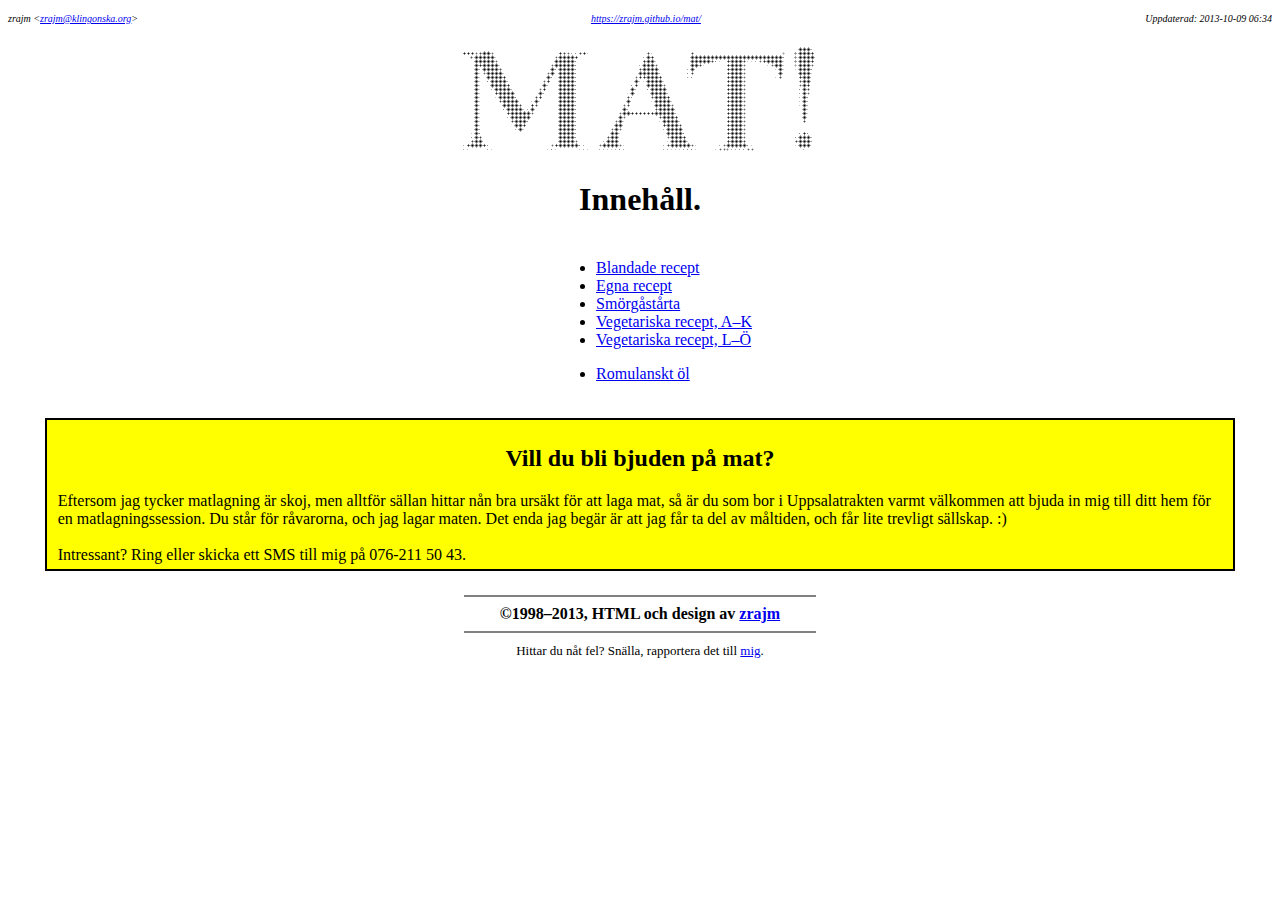
<file: index.html>
<!DOCTYPE html><!--*-ispell-dictionary:"sv";js-indent-level:2;css-indent-offset:2-*-->
<!-- Copyright 1998-2013 by zrajm. License: CC BY-SA (text) and GPLv2 (code) -->
<meta charset="utf-8">
<meta name="viewport" content="width=device-width,initial-scale=1">
<html>
<head>
  <title>Mat! – Innehåll.</title>
  <link rel=stylesheet href="main.css">
</head>
<body vlink="#551a8b" alink="#ffff00" link="#0000ee" text="#000000" bgcolor="#ffffff">

<!-- ==================== Adressinfo ==================== -->
<TABLE BORDER=0 CELLPADDING=0 CELLSPACING=0 WIDTH=100% ALIGN=CENTER>
  <TR>
    <TD ALIGN=LEFT><I><FONT SIZE=1>zrajm &lt;<A HREF="mailto:zrajm@klingonska.org">zrajm@klingonska.org</A>&gt;</FONT></I></TD>
    <TD ALIGN=CENTER><I><FONT SIZE=1><A HREF="https://zrajm.github.io/mat/">https://zrajm.github.io/mat/</A></FONT></I></TD>
    <TD ALIGN=RIGHT><I><FONT SIZE=1>Uppdaterad: 2013-10-09 06:34<!--:19 +0200--></FONT></I></TD>
  </TR>
</TABLE>


<!-- ==================== Titel ==================== -->
<P ALIGN=CENTER>
<A HREF=".."><IMG SRC="pic/title.gif" WIDTH="365" HEIGHT="114" ALT="Mat!" BORDER=0></A>

<H1 ALIGN=CENTER>Innehåll.</H1>

<table border=0 align=center><tr><td>      </td><td>
<ul>
<li><a href="blandat.html">Blandade recept</a>
<li><a href="eget.html">Egna recept</a>
<li><a href="smargas.html">Smörgåstårta</a>
<li><a href="vegomat1.html">Vegetariska recept, A–K</a>
<li><a href="vegomat2.html">Vegetariska recept, L–Ö</a>
<p>
<li><a href="romulanskt.html">Romulanskt öl</a>
</ul>
</td></tr></table>


<p><div class=important><h2 align=center>Vill du bli bjuden på mat?</h2>

Eftersom jag tycker matlagning är skoj, men alltför sällan hittar nån bra
ursäkt för att laga mat, så är du som bor i Uppsalatrakten varmt välkommen att
bjuda in mig till ditt hem för en matlagningssession. Du står för råvarorna,
och jag lagar maten. Det enda jag begär är att jag får ta del av måltiden, och
får lite trevligt sällskap. :)

<br><br>Intressant? Ring eller skicka ett SMS till mig på 076-211 50 43.</div>


<!-- ==================== Copyright ==================== -->
<p><center><table cellpadding=0 cellspacing=0 border=0>
<tr><td valign=bottom colspan=3><hr noshade></td></tr><tr><td>         </td>
<td align=center><b>©1998–2013, HTML och design av
<a href="mailto:zrajm@klingonska.org">zrajm</a></b></td>
<td>         </td></tr><tr><td valign=top colspan=3><hr noshade></td></tr>
</table>

<font size=2>Hittar du nåt fel? Snälla, rapportera det till <a href="mailto:zrajm@klingonska.org">mig</a>.</font>
</center>
</body>
</html>
</file>
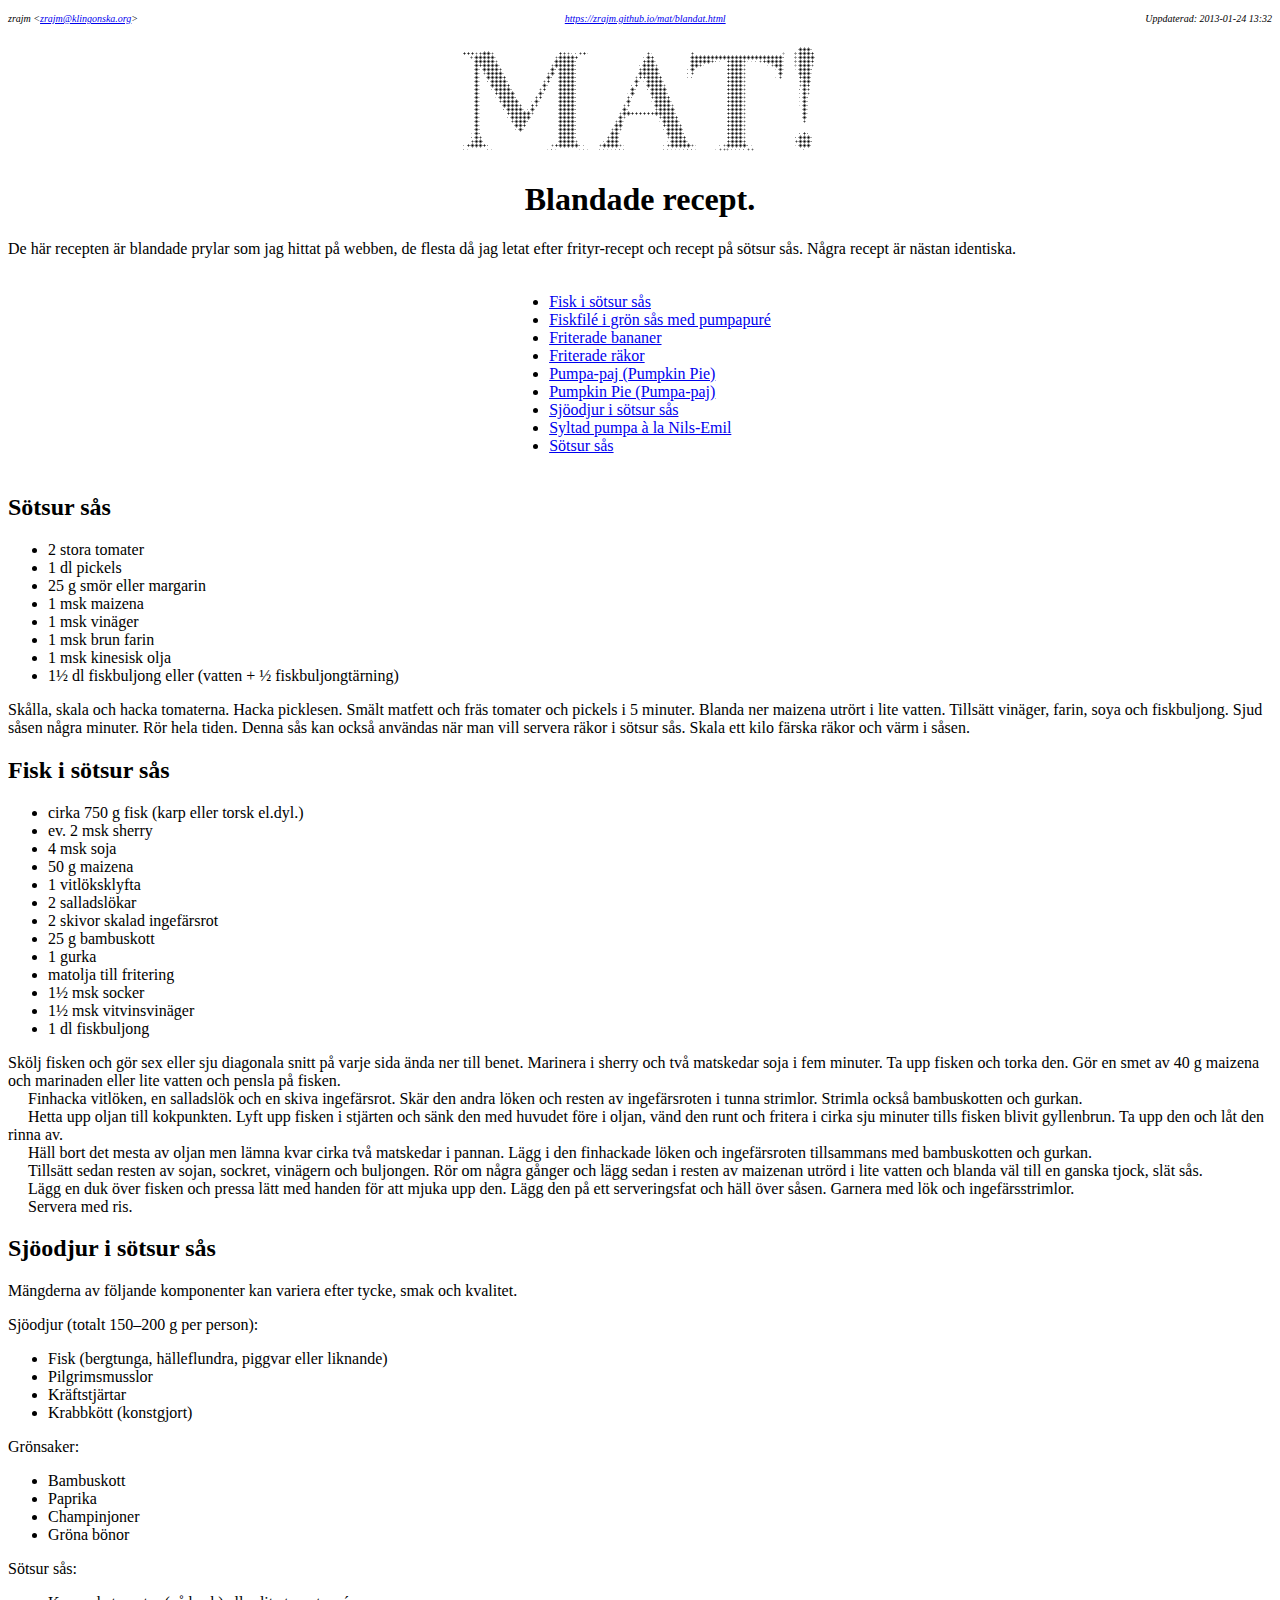
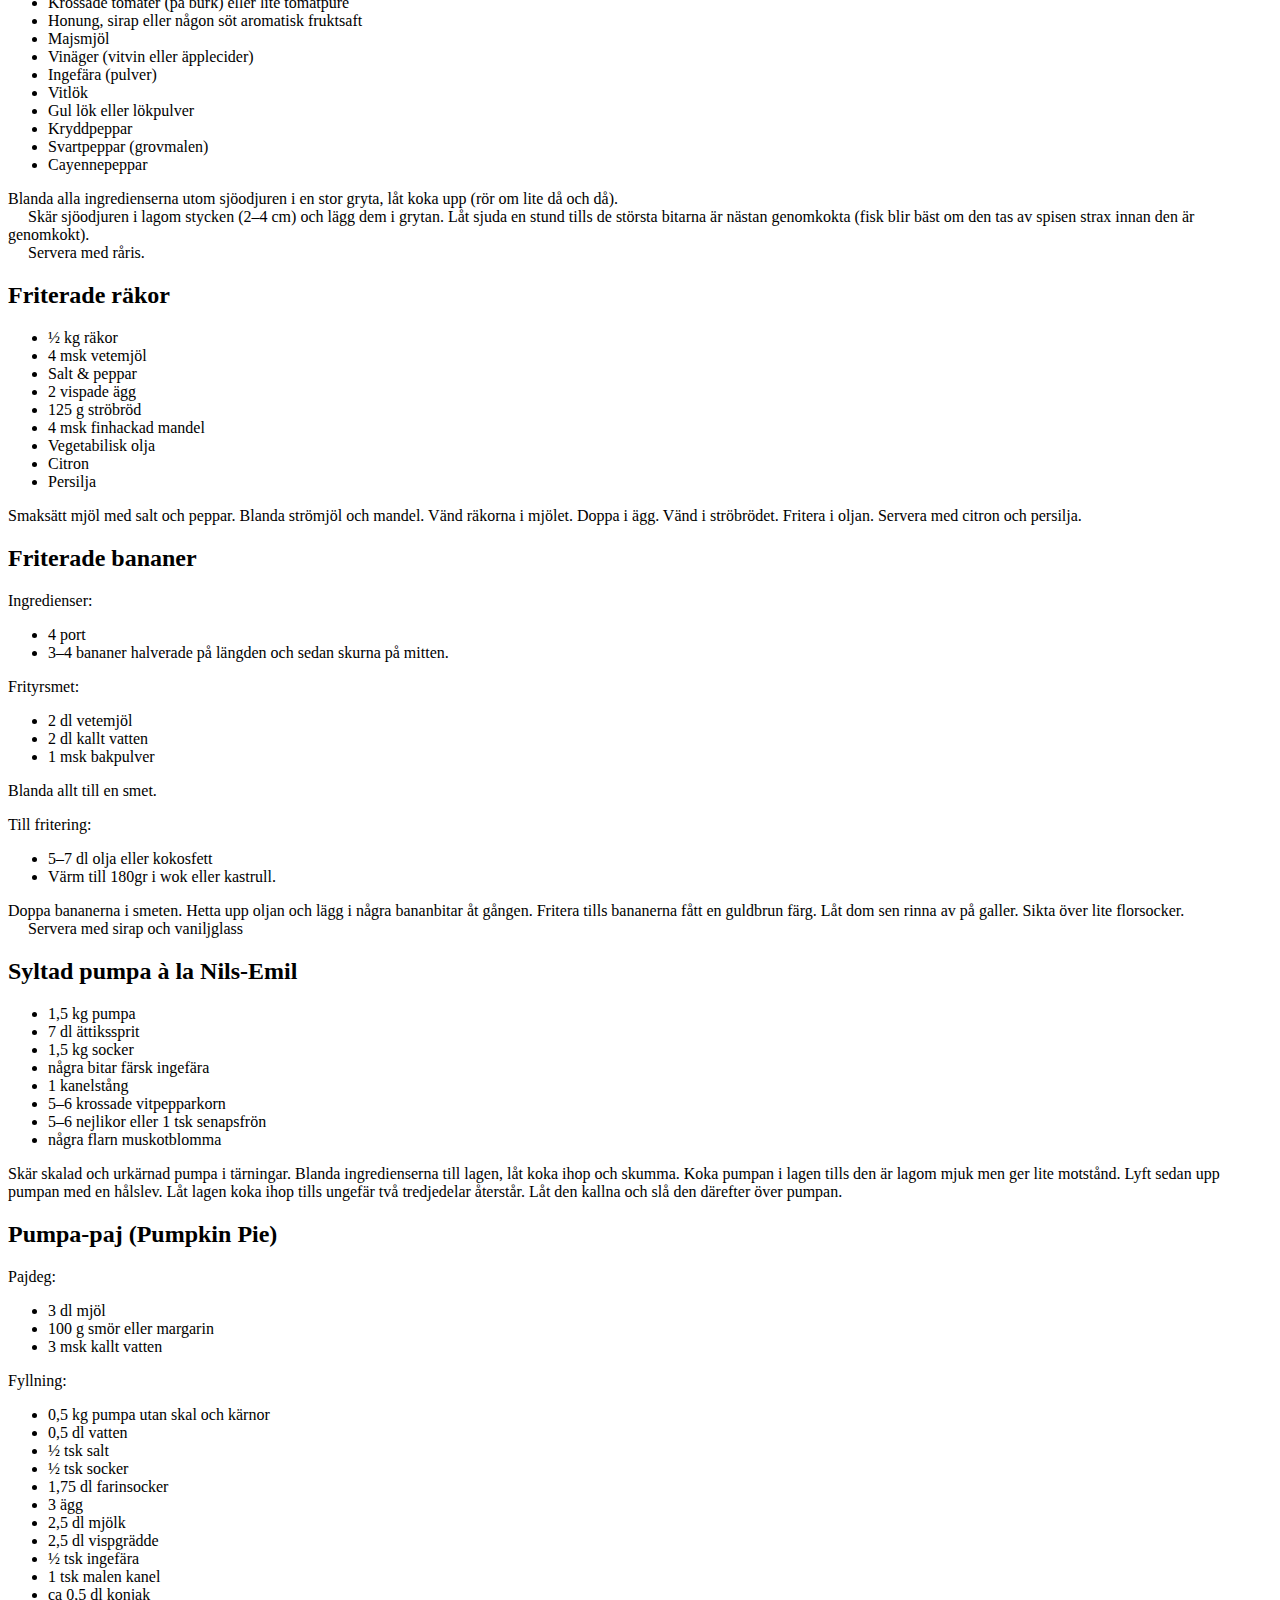
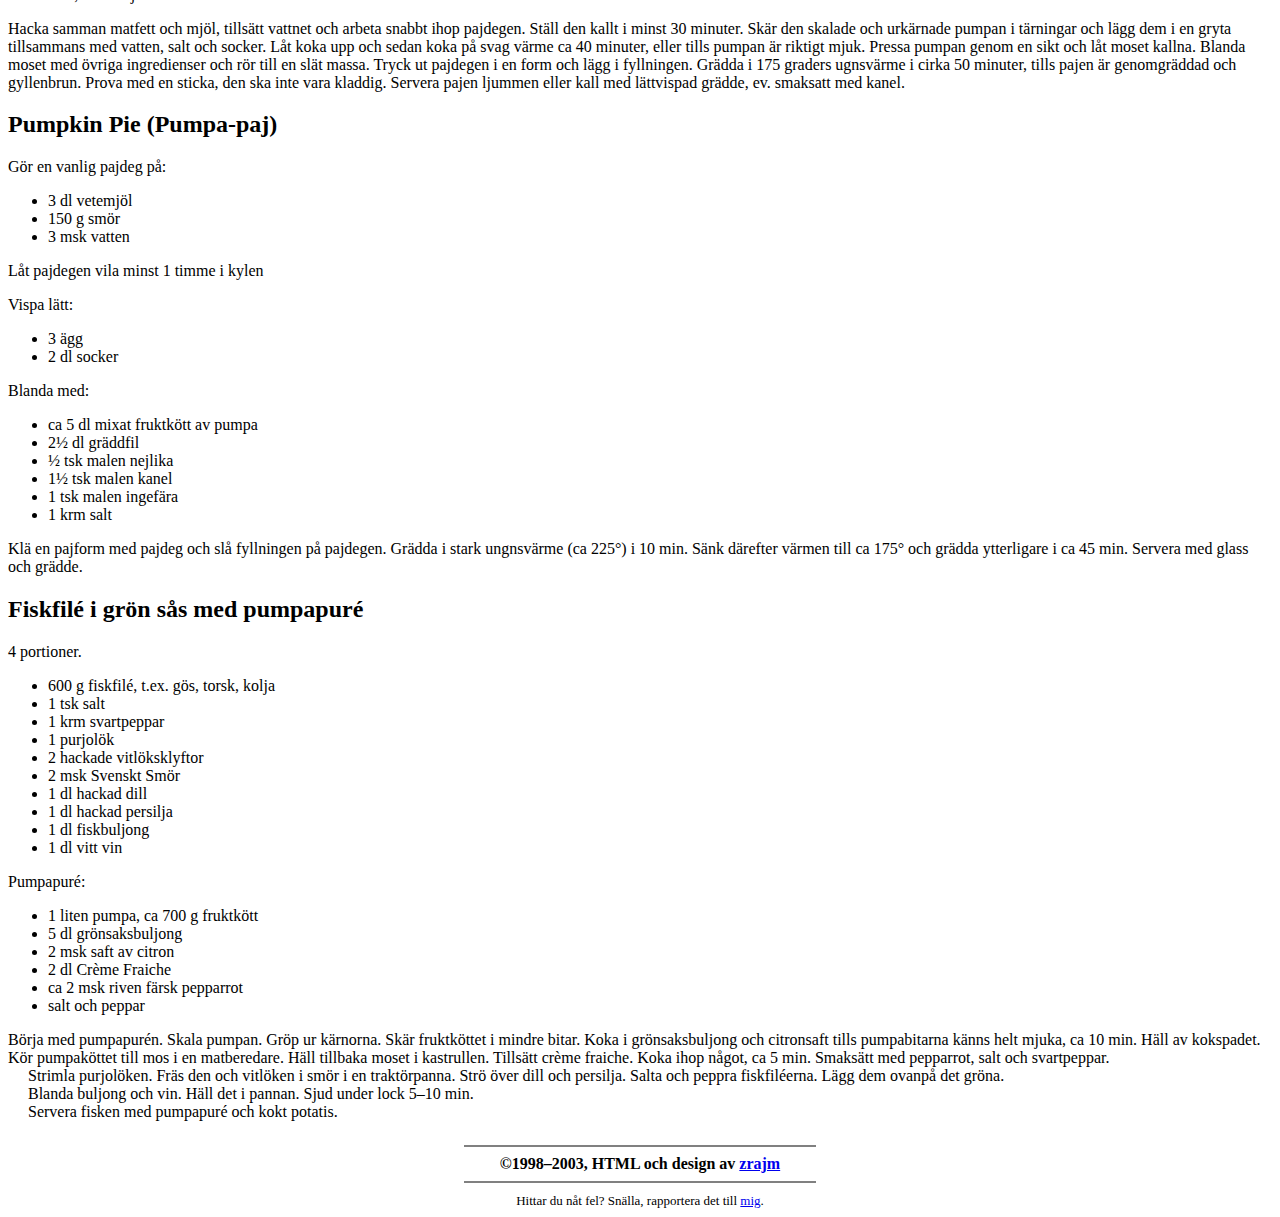
<file: blandat.html>
<!DOCTYPE html><!--*-ispell-dictionary:"sv";js-indent-level:2;css-indent-offset:2-*-->
<!-- Copyright 1998-2003 by zrajm. License: CC BY-SA (text) and GPLv2 (code) -->
<meta charset="utf-8">
<meta name="viewport" content="width=device-width,initial-scale=1">
<html>
<head>
  <title>Mat! – Blandade recept.</title>
</head>
<body vlink="#551a8b" alink="#ffff00" link="#0000ee" text="#000000" bgcolor="#ffffff">

<!-- ==================== Adressinfo ==================== -->
<TABLE BORDER=0 CELLPADDING=0 CELLSPACING=0 WIDTH=100% ALIGN=CENTER>
  <TR>
    <TD ALIGN=LEFT><I><FONT SIZE=1>zrajm &lt;<A HREF="mailto:zrajm@klingonska.org">zrajm@klingonska.org</A>&gt;</FONT></I></TD>
    <TD ALIGN=CENTER><I><FONT SIZE=1><A HREF="https://zrajm.github.io/mat/blandat.html">https://zrajm.github.io/mat/blandat.html</A></FONT></I></TD>
    <TD ALIGN=RIGHT><I><FONT SIZE=1>Uppdaterad: 2013-01-24 13:32<!--:31 +0100--></FONT></I></TD>
  </TR>
</TABLE>


<!-- ==================== Titel ==================== -->
<P ALIGN=CENTER>
<A HREF="."><IMG SRC="pic/title.gif" WIDTH="365" HEIGHT="114" ALT="Mat!" BORDER=0></A>

<H1 ALIGN=CENTER>Blandade recept.</H1>

<P>De här recepten är blandade prylar som jag hittat på webben, de flesta då
jag letat efter frityr-recept och recept på sötsur sås. Några recept är nästan
identiska.


<P><TABLE BORDER=0 ALIGN=CENTER><TR><TD><UL>
<LI><A HREF="#Fisk i sötsur sås">Fisk i sötsur sås</A>
<LI><A HREF="#Fiskfilé i grön sås med pumpapuré">Fiskfilé i grön sås med pumpapuré</A>
<LI><A HREF="#Friterade bananer">Friterade bananer</A>
<LI><A HREF="#Friterade räkor">Friterade räkor</A>
<LI><A HREF="#Pumpa-paj (Pumpkin Pie)">Pumpa-paj (Pumpkin Pie)</A>
<LI><A HREF="#Pumpkin Pie (Pumpa-paj)">Pumpkin Pie (Pumpa-paj)</A>
<LI><A HREF="#Sjöodjur i sötsur sås">Sjöodjur i sötsur sås</A>
<LI><A HREF="#Syltad pumpa à la Nils-Emil">Syltad pumpa à la Nils-Emil</A>
<LI><A HREF="#Sötsur sås">Sötsur sås</A>
</UL></TD></TR></TABLE>


<H2><A NAME="Sötsur sås"></A>Sötsur sås</H2>

<UL>
<LI>2 stora tomater
<LI>1 dl pickels
<LI>25 g smör eller margarin
<LI>1 msk maizena
<LI>1 msk vinäger
<LI>1 msk brun farin
<LI>1 msk kinesisk olja
<LI>1½ dl fiskbuljong eller (vatten + ½ fiskbuljongtärning)
</UL>

<P>Skålla, skala och hacka tomaterna. Hacka picklesen. Smält matfett och fräs
tomater och pickels i 5 minuter. Blanda ner maizena utrört i lite vatten.
Tillsätt vinäger, farin, soya och fiskbuljong. Sjud såsen några minuter. Rör
hela tiden. Denna sås kan också användas när man vill servera räkor i sötsur
sås. Skala ett kilo färska räkor och värm i såsen.



<H2><A NAME="Fisk i sötsur sås"></A>Fisk i sötsur sås</H2>

<UL>
<LI>cirka 750 g fisk (karp eller torsk el.dyl.)
<LI>ev. 2 msk sherry
<LI>4 msk soja
<LI>50 g maizena
<LI>1 vitlöksklyfta
<LI>2 salladslökar
<LI>2 skivor skalad ingefärsrot
<LI>25 g bambuskott
<LI>1 gurka
<LI>matolja till fritering
<LI>1½ msk socker
<LI>1½ msk vitvinsvinäger
<LI>1 dl fiskbuljong
</UL>

<P>Skölj fisken och gör sex eller sju diagonala snitt på varje sida ända ner
till benet. Marinera i sherry och två matskedar soja i fem minuter. Ta upp
fisken och torka den. Gör en smet av 40 g maizena och marinaden eller lite
vatten och pensla på fisken.

<BR>     Finhacka vitlöken, en salladslök och en skiva ingefärsrot. Skär den
andra löken och resten av ingefärsroten i tunna strimlor. Strimla också
bambuskotten och gurkan.

<BR>     Hetta upp oljan till kokpunkten. Lyft upp fisken i stjärten och sänk
den med huvudet före i oljan, vänd den runt och fritera i cirka sju minuter
tills fisken blivit gyllenbrun. Ta upp den och låt den rinna av.

<BR>     Häll bort det mesta av oljan men lämna kvar cirka två matskedar i
pannan. Lägg i den finhackade löken och ingefärsroten tillsammans med
bambuskotten och gurkan.

<BR>     Tillsätt sedan resten av sojan, sockret, vinägern och buljongen. Rör om
några gånger och lägg sedan i resten av maizenan utrörd i lite vatten och blanda
väl till en ganska tjock, slät sås.

<BR>     Lägg en duk över fisken och pressa lätt med handen för att mjuka upp
den. Lägg den på ett serveringsfat och häll över såsen. Garnera med lök och
ingefärsstrimlor.

<BR>     Servera med ris.



<H2><A NAME="Sjöodjur i sötsur sås"></A>Sjöodjur i sötsur sås</H2>

<P>Mängderna av följande komponenter kan variera efter tycke, smak och kvalitet.


<P>Sjöodjur (totalt 150–200 g per person):

<UL>
<LI>Fisk (bergtunga, hälleflundra, piggvar eller liknande)
<LI>Pilgrimsmusslor
<LI>Kräftstjärtar
<LI>Krabbkött (konstgjort)
</UL>

<P>Grönsaker:

<UL>
<LI>Bambuskott
<LI>Paprika
<LI>Champinjoner
<LI>Gröna bönor
</UL>

<P>Sötsur sås:

<UL>
<LI>Krossade tomater (på burk) eller lite tomatpuré
<LI>Honung, sirap eller någon söt aromatisk fruktsaft
<LI>Majsmjöl
<LI>Vinäger (vitvin eller äpplecider)
<LI>Ingefära (pulver)
<LI>Vitlök
<LI>Gul lök eller lökpulver
<LI>Kryddpeppar
<LI>Svartpeppar (grovmalen)
<LI>Cayennepeppar
</UL>

<P>Blanda alla ingredienserna utom sjöodjuren i en stor gryta, låt koka upp (rör
om lite då och då).

<BR>     Skär sjöodjuren i lagom stycken (2–4 cm) och lägg dem i grytan. Låt
sjuda en stund tills de största bitarna är nästan genomkokta (fisk blir bäst om
den tas av spisen strax innan den är genomkokt).

<BR>     Servera med råris.



<H2><A NAME="Friterade räkor"></A>Friterade räkor</H2>

<UL>
<LI>½ kg räkor
<LI>4 msk vetemjöl
<LI>Salt & peppar
<LI>2 vispade ägg
<LI>125 g ströbröd
<LI>4 msk finhackad mandel
<LI>Vegetabilisk olja
<LI>Citron
<LI>Persilja
</UL>

<P>Smaksätt mjöl med salt och peppar. Blanda strömjöl och mandel. Vänd räkorna i
mjölet. Doppa i ägg. Vänd i ströbrödet. Fritera i oljan. Servera med citron och
persilja.



<H2><A NAME="Friterade bananer"></A>Friterade bananer</H2>

<P>Ingredienser:

<UL>
<LI>4 port
<LI>3–4 bananer halverade på längden och sedan skurna på mitten.
</UL>

<P>Frityrsmet:

<UL>
<LI>2 dl vetemjöl
<LI>2 dl kallt vatten
<LI>1 msk bakpulver
</UL>

<P>Blanda allt till en smet.

<P>Till fritering:

<UL>
<LI>5–7 dl olja eller kokosfett
<LI>Värm till 180gr i wok eller kastrull.
</UL>

<P>Doppa bananerna i smeten. Hetta upp oljan och lägg i några bananbitar åt
gången. Fritera tills bananerna fått en guldbrun färg. Låt dom sen rinna av på
galler. Sikta över lite florsocker.

<BR>     Servera med sirap och vaniljglass



<H2><A NAME="Syltad pumpa à la Nils-Emil"></A>Syltad pumpa à la Nils-Emil</H2>

<UL>
<LI>1,5 kg pumpa
<LI>7 dl ättikssprit
<LI>1,5 kg socker
<LI>några bitar färsk ingefära
<LI>1 kanelstång
<LI>5–6 krossade vitpepparkorn
<LI>5–6 nejlikor eller 1 tsk senapsfrön
<LI>några flarn muskotblomma
</UL>

<P>Skär skalad och urkärnad pumpa i tärningar. Blanda ingredienserna till lagen,
låt koka ihop och skumma. Koka pumpan i lagen tills den är lagom mjuk men ger
lite motstånd. Lyft sedan upp pumpan med en hålslev. Låt lagen koka ihop tills
ungefär två tredjedelar återstår. Låt den kallna och slå den därefter över
pumpan.



<H2><A NAME="Pumpa-paj (Pumpkin Pie)"></A>Pumpa-paj (Pumpkin Pie)</H2>

<P>Pajdeg:

<UL>
<LI>3 dl mjöl
<LI>100 g smör eller margarin
<LI>3 msk kallt vatten
</UL>

<P>Fyllning:

<UL>
<LI>0,5 kg pumpa utan skal och kärnor
<LI>0,5 dl vatten
<LI>½ tsk salt
<LI>½ tsk socker
<LI>1,75 dl farinsocker
<LI>3 ägg
<LI>2,5 dl mjölk
<LI>2,5 dl vispgrädde
<LI>½ tsk ingefära
<LI>1 tsk malen kanel
<LI>ca 0,5 dl konjak
</UL>

<P>Hacka samman matfett och mjöl, tillsätt vattnet och arbeta snabbt ihop
pajdegen. Ställ den kallt i minst 30 minuter. Skär den skalade och urkärnade
pumpan i tärningar och lägg dem i en gryta tillsammans med vatten, salt och
socker. Låt koka upp och sedan koka på svag värme ca 40 minuter, eller tills
pumpan är riktigt mjuk. Pressa pumpan genom en sikt och låt moset kallna. Blanda
moset med övriga ingredienser och rör till en slät massa. Tryck ut pajdegen i en
form och lägg i fyllningen. Grädda i 175 graders ugnsvärme i cirka 50 minuter,
tills pajen är genomgräddad och gyllenbrun. Prova med en sticka, den ska inte
vara kladdig. Servera pajen ljummen eller kall med lättvispad grädde, ev.
smaksatt med kanel.



<H2><A NAME="Pumpkin Pie (Pumpa-paj)"></A>Pumpkin Pie (Pumpa-paj)</H2>

<P>Gör en vanlig pajdeg på:

<UL>
<LI>3 dl vetemjöl
<LI>150 g smör
<LI>3 msk vatten
</UL>

<P>Låt pajdegen vila minst 1 timme i kylen

<P>Vispa lätt:

<UL>
<LI>3 ägg
<LI>2 dl socker
</UL>

<P>Blanda med:

<UL>
<LI>ca 5 dl mixat fruktkött av pumpa
<LI>2½ dl gräddfil
<LI>½ tsk malen nejlika
<LI>1½ tsk malen kanel
<LI>1 tsk malen ingefära
<LI>1 krm salt
</UL>

<P>Klä en pajform med pajdeg och slå fyllningen på pajdegen. Grädda i stark
ungnsvärme (ca 225°) i 10 min. Sänk därefter värmen till ca 175° och grädda
ytterligare i ca 45 min. Servera med glass och grädde.



<H2><A NAME="Fiskfilé i grön sås med pumpapuré"></A>Fiskfilé i grön sås med pumpapuré</H2>

<P>4 portioner.

<UL>
<LI>600 g fiskfilé, t.ex. gös, torsk, kolja
<LI>1 tsk salt
<LI>1 krm svartpeppar
<LI>1 purjolök
<LI>2 hackade vitlöksklyftor
<LI>2 msk Svenskt Smör
<LI>1 dl hackad dill
<LI>1 dl hackad persilja
<LI>1 dl fiskbuljong
<LI>1 dl vitt vin
</UL>

<P>Pumpapuré:

<UL>
<LI>1 liten pumpa, ca 700 g fruktkött
<LI>5 dl grönsaksbuljong
<LI>2 msk saft av citron
<LI>2 dl Crème Fraiche
<LI>ca 2 msk riven färsk pepparrot
<LI>salt och peppar
</UL>

<P>Börja med pumpapurén. Skala pumpan. Gröp ur kärnorna. Skär fruktköttet i
mindre bitar. Koka i grönsaksbuljong och citronsaft tills pumpabitarna känns
helt mjuka, ca 10 min. Häll av kokspadet. Kör pumpaköttet till mos i en
matberedare. Häll tillbaka moset i kastrullen. Tillsätt crème fraiche. Koka ihop
något, ca 5 min. Smaksätt med pepparrot, salt och svartpeppar.

<BR>     Strimla purjolöken. Fräs den och vitlöken i smör i en traktörpanna.
Strö över dill och persilja. Salta och peppra fiskfiléerna. Lägg dem ovanpå det
gröna.

<BR>     Blanda buljong och vin. Häll det i pannan. Sjud under lock 5–10 min.

<BR>     Servera fisken med pumpapuré och kokt potatis.


<!-- ==================== Copyright ==================== -->
<p><center><table cellpadding=0 cellspacing=0 border=0>
<tr><td valign=bottom colspan=3><hr noshade></td></tr><tr><td>         </td>
<td align=center><b>©1998–2003, HTML och design av
<a href="mailto:zrajm@klingonska.org">zrajm</a></b></td>
<td>         </td></tr><tr><td valign=top colspan=3><hr noshade></td></tr>
</table>

<font size=2>Hittar du nåt fel? Snälla, rapportera det till <a href="mailto:zrajm@klingonska.org">mig</a>.</font>
</center>
</body>
</html>
</file>
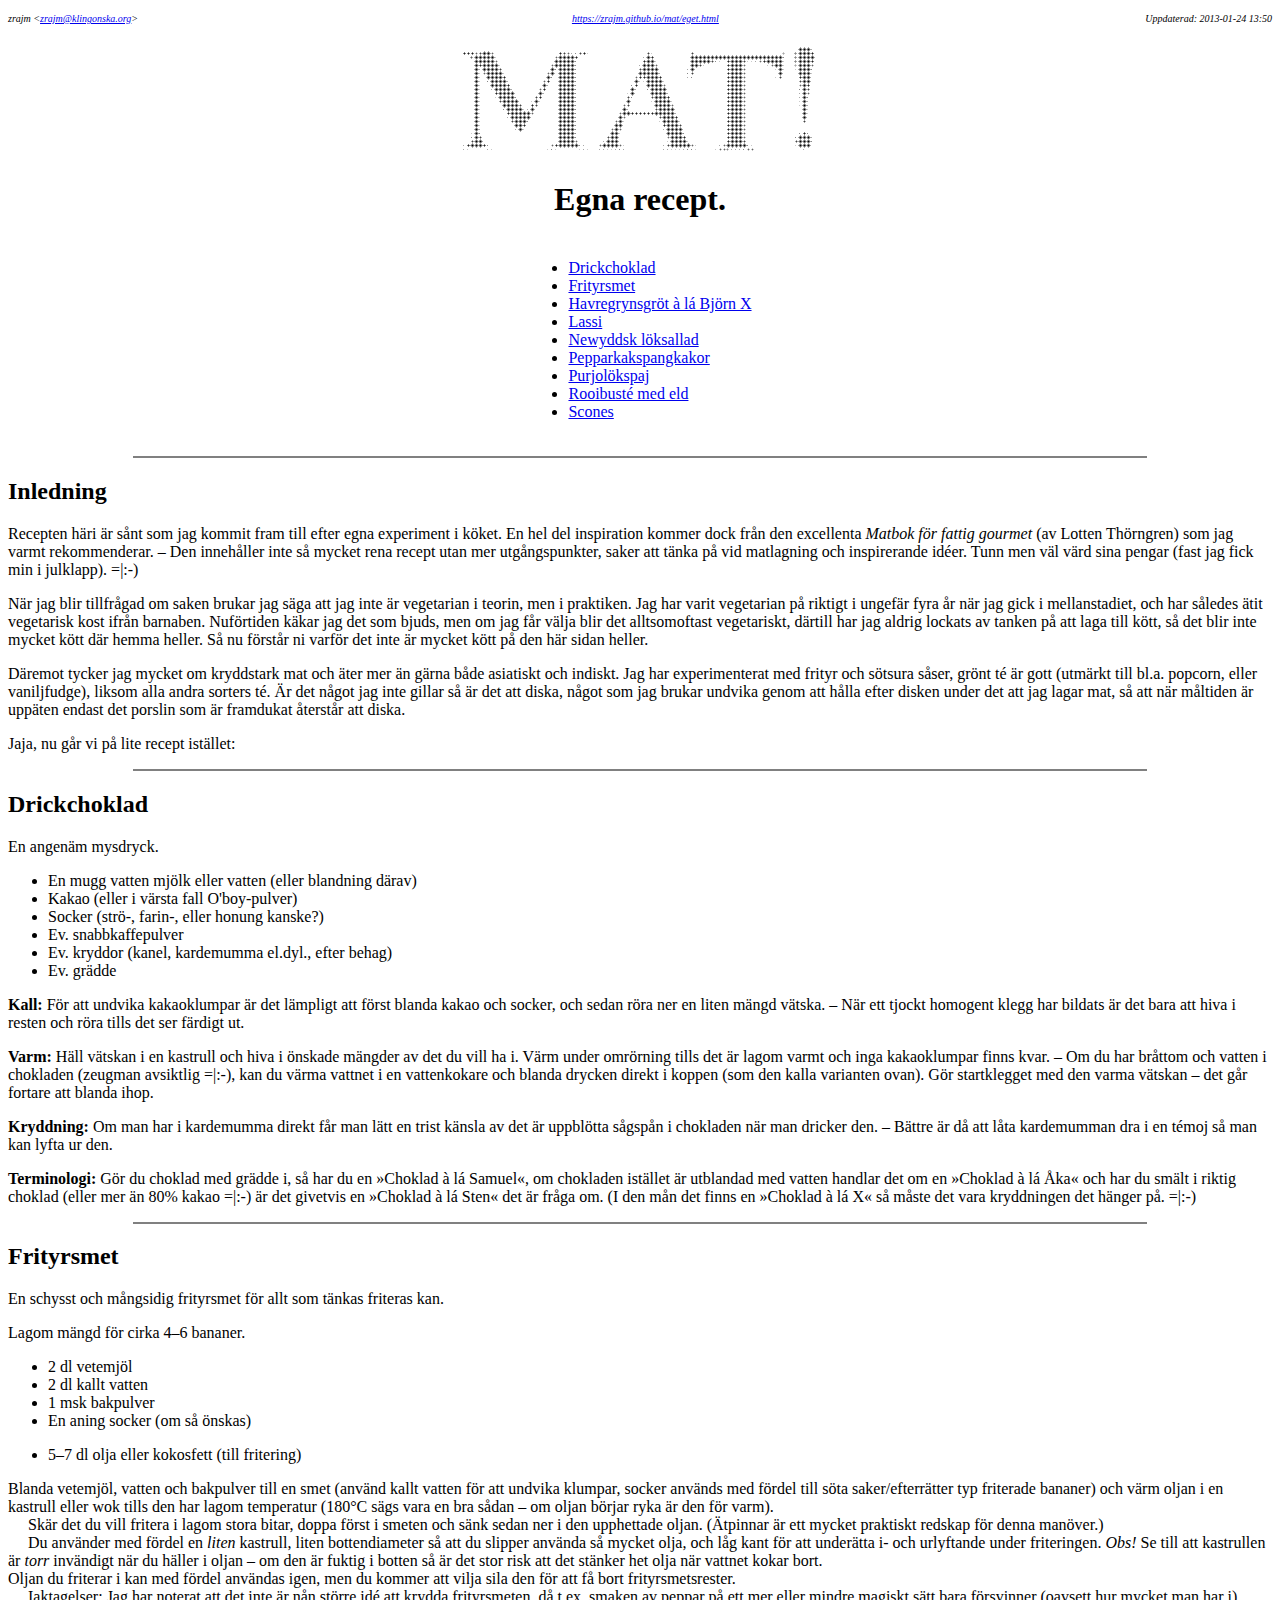
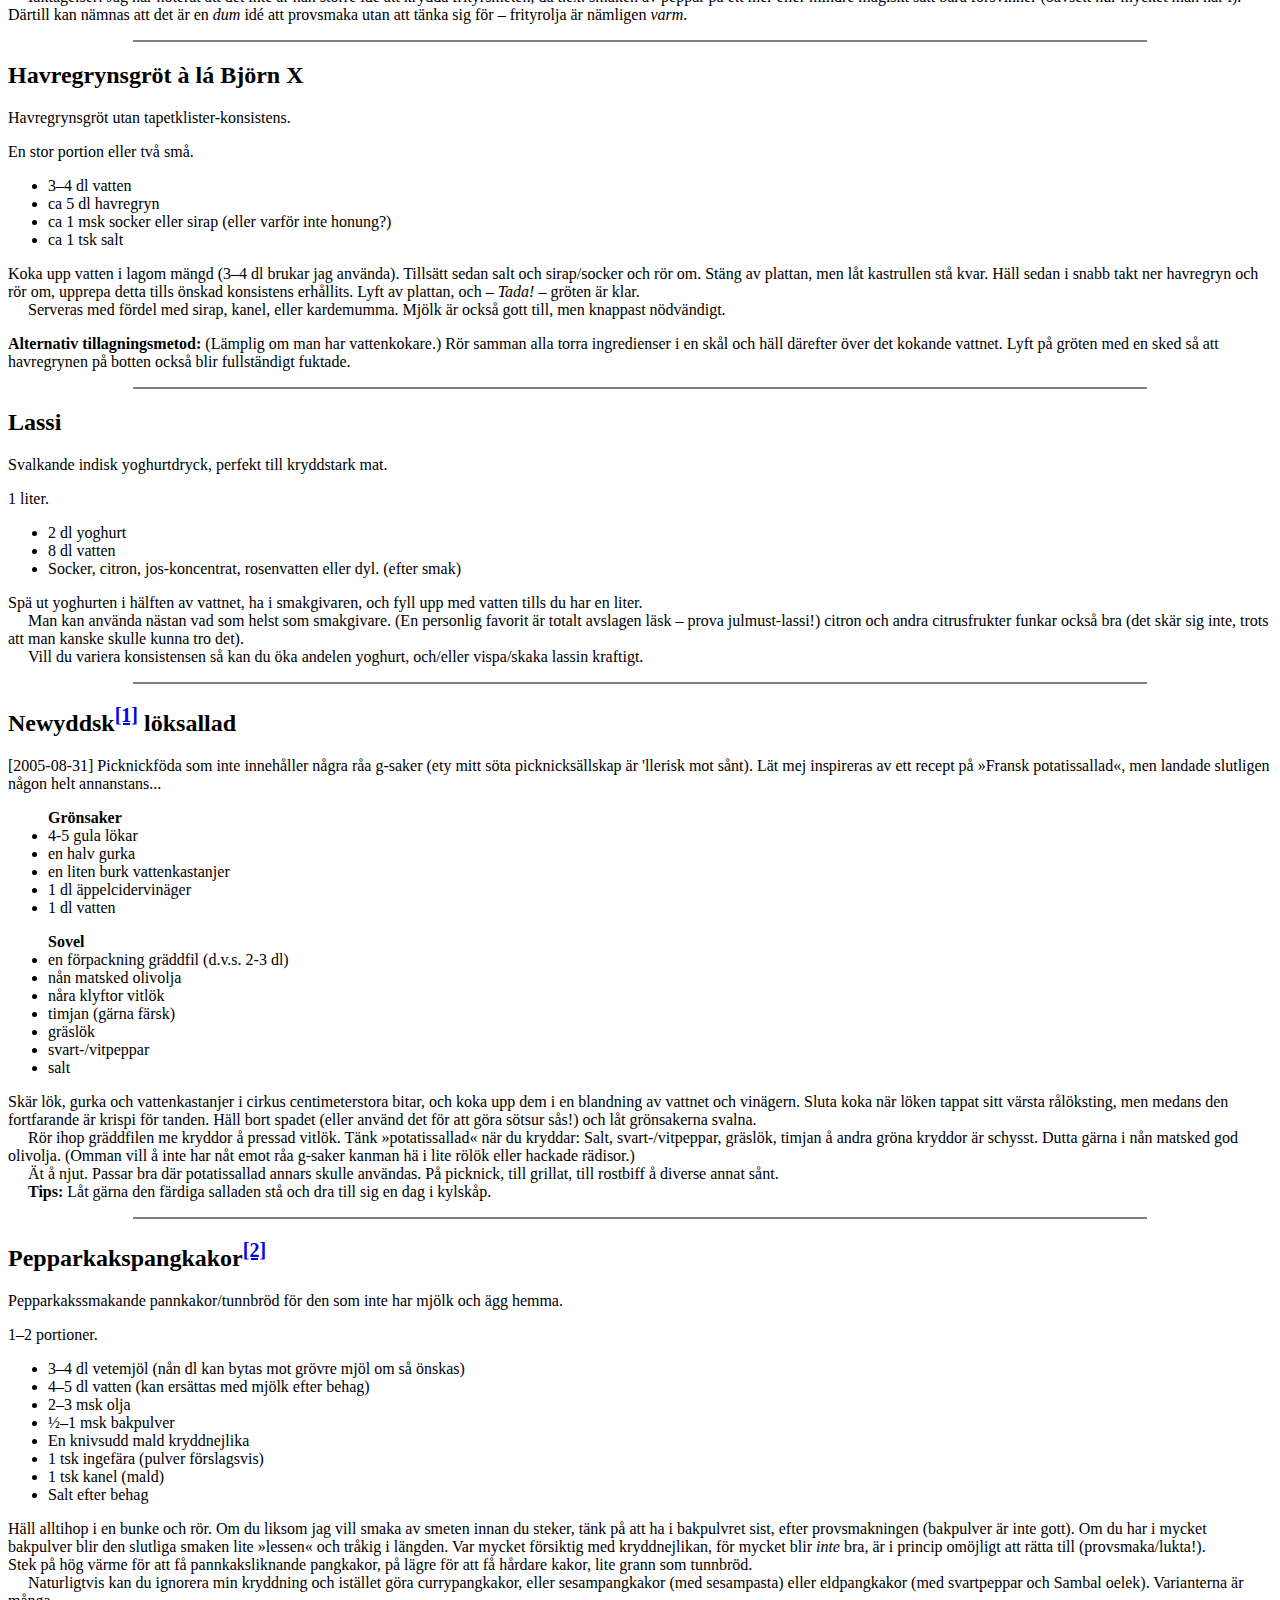
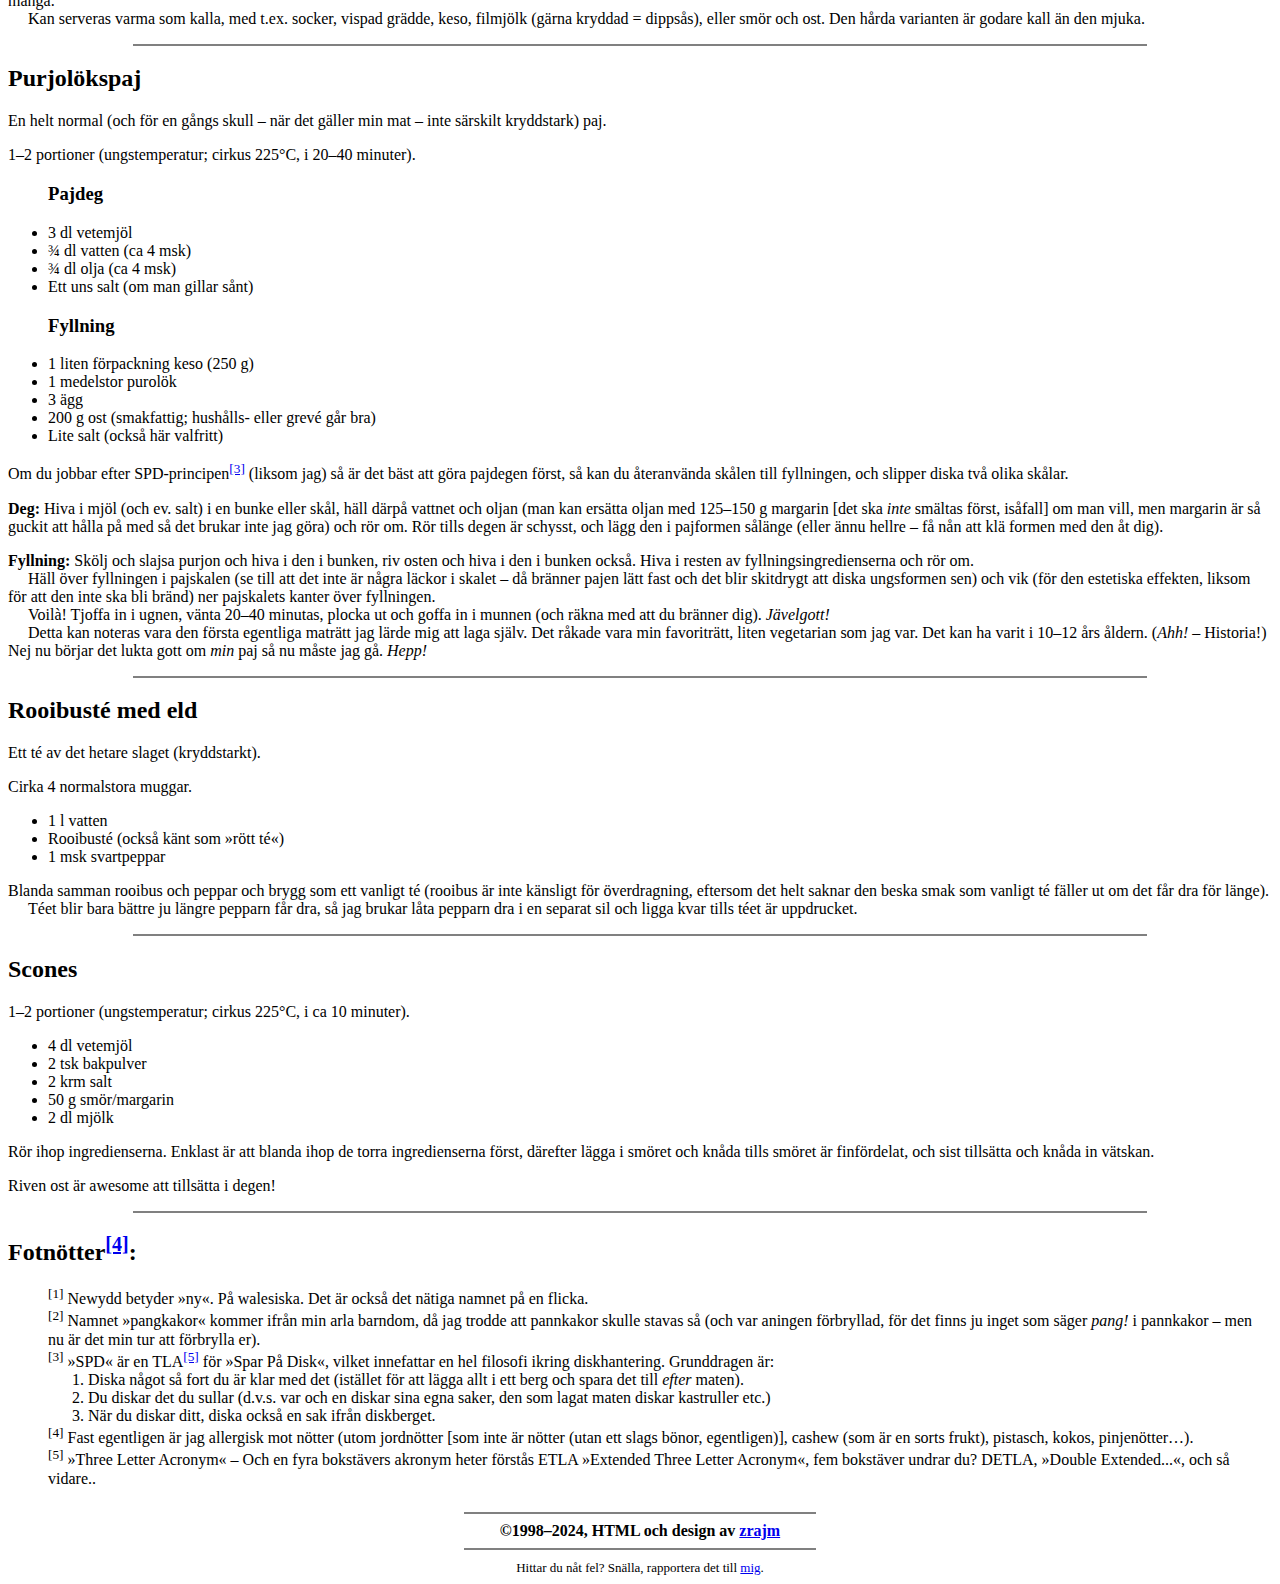
<file: eget.html>
<!DOCTYPE html><!--*-ispell-dictionary:"sv";js-indent-level:2;css-indent-offset:2-*-->
<!-- Copyright 1998-2024 by zrajm. License: CC BY-SA (text) and GPLv2 (code) -->
<meta charset="utf-8">
<meta name="viewport" content="width=device-width,initial-scale=1">
<html lang="sv">
<head>
  <title>Mat! – Egna recept.</title>
</head>
<body vlink="#551a8b" alink="#ffff00" link="#0000ee" text="#000000" bgcolor="#ffffff">

<!-- ==================== Adressinfo ==================== -->
<TABLE BORDER=0 CELLPADDING=0 CELLSPACING=0 WIDTH=100% ALIGN=CENTER>
  <TR>
    <TD ALIGN=LEFT><I><FONT SIZE=1>zrajm &lt;<A HREF="mailto:zrajm@klingonska.org">zrajm@klingonska.org</A>&gt;</FONT></I></TD>
    <TD ALIGN=CENTER><I><FONT SIZE=1><A HREF="https://zrajm.github.io/mat/eget.html">https://zrajm.github.io/mat/eget.html</A></FONT></I></TD>
    <TD ALIGN=RIGHT><I><FONT SIZE=1>Uppdaterad: 2013-01-24 13:50<!--:30 +0100--></FONT></I></TD>
  </TR>
</TABLE>


<!-- ==================== Titel ==================== -->
<P ALIGN=CENTER>
<A HREF="."><IMG SRC="pic/title.gif" WIDTH="365" HEIGHT="114" ALT="Mat!" BORDER=0></A>

<H1 ALIGN=CENTER>Egna recept.</H1>

<p><table border=0 align=center><tr><td><ul>
<li><a href="#Drickchoklad">Drickchoklad</a>
<li><a href="#Frityrsmet">Frityrsmet</a>
<li><a href="#Havregrynsgröt à lá Björn X">Havregrynsgröt à lá Björn X</a>
<li><a href="#Lassi">Lassi</a>
<li><a href="#Newyddsk löksallad">Newyddsk löksallad</a>
<li><a href="#Pepparkakspangkakor">Pepparkakspangkakor</a>
<li><a href="#Purjolökspaj">Purjolökspaj</a>
<li><a href="#Rooibusté med eld">Rooibusté med eld</a>
<li><a href="#Scones">Scones</a>
</ul></td></tr></table>



<p><hr size=2 noshade width=80% align=center>

<h2><a name="Drickchoklad"></a>Inledning</h2>

<p>Recepten häri är sånt som jag kommit fram till efter egna experiment i
köket. En hel del inspiration kommer dock från den excellenta <i>Matbok för
fattig gourmet</i> (av Lotten Thörngren) som jag varmt rekommenderar. – Den
innehåller inte så mycket rena recept utan mer utgångspunkter, saker att tänka
på vid matlagning och inspirerande idéer. Tunn men väl värd sina pengar (fast
jag fick min i julklapp). =|:-)

<p>När jag blir tillfrågad om saken brukar jag säga att jag inte är vegetarian
i teorin, men i praktiken. Jag har varit vegetarian på riktigt i ungefär fyra
år när jag gick i mellanstadiet, och har således ätit vegetarisk kost ifrån
barnaben. Nuförtiden käkar jag det som bjuds, men om jag får välja blir det
alltsomoftast vegetariskt, därtill har jag aldrig lockats av tanken på att laga
till kött, så det blir inte mycket kött där hemma heller. Så nu förstår ni
varför det inte är mycket kött på den här sidan heller.

<p>Däremot tycker jag mycket om kryddstark mat och äter mer än gärna både
asiatiskt och indiskt. Jag har experimenterat med frityr och sötsura såser,
grönt té är gott (utmärkt till bl.a. popcorn, eller vaniljfudge), liksom alla
andra sorters té. Är det något jag inte gillar så är det att diska, något som
jag brukar undvika genom att hålla efter disken under det att jag lagar mat, så
att när måltiden är uppäten endast det porslin som är framdukat återstår att
diska.

<p>Jaja, nu går vi på lite recept istället:


<p><hr size=2 noshade width=80% align=center>

<h2><a name="Drickchoklad"></a>Drickchoklad</h2>

<p>En angenäm mysdryck.

<ul>
<li>En mugg vatten mjölk eller vatten (eller blandning därav)
<li>Kakao (eller i värsta fall O'boy-pulver)
<li>Socker (strö-, farin-, eller honung kanske?)
<li>Ev. snabbkaffepulver
<li>Ev. kryddor (kanel, kardemumma el.dyl., efter behag)
<li>Ev. grädde
</ul>

<p><b>Kall:</b> För att undvika kakaoklumpar är det lämpligt att
först blanda kakao och socker, och sedan röra ner en liten mängd
vätska. – När ett tjockt homogent klegg har bildats är det bara att
hiva i resten och röra tills det ser färdigt ut.

<p><b>Varm:</b> Häll vätskan i en kastrull och hiva i önskade
mängder av det du vill ha i. Värm under omrörning tills det är lagom
varmt och inga kakaoklumpar finns kvar. – Om du har bråttom och
vatten i chokladen (zeugman avsiktlig =|:-), kan du värma vattnet i
en vattenkokare och blanda drycken direkt i koppen (som den kalla
varianten ovan). Gör startklegget med den varma vätskan – det går
fortare att blanda ihop.

<p><b>Kryddning:</b> Om man har i kardemumma direkt får man lätt en
trist känsla av det är uppblötta sågspån i chokladen när man dricker
den. – Bättre är då att låta kardemumman dra i en témoj så man kan
lyfta ur den.

<p><b>Terminologi:</b> Gör du choklad med grädde i, så har du en
»Choklad à lá Samuel«, om chokladen istället är utblandad med
vatten handlar det om en »Choklad à lá Åka« och har du smält i
riktig choklad (eller mer än 80% kakao =|:-) är det givetvis en
»Choklad à lá Sten« det är fråga om. (I den mån det finns en
»Choklad à lá X« så måste det vara kryddningen det hänger på. =|:-)


<p><hr size=2 noshade width=80% align=center>


<h2><a name="Frityrsmet"></a>Frityrsmet</h2>

<p>En schysst och mångsidig frityrsmet för allt som tänkas friteras
kan.

<p>Lagom mängd för cirka 4–6 bananer.

<ul>
<li>2 dl vetemjöl
<li>2 dl kallt vatten
<li>1 msk bakpulver
<li>En aning socker (om så önskas)
<p>
<li>5–7 dl olja eller kokosfett (till fritering)
</ul>

<p>Blanda vetemjöl, vatten och bakpulver till en smet (använd kallt
vatten för att undvika klumpar, socker används med fördel till söta
saker/efterrätter typ friterade bananer) och värm oljan i en
kastrull eller wok tills den har lagom temperatur (180°C sägs vara
en bra sådan – om oljan börjar ryka är den för varm).

<br>     Skär det du vill fritera i lagom stora bitar, doppa först i
smeten och sänk sedan ner i den upphettade oljan. (Ätpinnar är ett
mycket praktiskt redskap för denna manöver.)

<br>     Du använder med fördel en <i>liten</i> kastrull, liten
bottendiameter så att du slipper använda så mycket olja, och låg
kant för att underätta i- och urlyftande under friteringen.
<i>Obs!</i> Se till att kastrullen är <i>torr</i> invändigt när du
häller i oljan – om den är fuktig i botten så är det stor risk att
det stänker het olja när vattnet kokar bort.

<br>Oljan du friterar i kan med fördel användas igen, men du kommer
att vilja sila den för att få bort frityrsmetsrester.

<br>     Iaktagelser: Jag har noterat att det inte är nån större idé
att krydda frityrsmeten, då t.ex. smaken av peppar på ett mer eller
mindre magiskt sätt bara försvinner (oavsett hur mycket man har i).
Därtill kan nämnas att det är en <i>dum</i> idé att provsmaka utan
att tänka sig för – frityrolja är nämligen <i>varm</i>.


<p><hr size=2 noshade width=80% align=center>


<h2><a name="Havregrynsgröt à lá Björn X"></a>Havregrynsgröt à lá Björn X</h2>

<p>Havregrynsgröt utan tapetklister-konsistens.

<p>En stor portion eller två små.

<ul>
<li>3–4 dl vatten
<li>ca 5 dl havregryn
<li>ca 1 msk socker eller sirap (eller varför inte honung?)
<li>ca 1 tsk salt
</ul>

<p>Koka upp vatten i lagom mängd (3–4 dl brukar jag använda).
Tillsätt sedan salt och sirap/socker och rör om. Stäng av plattan,
men låt kastrullen stå kvar. Häll sedan i snabb takt ner havregryn
och rör om, upprepa detta tills önskad konsistens erhållits. Lyft av
plattan, och – <i>Tada!</i> – gröten är klar.

<br>     Serveras med fördel med sirap, kanel, eller kardemumma.
Mjölk är också gott till, men knappast nödvändigt.

<p><b>Alternativ tillagningsmetod:</b> (Lämplig om man har vattenkokare.)
Rör samman alla torra ingredienser i en skål och häll därefter över
det kokande vattnet. Lyft på gröten med en sked så att havregrynen
på botten också blir fullständigt fuktade.


<p><hr size=2 noshade width=80% align=center>


<h2><a name="Lassi"></a>Lassi</h2>

<p>Svalkande indisk yoghurtdryck, perfekt till kryddstark mat.

<p>1 liter.

<ul>
<li>2 dl yoghurt
<li>8 dl vatten
<li>Socker, citron, jos-koncentrat, rosenvatten eller dyl. (efter smak)
</ul>

<p>Spä ut yoghurten i hälften av vattnet, ha i smakgivaren, och fyll
upp med vatten tills du har en liter.

<br>     Man kan använda nästan vad som helst som smakgivare. (En
personlig favorit är totalt avslagen läsk – prova julmust-lassi!)
citron och andra citrusfrukter funkar också bra (det skär sig inte,
trots att man kanske skulle kunna tro det).

<br>     Vill du variera konsistensen så kan du öka andelen yoghurt,
och/eller vispa/skaka lassin kraftigt.


<p><hr size=2 noshade width=80% align=center>


<h2><a name="Newyddsk löksallad"></a>Newyddsk<sup><a href="#fotnot1">[1]</a></sup> löksallad</h2>

<p>[2005-08-31] Picknickföda som inte innehåller några råa g-saker (ety mitt
söta picknicksällskap är 'llerisk mot sånt). Lät mej inspireras av ett recept
på »Fransk potatissallad«, men landade slutligen någon helt annanstans...

<ul>
<b>Grönsaker</b>
<li>4-5 gula lökar
<li>en halv gurka
<li>en liten burk vattenkastanjer
<li>1 dl äppelcidervinäger
<li>1 dl vatten
</ul>

<ul>
<b>Sovel</b>
<li>en förpackning gräddfil (d.v.s. 2-3 dl)
<li>nån matsked olivolja
<li>nåra klyftor vitlök
<li>timjan (gärna färsk)
<li>gräslök
<li>svart-/vitpeppar
<li>salt
</ul>

<p>Skär lök, gurka och vattenkastanjer i cirkus centimeterstora bitar, och koka
upp dem i en blandning av vattnet och vinägern. Sluta koka när löken tappat
sitt värsta rålöksting, men medans den fortfarande är krispi för tanden. Häll
bort spadet (eller använd det för att göra sötsur sås!) och låt grönsakerna
svalna.

<br>     Rör ihop gräddfilen me kryddor å pressad vitlök. Tänk
»potatissallad« när du kryddar: Salt, svart-/vitpeppar, gräslök, timjan å andra
gröna kryddor är schysst. Dutta gärna i nån matsked god olivolja. (Omman vill å
inte har nåt emot råa g-saker kanman hä i lite rölök eller hackade rädisor.)

<br>     Ät å njut. Passar bra där potatissallad annars skulle användas.
På picknick, till grillat, till rostbiff å diverse annat sånt.

<br>     <b>Tips:</b> Låt gärna den färdiga salladen stå och dra till sig
en dag i kylskåp.



<p><hr size=2 noshade width=80% align=center>


<h2><a name="Pepparkakspangkakor"></a>Pepparkakspangkakor<sup><a href="#fotnot2">[2]</a></sup></h2>

<p>Pepparkakssmakande pannkakor/tunnbröd för den som inte har mjölk
och ägg hemma.

<p>1–2 portioner.

<ul>
<li>3–4 dl vetemjöl (nån dl kan bytas mot grövre mjöl om så önskas)
<li>4–5 dl vatten (kan ersättas med mjölk efter behag)
<li>2–3 msk olja
<li>½–1 msk bakpulver
<li>En knivsudd mald kryddnejlika
<li>1 tsk ingefära (pulver förslagsvis)
<li>1 tsk kanel (mald)
<li>Salt efter behag
</ul>

<p>Häll alltihop i en bunke och rör. Om du liksom jag vill smaka av smeten innan
du steker, tänk på att ha i bakpulvret sist, efter provsmakningen (bakpulver är
inte gott). Om du har i mycket bakpulver blir den slutliga smaken lite »lessen«
och tråkig i längden. Var mycket försiktig med kryddnejlikan, för mycket blir
<i>inte</i> bra, är i princip omöjligt att rätta till (provsmaka/lukta!).

<br>Stek på hög värme för att få pannkaksliknande pangkakor, på lägre för att
få hårdare kakor, lite grann som tunnbröd.

<br>     Naturligtvis kan du ignorera min kryddning och istället göra
currypangkakor, eller sesampangkakor (med sesampasta) eller eldpangkakor (med
svartpeppar och Sambal oelek). Varianterna är många.

<br>     Kan serveras varma som kalla, med t.ex. socker, vispad grädde, keso,
filmjölk (gärna kryddad = dippsås), eller smör och ost. Den hårda varianten är
godare kall än den mjuka.


<p><hr size=2 noshade width=80% align=center>


<h2><a name="Purjolökspaj"></a>Purjolökspaj</h2>

<p>En helt normal (och för en gångs skull – när det gäller min mat –
inte särskilt kryddstark) paj.

<p>1–2 portioner (ungstemperatur; cirkus 225°C, i 20–40 minuter).

<ul>
<h3>Pajdeg</h3>
<li>3 dl vetemjöl
<li>¾ dl vatten (ca 4 msk)
<li>¾ dl olja (ca 4 msk)
<li>Ett uns salt (om man gillar sånt)

<h3>Fyllning</h3>
<li>1 liten förpackning keso (250 g)
<li>1 medelstor purolök
<li>3 ägg
<li>200 g ost (smakfattig; hushålls- eller grevé går bra)
<li>Lite salt (också här valfritt)
</ul>

<p>Om du jobbar efter SPD-principen<sup><a href="#fotnot3">[3]</a></sup>
(liksom jag) så är det bäst att göra pajdegen först, så kan du återanvända
skålen till fyllningen, och slipper diska två olika skålar.

<p><b>Deg:</b> Hiva i mjöl (och ev. salt) i en bunke eller skål, häll därpå
vattnet och oljan (man kan ersätta oljan med 125–150 g margarin [det ska
<i>inte</i> smältas först, isåfall] om man vill, men margarin är så guckit att
hålla på med så det brukar inte jag göra) och rör om. Rör tills degen är
schysst, och lägg den i pajformen sålänge (eller ännu hellre – få nån att klä
formen med den åt dig).

<p><b>Fyllning:</b> Skölj och slajsa purjon och hiva i den i bunken, riv osten
och hiva i den i bunken också. Hiva i resten av fyllningsingredienserna och rör
om.

<br>     Häll över fyllningen i pajskalen (se till att det inte är några
läckor i skalet – då bränner pajen lätt fast och det blir skitdrygt att diska
ungsformen sen) och vik (för den estetiska effekten, liksom för att den inte
ska bli bränd) ner pajskalets kanter över fyllningen.

<br>     Voilà! Tjoffa in i ugnen, vänta 20–40 minutas, plocka ut och
goffa in i munnen (och räkna med att du bränner dig).  <i>Jävelgott!</i>

<br>     Detta kan noteras vara den första egentliga maträtt jag lärde mig
att laga själv. Det råkade vara min favoriträtt, liten vegetarian som jag var.
Det kan ha varit i 10–12 års åldern. (<i>Ahh!</i> – Historia!) Nej nu börjar
det lukta gott om <i>min</i> paj så nu måste jag gå. <i>Hepp!</i>


<p><hr size=2 noshade width=80% align=center>


<h2><a name="Rooibusté med eld"></a>Rooibusté med eld</h2>

<p>Ett té av det hetare slaget (kryddstarkt).

<p>Cirka 4 normalstora muggar.

<ul>
<li>1 l vatten
<li>Rooibusté (också känt som »rött té«)
<li>1 msk svartpeppar
</ul>

<p>Blanda samman rooibus och peppar och brygg som ett vanligt té (rooibus är
inte känsligt för överdragning, eftersom det helt saknar den beska smak som
vanligt té fäller ut om det får dra för länge).

<br>     Téet blir bara bättre ju längre pepparn får dra, så jag brukar
låta pepparn dra i en separat sil och ligga kvar tills téet är uppdrucket.


<p><hr size=2 noshade width=80% align=center>


<h2><a name="Scones"></a>Scones</h2>

<p>1–2 portioner (ungstemperatur; cirkus 225°C, i ca 10 minuter).

<ul>
<li>4 dl vetemjöl
<li>2 tsk bakpulver
<li>2 krm salt
<li>50 g smör/margarin
<li>2 dl mjölk
</ul>

<p>Rör ihop ingredienserna. Enklast är att blanda ihop de torra ingredienserna
först, därefter lägga i smöret och knåda tills smöret är finfördelat, och sist
tillsätta och knåda in vätskan.

<p>Riven ost är awesome att tillsätta i degen!


<p><hr size=2 noshade width=80% align=center>


<h2>Fotnötter<sup><a href="#fotnot4">[4]</a></sup>:</h2>

<dl>

<dd><sup><a name="fotnot1">[1]</a></sup> Newydd betyder »ny«. På walesiska. Det
är också det nätiga namnet på en flicka.

<dd><sup><a name="fotnot2">[2]</a></sup> Namnet »pangkakor« kommer ifrån min
arla barndom, då jag trodde att pannkakor skulle stavas så (och var aningen
förbryllad, för det finns ju inget som säger <i>pang!</i> i pannkakor – men
nu är det min tur att förbrylla er).

<dd><sup><a name="fotnot3">[3]</a></sup> »SPD« är en TLA<sup><A
HREF="#fotnot5">[5]</a></sup> för »Spar På Disk«, vilket innefattar en hel
filosofi ikring diskhantering. Grunddragen är:

<ol>
    <li>Diska något så fort du är klar med det (istället för att lägga allt i
    ett berg och spara det till <i>efter</i> maten).
    <li>Du diskar det du sullar (d.v.s. var och en diskar sina egna saker, den
    som lagat maten diskar kastruller etc.)
    <li>När du diskar ditt, diska också en sak ifrån diskberget.
</ol>

<dd><sup><a name="fotnot4">[4]</a></sup> Fast egentligen är jag allergisk mot
nötter (utom jordnötter [som inte är nötter (utan ett slags bönor,
egentligen)], cashew (som är en sorts frukt), pistasch, kokos, pinjenötter…).

<dd><sup><a name="fotnot5">[5]</a></sup> »Three Letter Acronym« – Och en fyra
bokstävers akronym heter förstås ETLA »Extended Three Letter Acronym«, fem
bokstäver undrar du? DETLA, »Double Extended...«, och så vidare..

</dl>


<!-- ==================== Copyright ==================== -->
<p><center><table cellpadding=0 cellspacing=0 border=0>
<tr><td valign=bottom colspan=3><hr noshade></td></tr><tr><td>         </td>
<td align=center><b>©1998–2024, HTML och design av
<a href="mailto:zrajm@klingonska.org">zrajm</a></b></td>
<td>         </td></tr><tr><td valign=top colspan=3><hr noshade></td></tr>
</table>

<font size=2>Hittar du nåt fel? Snälla, rapportera det till <a href="mailto:zrajm@klingonska.org">mig</a>.</font>
</center>
</body>
</html>
</file>
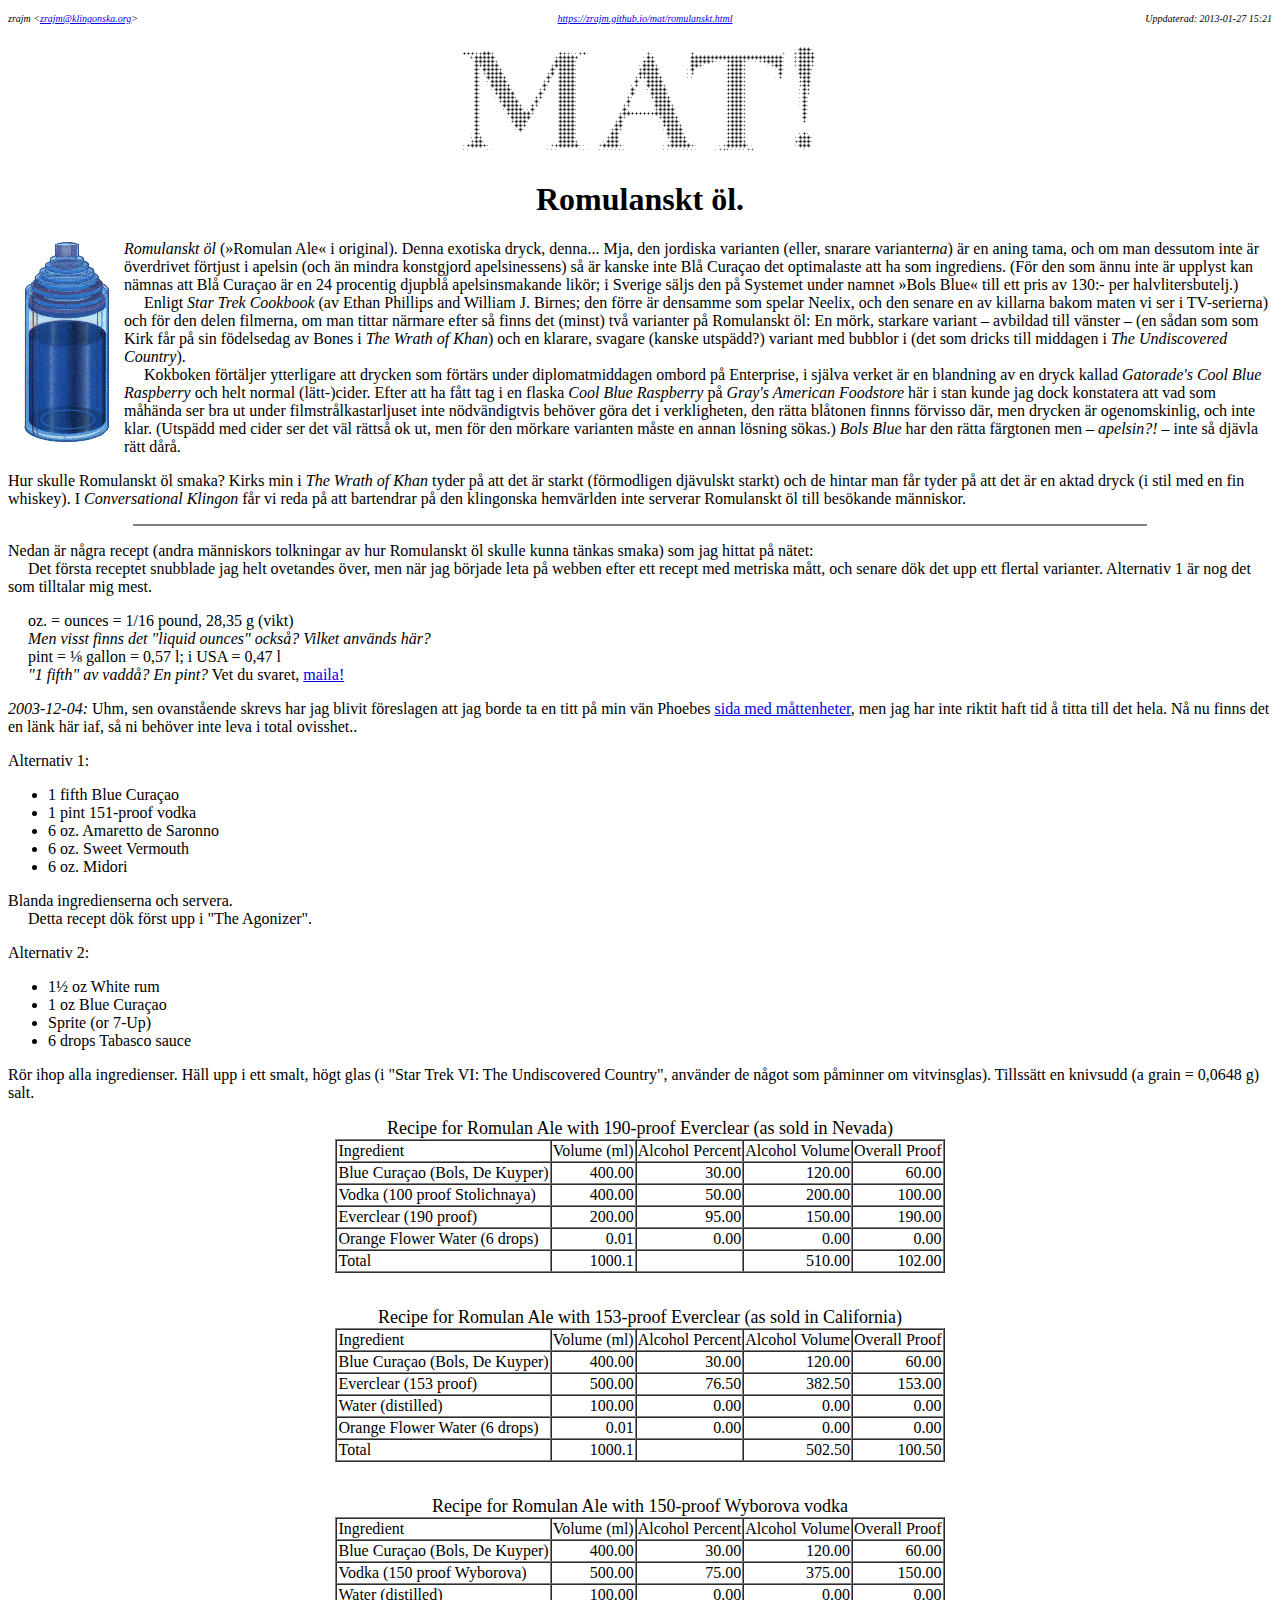
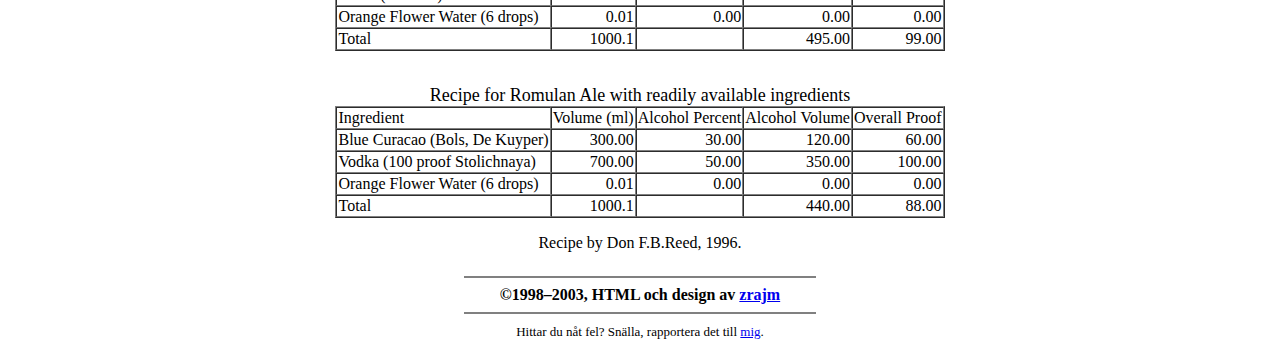
<file: romulanskt.html>
<!DOCTYPE html><!--*-ispell-dictionary:"sv";js-indent-level:2;css-indent-offset:2-*-->
<!-- Copyright 1998-2003 by zrajm. License: CC BY-SA (text) and GPLv2 (code) -->
<meta charset="utf-8">
<meta name="viewport" content="width=device-width,initial-scale=1">
<html>
<head>
  <title>Mat! – Romulanskt öl.</title>
</head>
<body vlink="#551a8b" alink="#ffff00" link="#0000ee" text="#000000" bgcolor="#ffffff">

<!-- ==================== Adressinfo ==================== -->
<TABLE BORDER=0 CELLPADDING=0 CELLSPACING=0 WIDTH=100% ALIGN=CENTER>
  <TR>
    <TD ALIGN=LEFT><I><FONT SIZE=1>zrajm &lt;<A HREF="mailto:zrajm@klingonska.org">zrajm@klingonska.org</A>&gt;</FONT></I></TD>
    <TD ALIGN=CENTER><I><FONT SIZE=1><A HREF="https://zrajm.github.io/mat/romulanskt.html">https://zrajm.github.io/mat/romulanskt.html</A></FONT></I></TD>
    <TD ALIGN=RIGHT><I><FONT SIZE=1>Uppdaterad: 2013-01-27 15:21<!--:37 +0100--></FONT></I></TD>
  </TR>
</TABLE>


<!-- ==================== Titel ==================== -->
<P ALIGN=CENTER>
<A HREF="."><IMG SRC="pic/title.gif" WIDTH="365" HEIGHT="114" ALT="Mat!" BORDER=0></A>

<H1 ALIGN=CENTER>Romulanskt öl.</H1>

<a href="pic/romulanb.gif"><img src="pic/romulan.gif" width=86 height=206
hspace=15 align=left border=0 alt="Mörkt Romulanskt öl."></a>

<p><i>Romulanskt öl</i> (»Romulan Ale« i original). Denna exotiska dryck,
denna... Mja, den jordiska varianten (eller, snarare varianter<I>na</I>) är en
aning tama, och om man dessutom inte är överdrivet förtjust i apelsin (och än
mindra konstgjord apelsinessens) så är kanske inte Blå Curaçao det optimalaste
att ha som ingrediens. (För den som ännu inte är upplyst kan nämnas att Blå
Curaçao är en 24 procentig djupblå apelsinsmakande likör; i Sverige säljs den
på Systemet under namnet »Bols Blue« till ett pris av 130:- per
halvlitersbutelj.)

<br>     Enligt <I>Star Trek Cookbook</I> (av Ethan Phillips and William J.
Birnes; den förre är densamme som spelar Neelix, och den senare en av killarna
bakom maten vi ser i TV-serierna) och för den delen filmerna, om man tittar
närmare efter så finns det (minst) två varianter på Romulanskt öl: En mörk,
starkare variant – avbildad till vänster – (en sådan som som Kirk får på sin
födelsedag av Bones i <I>The Wrath of Khan</I>) och en klarare, svagare (kanske
utspädd?) variant med bubblor i (det som dricks till middagen i
<I>The Undiscovered Country</I>).

<BR>     Kokboken förtäljer ytterligare att drycken som förtärs under
diplomatmiddagen ombord på Enterprise, i själva verket är en blandning av en
dryck kallad <I>Gatorade's Cool Blue Raspberry</I> och helt normal
(lätt-)cider. Efter att ha fått tag i en flaska <I>Cool Blue Raspberry</I> på
<I>Gray's American Foodstore</I> här i stan kunde jag dock konstatera att vad
som måhända ser bra ut under filmstrålkastarljuset inte nödvändigtvis behöver
göra det i verkligheten, den rätta blåtonen finnns förvisso där, men drycken är
ogenomskinlig, och inte klar. (Utspädd med cider ser det väl rättså ok ut, men
för den mörkare varianten måste en annan lösning sökas.) <I>Bols Blue</I> har
den rätta färgtonen men – <I>apelsin?!</I> – inte så djävla rätt dårå.

<P>Hur skulle Romulanskt öl smaka? Kirks min i <I>The Wrath of Khan</I> tyder
på att det är starkt (förmodligen djävulskt starkt) och de hintar man får
tyder på att det är en aktad dryck (i stil med en fin whiskey). I
<I>Conversational Klingon</I> får vi reda på att bartendrar på den klingonska
hemvärlden inte serverar Romulanskt öl till besökande människor.


<P><HR SIZE=2 NOSHADE WIDTH=80%>


<P>Nedan är några recept (andra människors tolkningar av hur Romulanskt öl
skulle kunna tänkas smaka) som jag hittat på nätet:


<BR>     Det första receptet snubblade jag helt ovetandes över, men när jag
började leta på webben efter ett recept med metriska mått, och senare dök det
upp ett flertal varianter. Alternativ 1 är nog det som tilltalar mig mest.


<P>     oz. = ounces = 1/16 pound, 28,35 g (vikt)
<BR>     <I>Men visst finns det "liquid ounces" också? Vilket används här?</I>
<BR>     pint = ⅛ gallon = 0,57 l; i USA = 0,47 l
<BR>     <I>"1 fifth" av vaddå? En pint?</I> Vet du svaret, <A HREF="mailto:zrajm@klingonska.org">maila!</A>

<p><i>2003-12-04:</i> Uhm, sen ovanstående skrevs har jag blivit föreslagen att
jag borde ta en titt på min vän
Phoebes <a href="http://web.archive.org/web/20051129004309/user.bahnhof.se/~pcl/info/measurements.shtml">sida
med måttenheter</a>, men jag har inte riktit haft tid å titta till det hela. Nå
nu finns det en länk här iaf, så ni behöver inte leva i total ovisshet..

<P>Alternativ 1:

<UL>
<LI>1 fifth Blue Curaçao
<LI>1 pint 151-proof vodka
<LI>6 oz. Amaretto de Saronno
<LI>6 oz. Sweet Vermouth
<LI>6 oz. Midori
</UL>

<P>Blanda ingredienserna och servera.

<BR>     Detta recept dök först upp i "The Agonizer".


<P>Alternativ 2:

<UL>
<LI>1½ oz White rum
<LI>1 oz Blue Curaçao
<LI>Sprite (or 7-Up)
<LI>6 drops Tabasco sauce
</UL>

<P>Rör ihop alla ingredienser. Häll upp i ett smalt, högt glas (i "Star Trek VI:
The Undiscovered Country", använder de något som påminner om vitvinsglas).
Tillssätt en knivsudd (a grain = 0,0648 g) salt.



 <P><TABLE BORDER=1 CELLSPACING=0 ALIGN=CENTER>
<CAPTION><CENTER><FONT SIZE=4>Recipe for Romulan Ale with 190-proof Everclear (as sold in Nevada)</FONT></CENTER></CAPTION>
<TR>
	<TD NOWRAP>Ingredient</TD> 
	<TD NOWRAP>Volume (ml)</TD>
	<TD NOWRAP>Alcohol Percent</TD>
	<TD NOWRAP>Alcohol Volume</TD>
	<TD NOWRAP>Overall Proof</TD>
</TR><TR ALIGN=RIGHT>
	<TD ALIGN=LEFT>Blue Curaçao (Bols, De Kuyper)</TD>
	<TD>400.00</TD>
	<TD>30.00</TD>
	<TD>120.00</TD>
	<TD>60.00</TD>
</TR><TR ALIGN=RIGHT>
	<TD ALIGN=LEFT>Vodka (100 proof Stolichnaya)</TD>
	<TD>400.00</TD>
	<TD>50.00</TD>
	<TD>200.00</TD>
	<TD>100.00</TD>
</TR><TR ALIGN=RIGHT>
	<TD ALIGN=LEFT>Everclear (190 proof)</TD>
	<TD>200.00</TD>
	<TD>95.00</TD>
	<TD>150.00</TD>
	<TD>190.00</TD>
</TR><TR ALIGN=RIGHT>
	<TD ALIGN=LEFT>Orange Flower Water (6 drops)</TD>
	<TD>0.01</TD>
	<TD>0.00</TD>
	<TD>0.00</TD>
	<TD>0.00</TD>
</TR><TR ALIGN=RIGHT>
	<TD ALIGN=LEFT>Total</TD> 
	<TD>1000.1</TD>
	<TD> </TD>
	<TD>510.00</TD>
	<TD>102.00</TD>
</TR>
</TABLE>



 <P><TABLE BORDER=1 CELLSPACING=0 ALIGN=CENTER>
<CAPTION><CENTER><FONT SIZE=4>Recipe for Romulan Ale with 153-proof Everclear (as sold in California)</FONT></CENTER></CAPTION>
<TR>
	<TD NOWRAP>Ingredient</TD> 
	<TD NOWRAP>Volume (ml)</TD>
	<TD NOWRAP>Alcohol Percent</TD>
	<TD NOWRAP>Alcohol Volume</TD>
	<TD NOWRAP>Overall Proof</TD>
</TR><TR ALIGN=RIGHT>
	<TD ALIGN=LEFT>Blue Curaçao (Bols, De Kuyper)</TD>
	<TD>400.00</TD>
	<TD>30.00</TD>
	<TD>120.00</TD>
	<TD>60.00</TD>
</TR><TR ALIGN=RIGHT>
	<TD ALIGN=LEFT>Everclear (153 proof)</TD>
	<TD>500.00</TD>
	<TD>76.50</TD>
	<TD>382.50</TD>
	<TD>153.00</TD>
</TR><TR ALIGN=RIGHT>
	<TD ALIGN=LEFT>Water (distilled)</TD>
	<TD>100.00</TD>
	<TD>0.00</TD>
	<TD>0.00</TD>
	<TD>0.00</TD>
</TR><TR ALIGN=RIGHT>
	<TD ALIGN=LEFT>Orange Flower Water (6 drops)</TD>
	<TD>0.01</TD>
	<TD>0.00</TD>
	<TD>0.00</TD>
	<TD>0.00</TD>
</TR><TR ALIGN=RIGHT>
	<TD ALIGN=LEFT>Total</TD> 
	<TD>1000.1</TD>
	<TD> </TD>
	<TD>502.50</TD>
	<TD>100.50</TD>
</TR>
</TABLE>



 <P><TABLE BORDER=1 CELLSPACING=0 ALIGN=CENTER>
<CAPTION><CENTER><FONT SIZE=4>Recipe for Romulan Ale with 150-proof Wyborova vodka</FONT></CENTER></CAPTION> 
<TR> 
	<TD NOWRAP>Ingredient</TD>
	<TD NOWRAP>Volume (ml)</TD>
	<TD NOWRAP>Alcohol Percent</TD>
	<TD NOWRAP>Alcohol Volume</TD>
	<TD NOWRAP>Overall Proof</TD>
</TR><TR ALIGN=RIGHT>
	<TD ALIGN=LEFT>Blue Curaçao (Bols, De Kuyper)</TD>
	<TD>400.00</TD>
	<TD>30.00</TD>
	<TD>120.00</TD>
	<TD>60.00</TD>
</TR><TR ALIGN=RIGHT>
	<TD ALIGN=LEFT>Vodka (150 proof Wyborova)</TD>
	<TD>500.00</TD>
	<TD>75.00</TD>
	<TD>375.00</TD>
	<TD>150.00</TD>
</TR><TR ALIGN=RIGHT>
	<TD ALIGN=LEFT>Water (distilled)</TD>
	<TD>100.00</TD>
	<TD>0.00</TD>
	<TD>0.00</TD>
	<TD>0.00</TD>
</TR><TR ALIGN=RIGHT>
	<TD ALIGN=LEFT>Orange Flower Water (6 drops)</TD>
	<TD>0.01</TD>
	<TD>0.00</TD>
	<TD>0.00</TD>
	<TD>0.00</TD>
</TR><TR ALIGN=RIGHT>
	<TD ALIGN=LEFT>Total</TD>
	<TD>1000.1</TD> 
	<TD> </TD>
	<TD>495.00</TD>
	<TD>99.00</TD>
</TR>
</TABLE>



 <P><TABLE BORDER=1 CELLSPACING=0 ALIGN=CENTER>
<CAPTION><CENTER><FONT SIZE=4>Recipe for Romulan Ale with readily available ingredients</FONT></CENTER></CAPTION> 
<TR>
	<TD NOWRAP>Ingredient</TD>
	<TD NOWRAP>Volume (ml)</TD>
	<TD NOWRAP>Alcohol Percent</TD>
	<TD NOWRAP>Alcohol Volume</TD>
	<TD NOWRAP>Overall Proof</TD>
</TR><TR ALIGN=RIGHT>
	<TD ALIGN=LEFT>Blue Curacao (Bols, De Kuyper)</TD>
	<TD>300.00</TD>
	<TD>30.00</TD>
	<TD>120.00</TD>
	<TD>60.00</TD>
</TR><TR ALIGN=RIGHT>
	<TD ALIGN=LEFT>Vodka (100 proof Stolichnaya)</TD>
	<TD>700.00</TD>
	<TD>50.00</TD>
	<TD>350.00</TD>
	<TD>100.00</TD>
</TR><TR ALIGN=RIGHT>
	<TD ALIGN=LEFT>Orange Flower Water (6 drops)</TD>
	<TD>0.01</TD>
	<TD>0.00</TD>
	<TD>0.00</TD>
	<TD>0.00</TD>
</TR><TR ALIGN=RIGHT>
	<TD ALIGN=LEFT>Total</TD>
	<TD>1000.1</TD> 
	<TD> </TD>
	<TD>440.00</TD>
	<TD>88.00</TD>
</TR>
</TABLE>

<CENTER><P>Recipe by Don F.B.Reed, 1996.</CENTER>


<!-- ==================== Copyright ==================== -->
<p><center><table cellpadding=0 cellspacing=0 border=0>
<tr><td valign=bottom colspan=3><hr noshade></td></tr><tr><td>         </td>
<td align=center><b>©1998–2003, HTML och design av
<a href="mailto:zrajm@klingonska.org">zrajm</a></b></td>
<td>         </td></tr><tr><td valign=top colspan=3><hr noshade></td></tr>
</table>

<font size=2>Hittar du nåt fel? Snälla, rapportera det till <a href="mailto:zrajm@klingonska.org">mig</a>.</font>
</center>
</body>
</html>
</file>
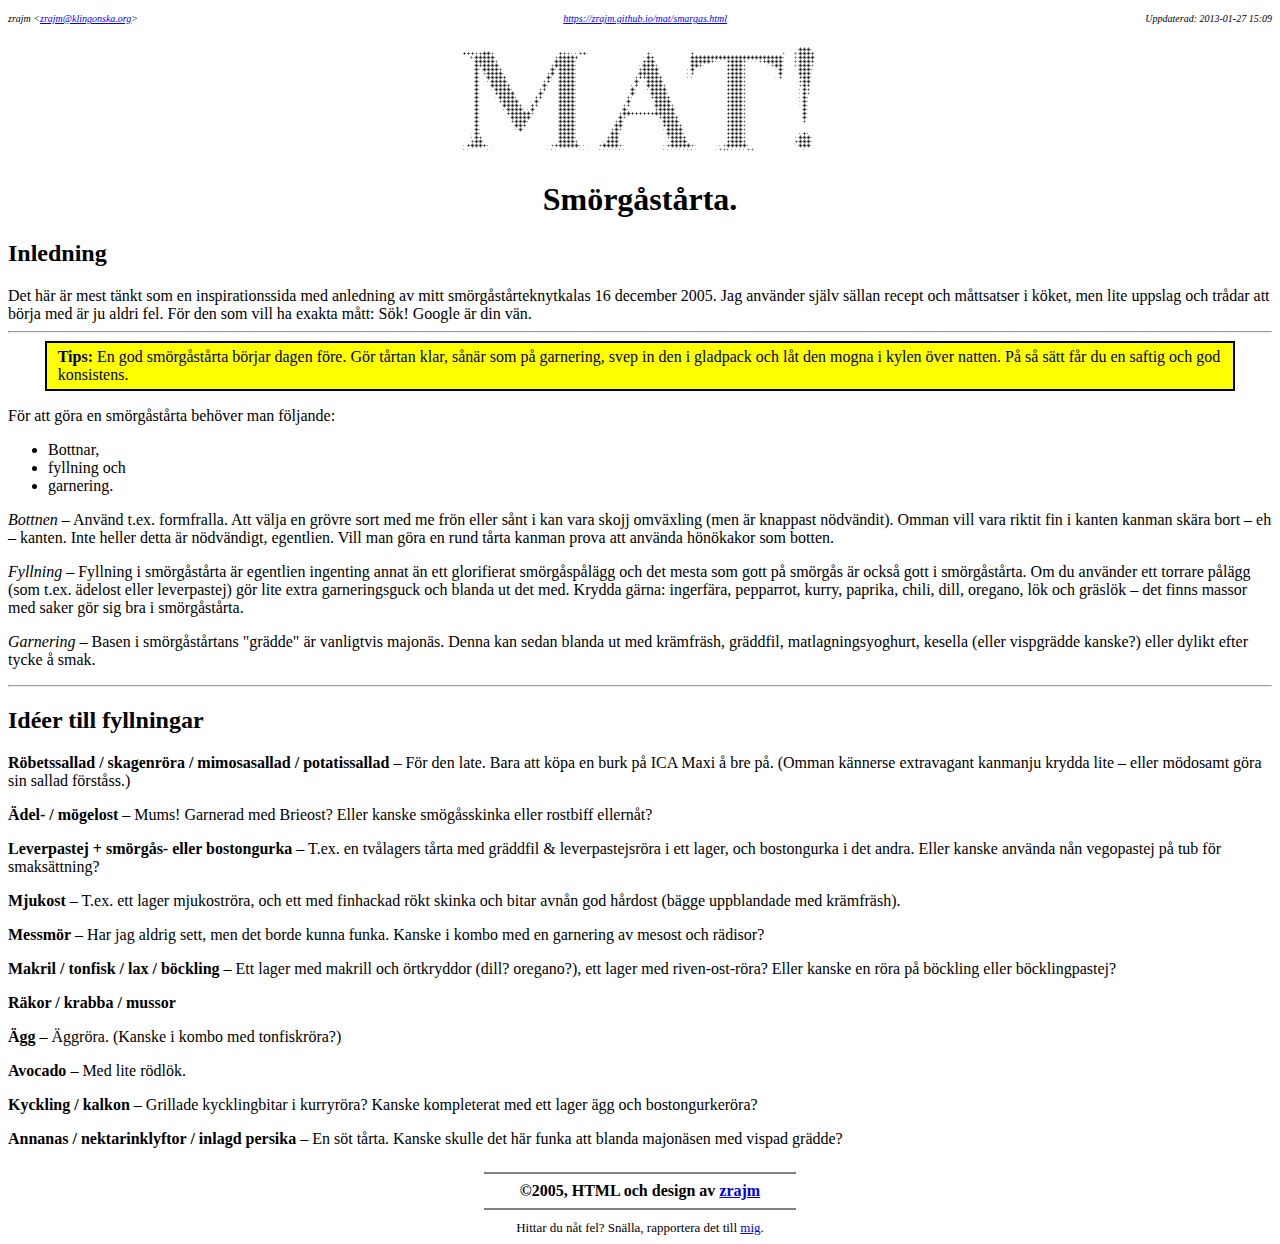
<file: smargas.html>
<!DOCTYPE html><!--*-ispell-dictionary:"sv";js-indent-level:2;css-indent-offset:2-*-->
<!-- Copyright 2005 by zrajm. License: CC BY-SA (text) and GPLv2 (code) -->
<meta charset="utf-8">
<meta name="viewport" content="width=device-width,initial-scale=1">
<html>
<head>
  <title>Mat! – Smörgåstårta.</title>
  <link rel=stylesheet href="main.css">
</head>
<body vlink="#551a8b" alink="#ffff00" link="#0000ee" text="#000000" bgcolor="#ffffff">

<!-- ==================== Adressinfo ==================== -->
<TABLE BORDER=0 CELLPADDING=0 CELLSPACING=0 WIDTH=100% ALIGN=CENTER>
  <TR>
    <TD ALIGN=LEFT><I><FONT SIZE=1>zrajm &lt;<A HREF="mailto:zrajm@klingonska.org">zrajm@klingonska.org</A>&gt;</FONT></I></TD>
    <TD ALIGN=CENTER><I><FONT SIZE=1><A HREF="https://zrajm.github.io/mat/smargas.html">https://zrajm.github.io/mat/smargas.html</A></FONT></I></TD>
    <TD ALIGN=RIGHT><I><FONT SIZE=1>Uppdaterad: 2013-01-27 15:09<!--:01 +0100--></FONT></I></TD>
  </TR>
</TABLE>


<!-- ==================== Titel ==================== -->
<P ALIGN=CENTER>
<A HREF="."><IMG SRC="pic/title.gif" WIDTH="365" HEIGHT="114" ALT="Mat!" BORDER=0></A>

<H1 ALIGN=CENTER>Smörgåstårta.</H1>

<h2>Inledning</h2>

Det här är mest tänkt som en inspirationssida med anledning av mitt
smörgåstårteknytkalas 16 december 2005. Jag använder själv sällan recept och
måttsatser i köket, men lite uppslag och trådar att börja med är ju aldri fel.
För den som vill ha exakta mått: Sök! Google är din vän.

<hr>

<p class=important><b>Tips:</b> En god smörgåstårta börjar dagen före. Gör
tårtan klar, sånär som på garnering, svep in den i gladpack och låt den mogna i
kylen över natten. På så sätt får du en saftig och god konsistens.


<p>För att göra en smörgåstårta behöver man följande:
<ul>
<li>Bottnar,
<li>fyllning och
<li>garnering.
</ul>

<p><i>Bottnen</i> – Använd t.ex. formfralla. Att välja en grövre sort med me
frön eller sånt i kan vara skojj omväxling (men är knappast nödvändit). Omman
vill vara riktit fin i kanten kanman skära bort – eh – kanten. Inte heller
detta är nödvändigt, egentlien. Vill man göra en rund tårta kanman prova att
använda hönökakor som botten.

<p><i>Fyllning</i> – Fyllning i smörgåstårta är egentlien ingenting annat än
ett glorifierat smörgåspålägg och det mesta som gott på smörgås är också gott i
smörgåstårta. Om du använder ett torrare pålägg (som t.ex. ädelost eller
leverpastej) gör lite extra garneringsguck och blanda ut det med. Krydda gärna:
ingerfära, pepparrot, kurry, paprika, chili, dill, oregano, lök och gräslök –
det finns massor med saker gör sig bra i smörgåstårta.

<p><i>Garnering</i> – Basen i smörgåstårtans "grädde" är vanligtvis majonäs.
Denna kan sedan blanda ut med krämfräsh, gräddfil, matlagningsyoghurt, kesella
(eller vispgrädde kanske?) eller dylikt efter tycke å smak.

<hr>

<h2>Idéer till fyllningar</h2>

<p><b>Röbetssallad / skagenröra / mimosasallad / potatissallad</b> – För den
late. Bara att köpa en burk på ICA Maxi å bre på. (Omman kännerse extravagant
kanmanju krydda lite – eller mödosamt göra sin sallad förståss.)

<p><b>Ädel- / mögelost</b> – Mums! Garnerad med Brieost? Eller kanske
smögåsskinka eller rostbiff ellernåt?

<p><b>Leverpastej + smörgås- eller bostongurka</b> – T.ex. en tvålagers tårta
med gräddfil & leverpastejsröra i ett lager, och bostongurka i det andra. Eller
kanske använda nån vegopastej på tub för smaksättning?

<p><b>Mjukost</b> – T.ex. ett lager mjukoströra, och ett med finhackad rökt
skinka och bitar avnån god hårdost (bägge uppblandade med krämfräsh).

<p><b>Messmör</b> – Har jag aldrig sett, men det borde kunna funka. Kanske i
kombo med en garnering av mesost och rädisor?

<p><b>Makril / tonfisk / lax / böckling</b> – Ett lager med makrill
och örtkryddor (dill? oregano?), ett lager med riven-ost-röra? Eller kanske en
röra på böckling eller böcklingpastej?

<p><b>Räkor / krabba / mussor</b>

<p><b>Ägg</b> – Äggröra. (Kanske i kombo med tonfiskröra?)

<p><b>Avocado</b> – Med lite rödlök.

<p><b>Kyckling / kalkon</b> – Grillade kycklingbitar i kurryröra? Kanske
kompleterat med ett lager ägg och bostongurkeröra?

<p><b>Annanas / nektarinklyftor / inlagd persika</b> – En söt tårta. Kanske
skulle det här funka att blanda majonäsen med vispad grädde?


<!-- ==================== Copyright ==================== -->
<p><center><table cellpadding=0 cellspacing=0 border=0>
<tr><td valign=bottom colspan=3><hr noshade></td></tr><tr><td>         </td>
<td align=center><b>©2005, HTML och design av
<a href="mailto:zrajm@klingonska.org">zrajm</a></b></td>
<td>         </td></tr><tr><td valign=top colspan=3><hr noshade></td></tr>
</table>

<font size=2>Hittar du nåt fel? Snälla, rapportera det till <a href="mailto:zrajm@klingonska.org">mig</a>.</font>
</center>
</body>
</html>
</file>
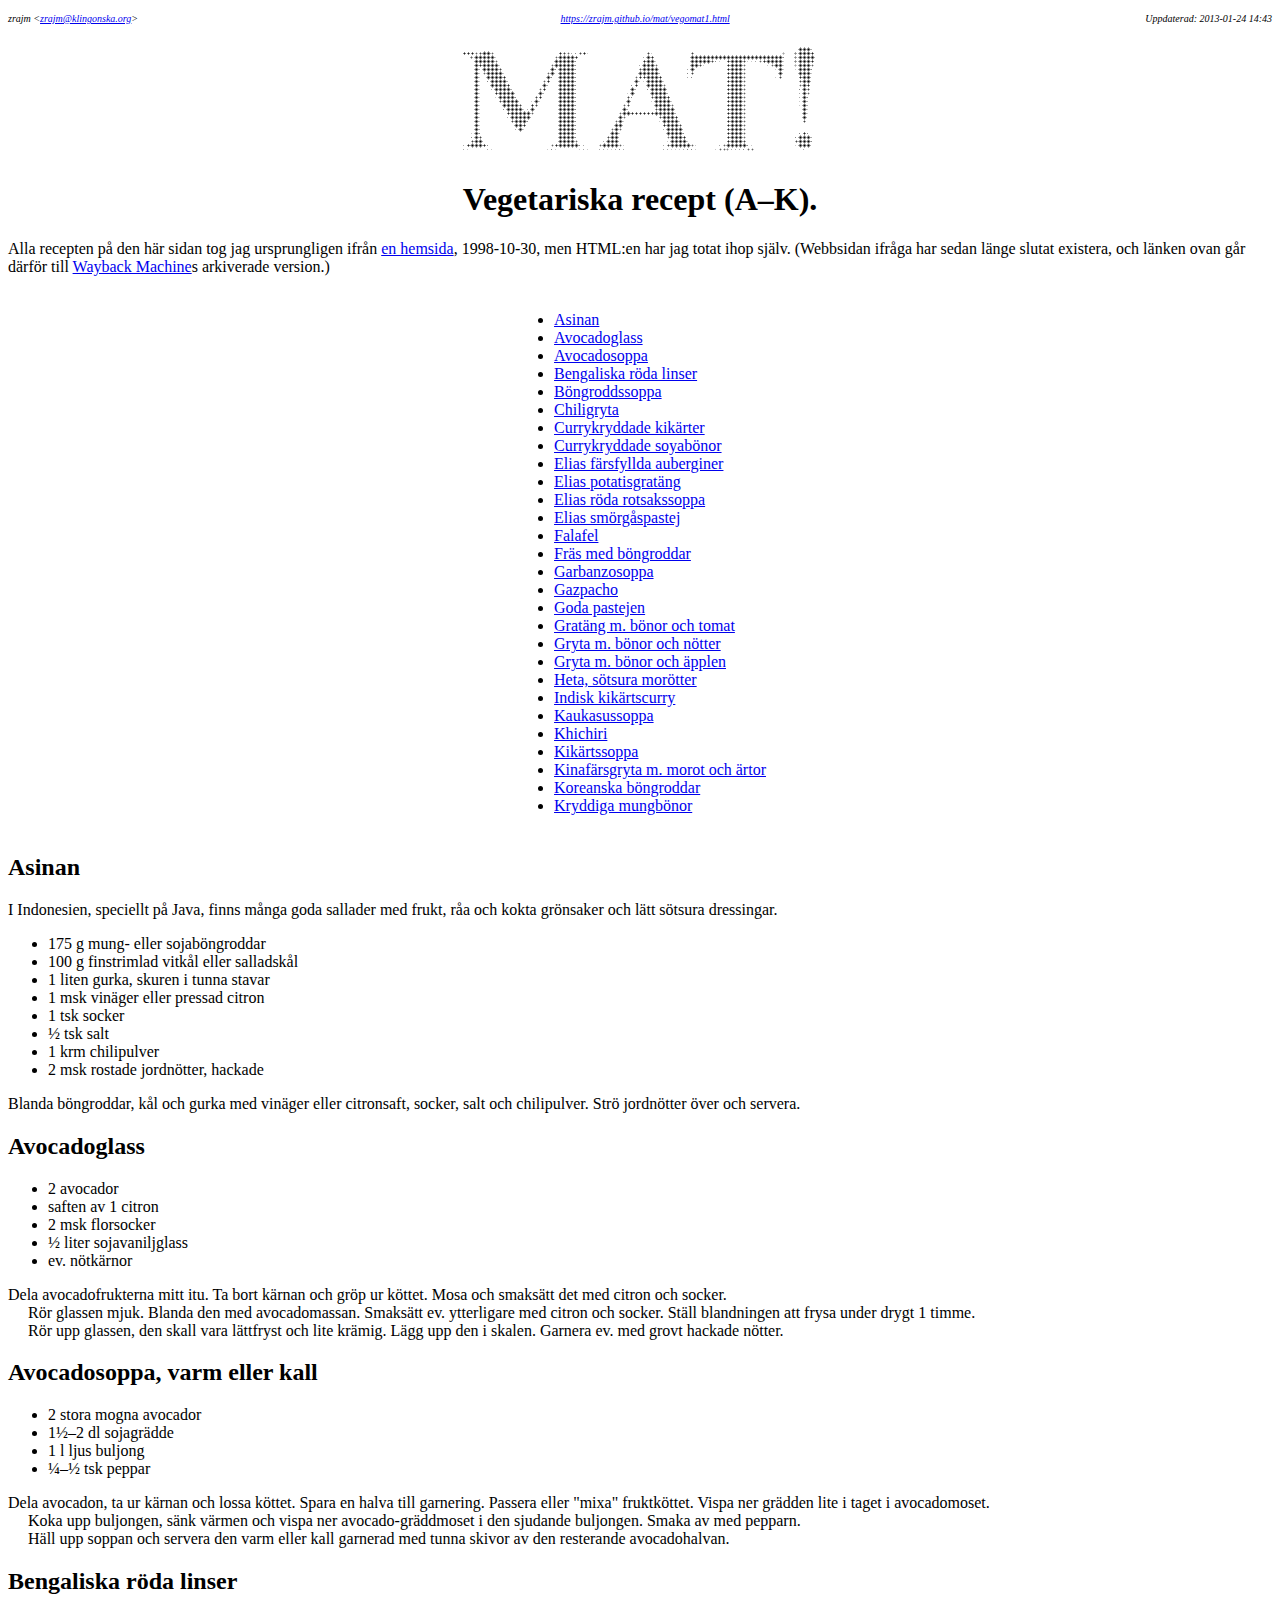
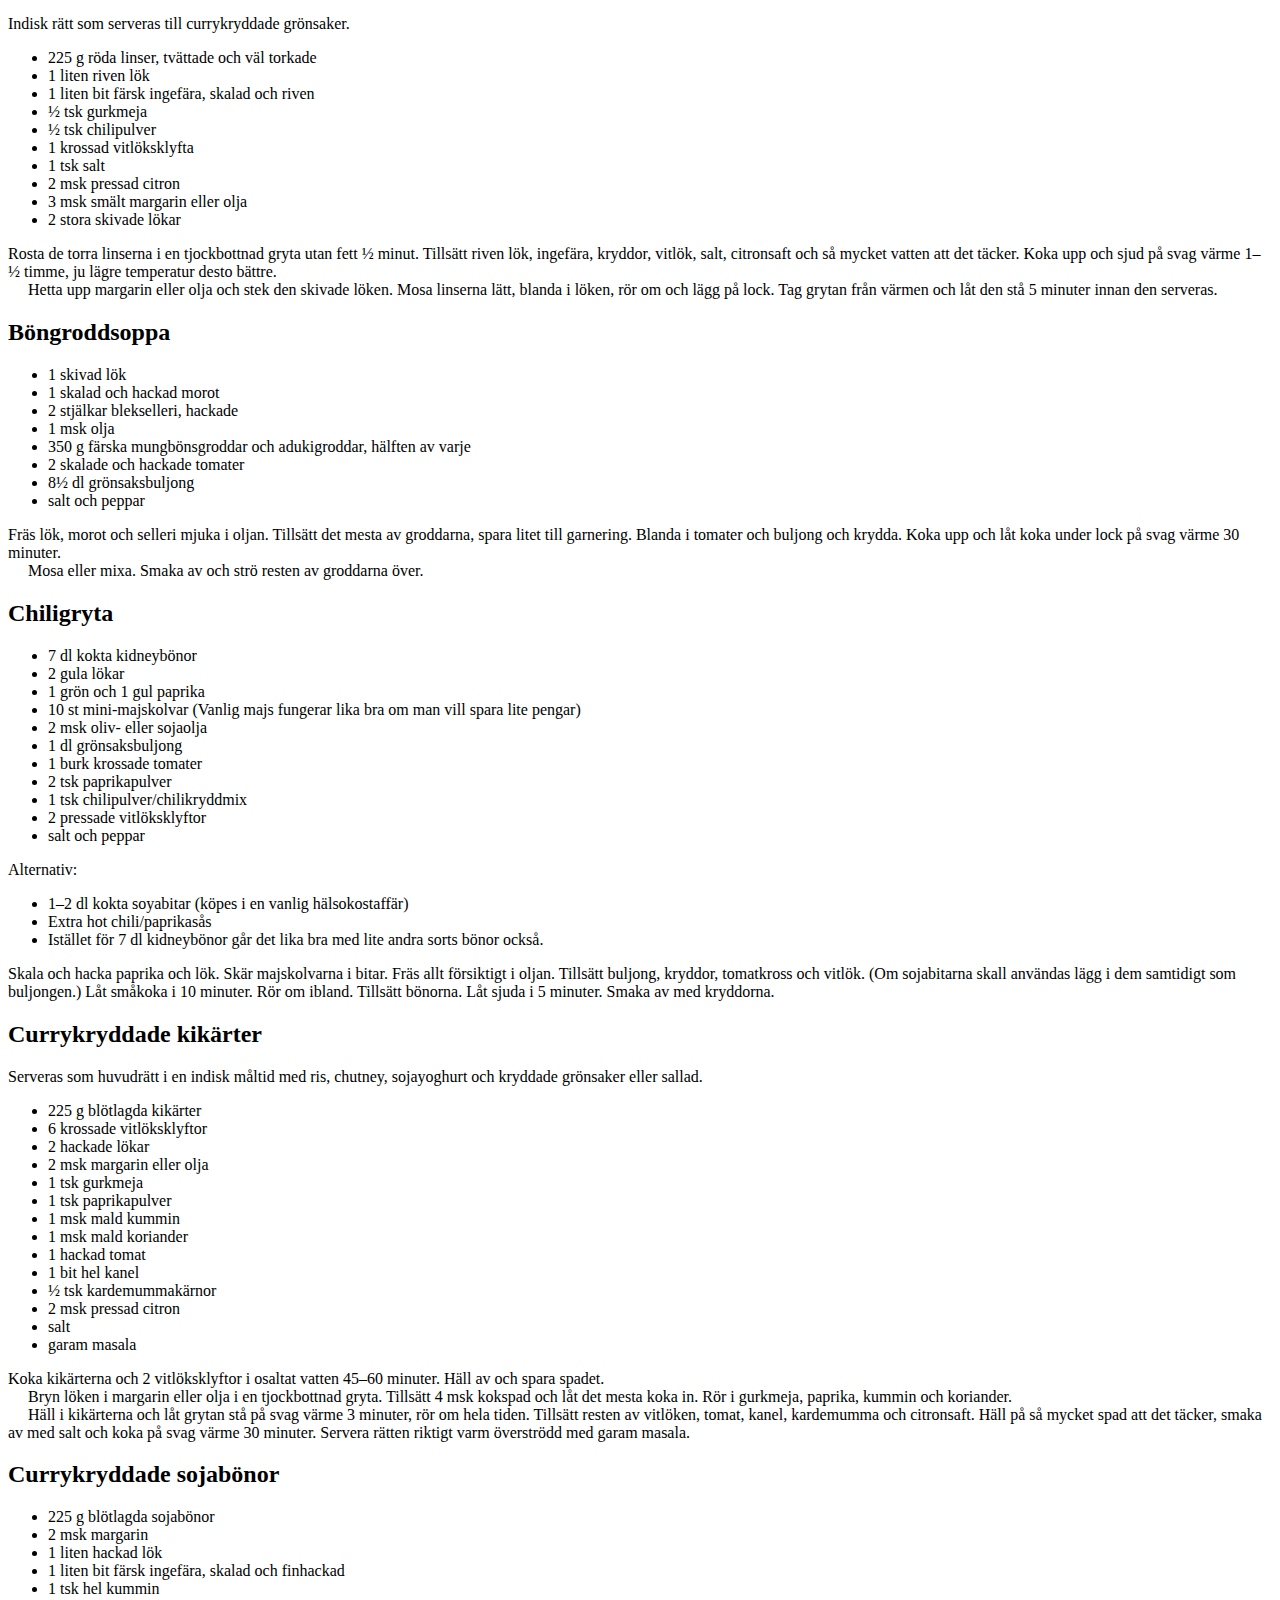
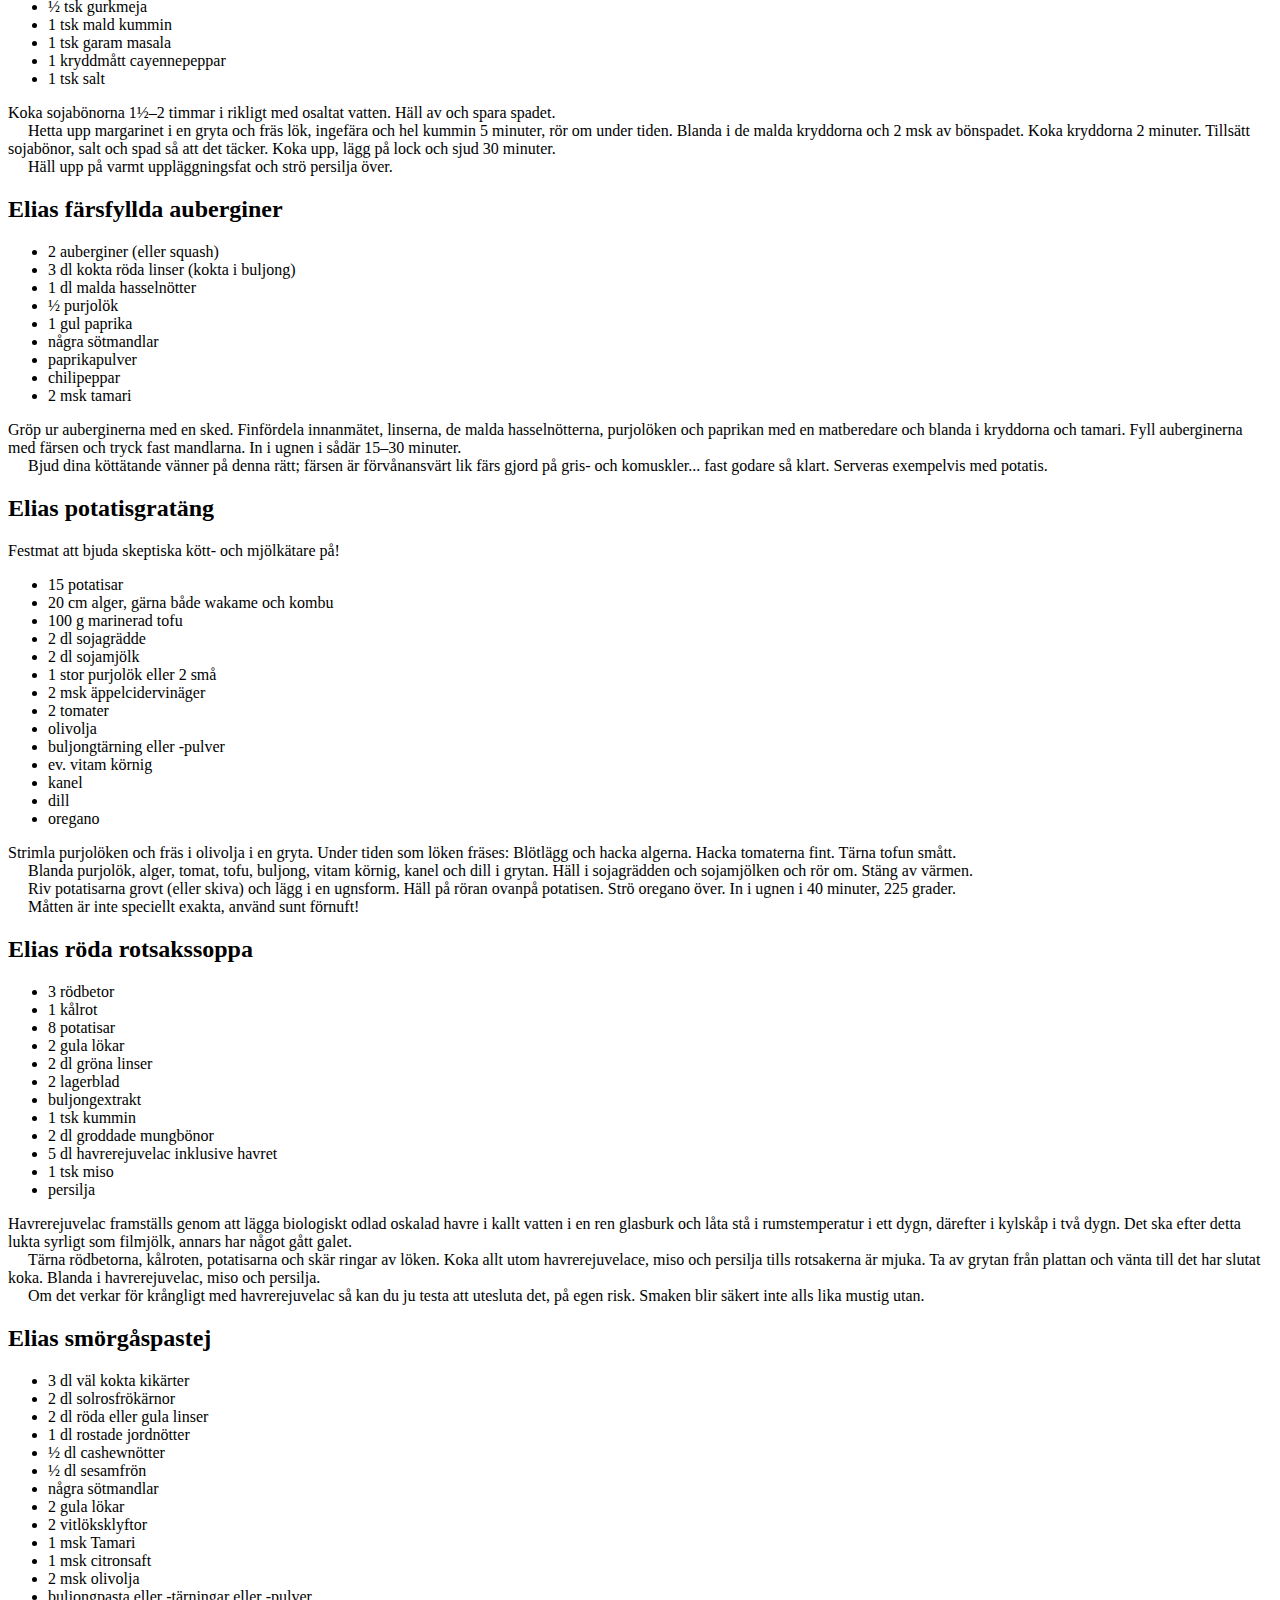
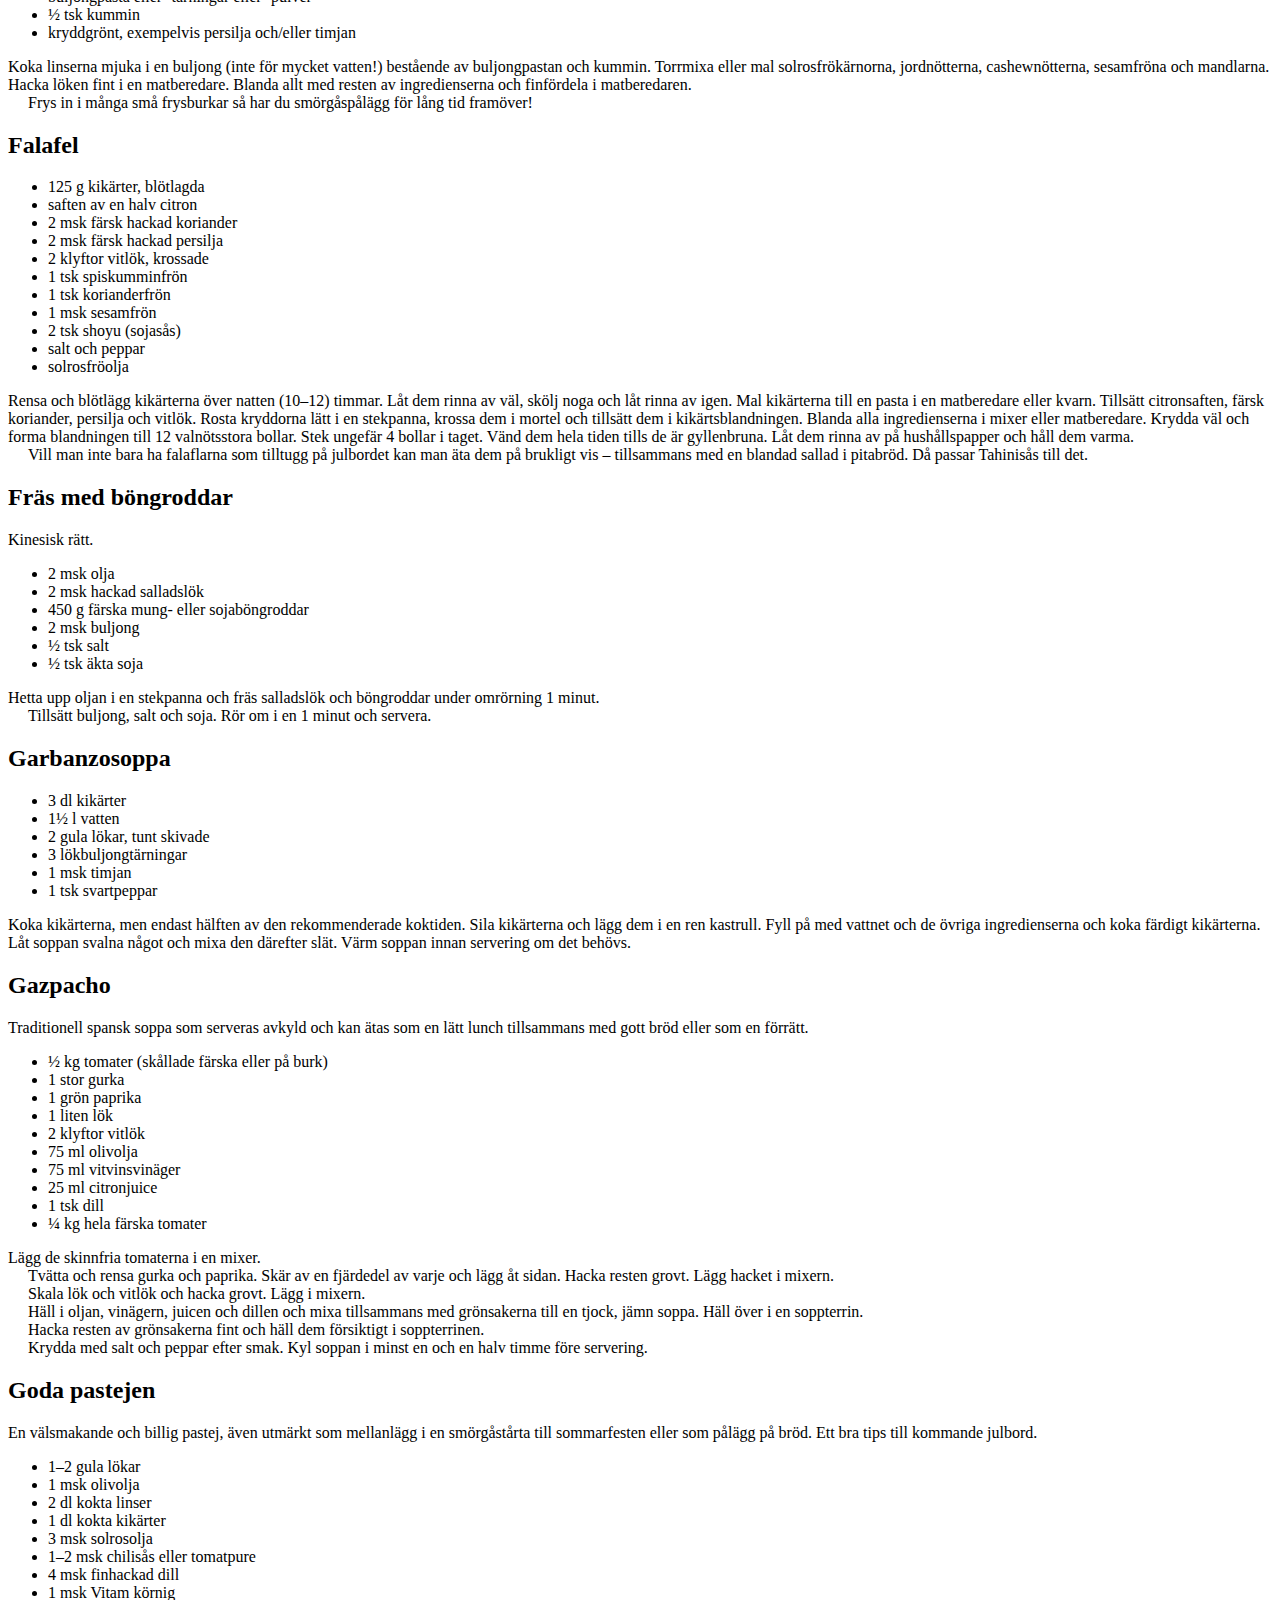
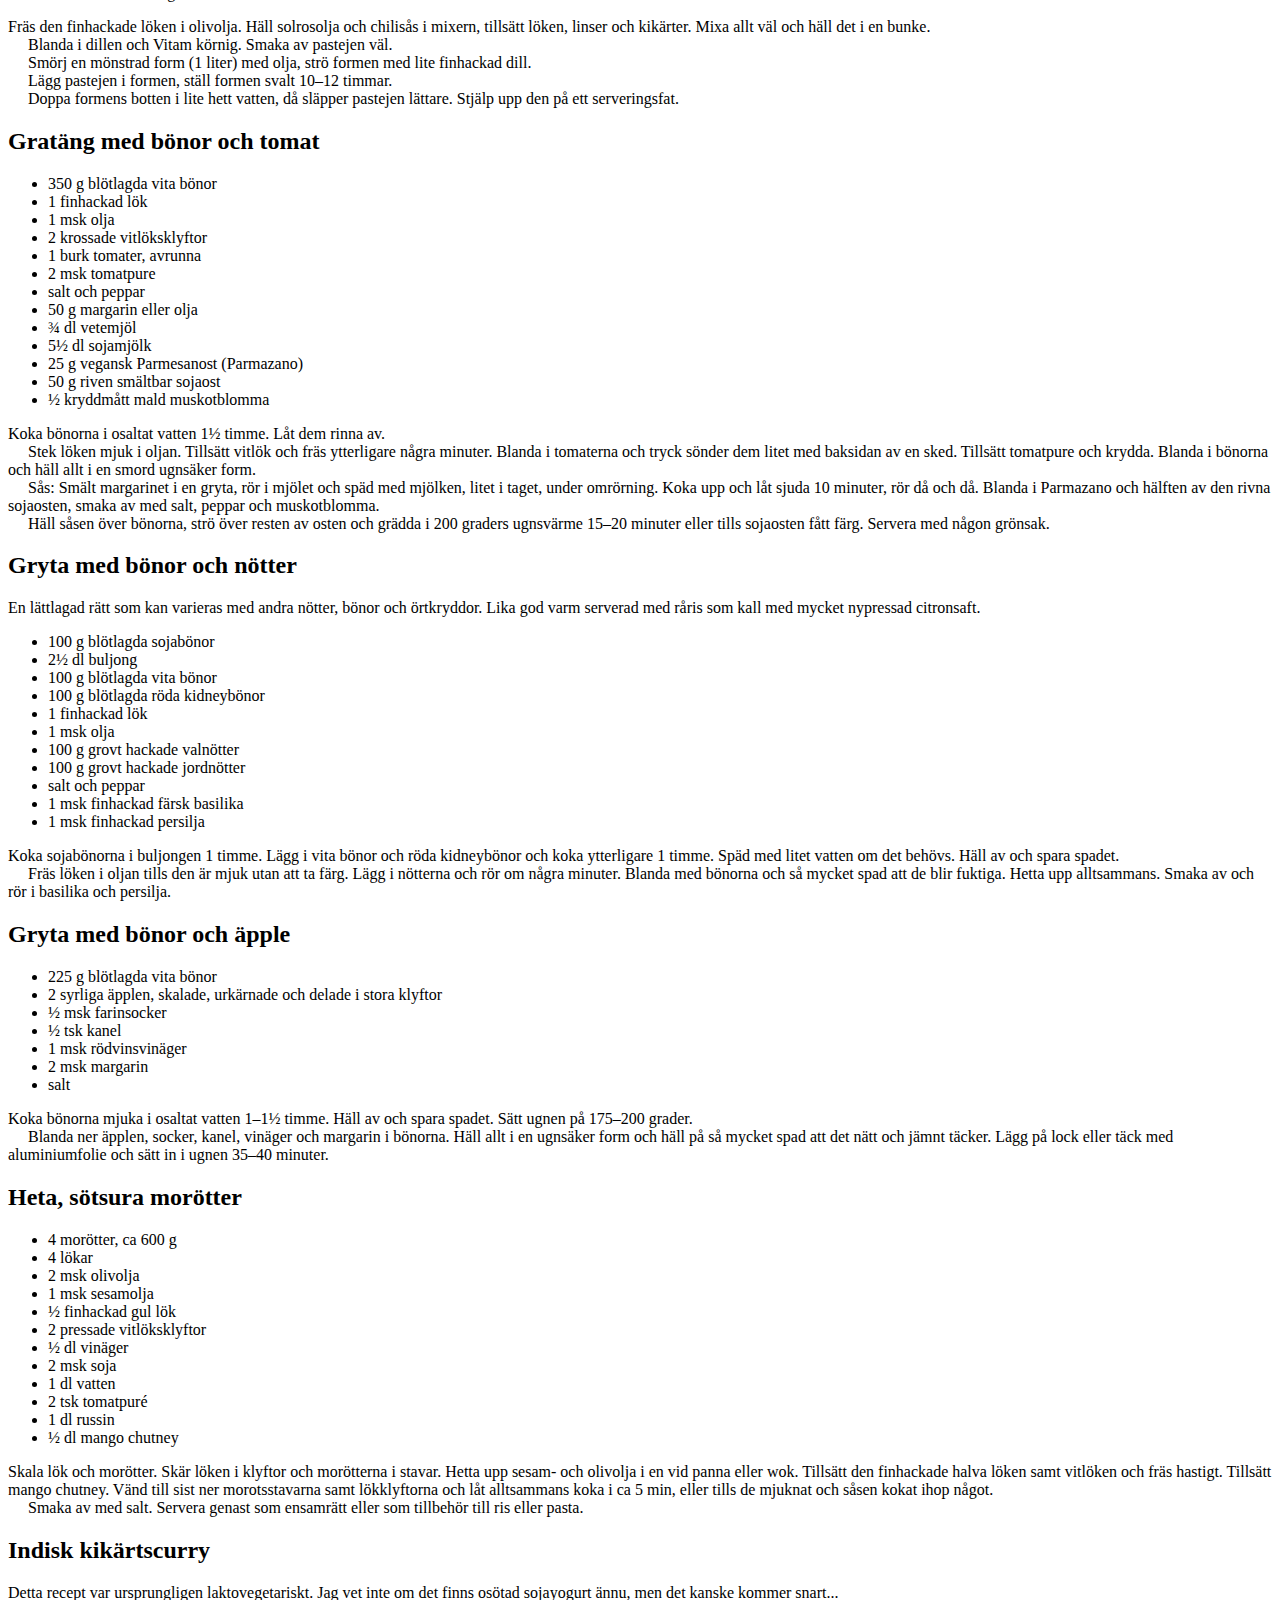
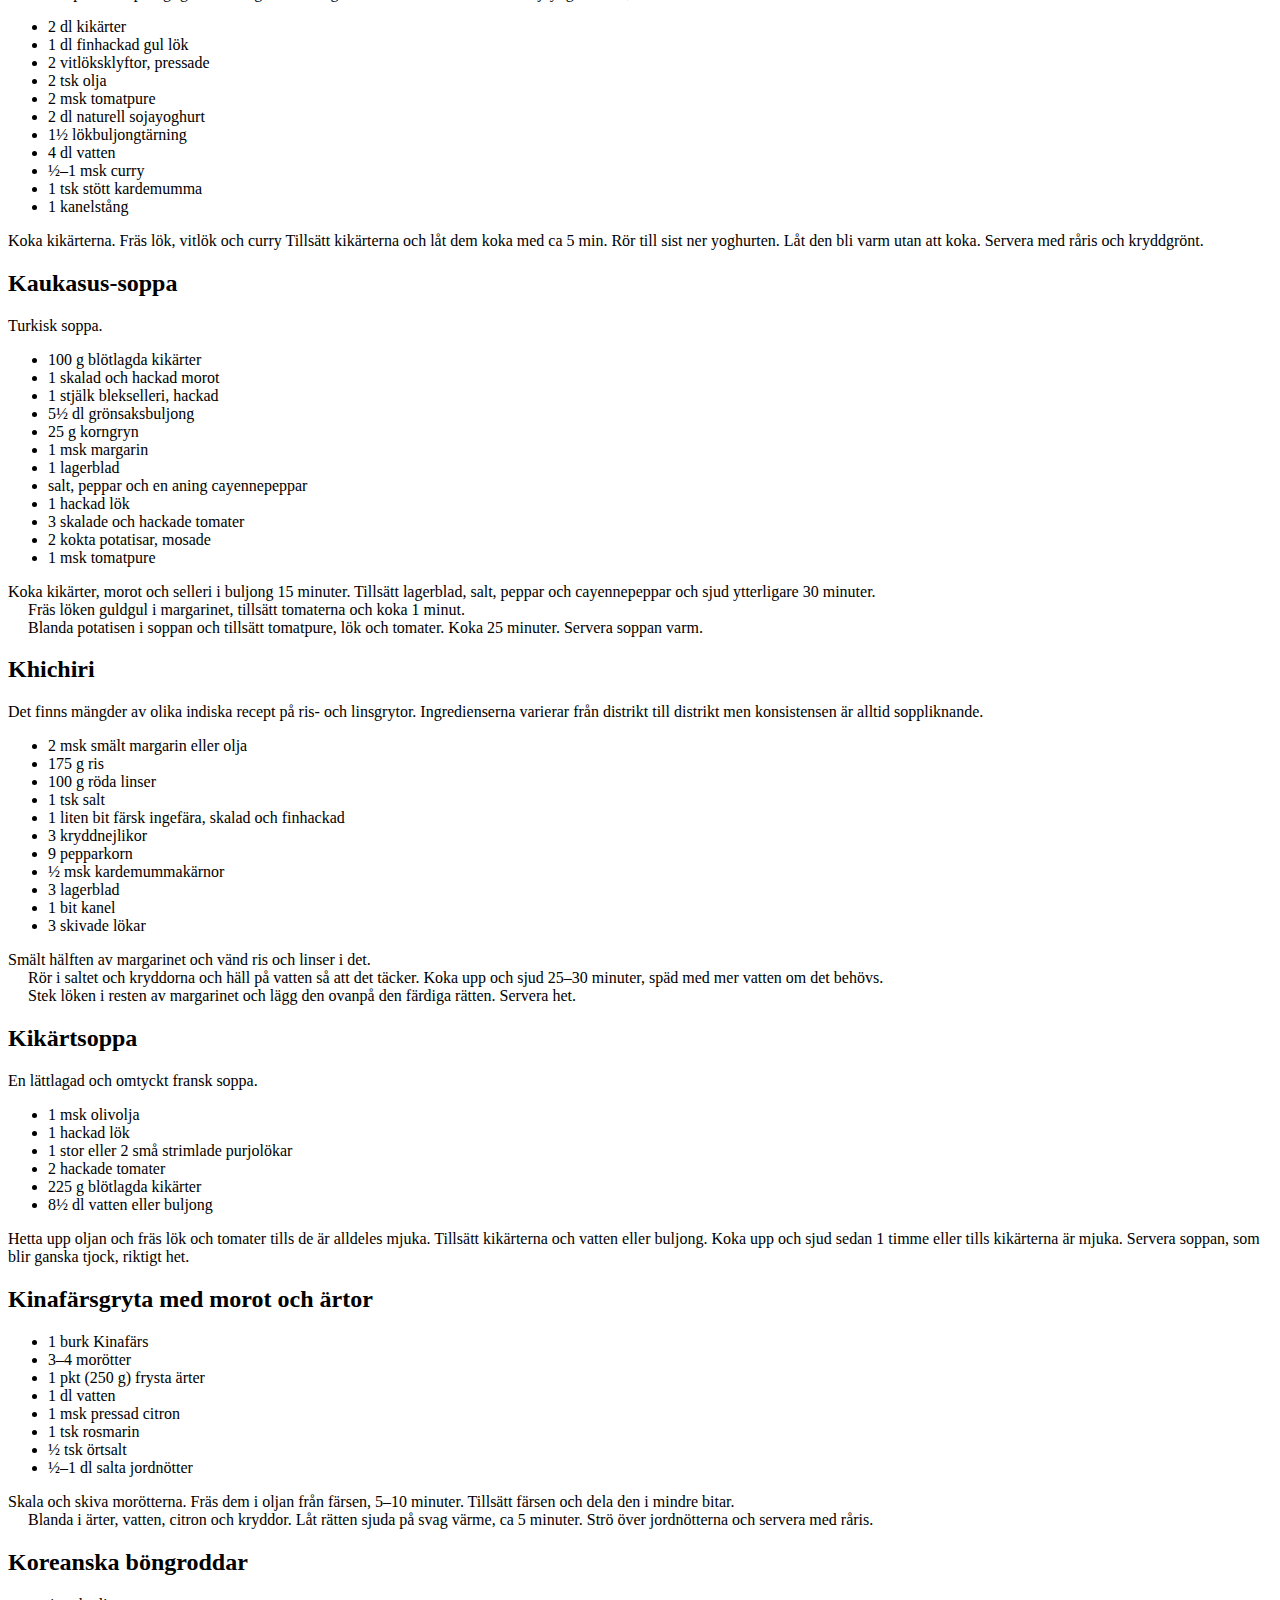
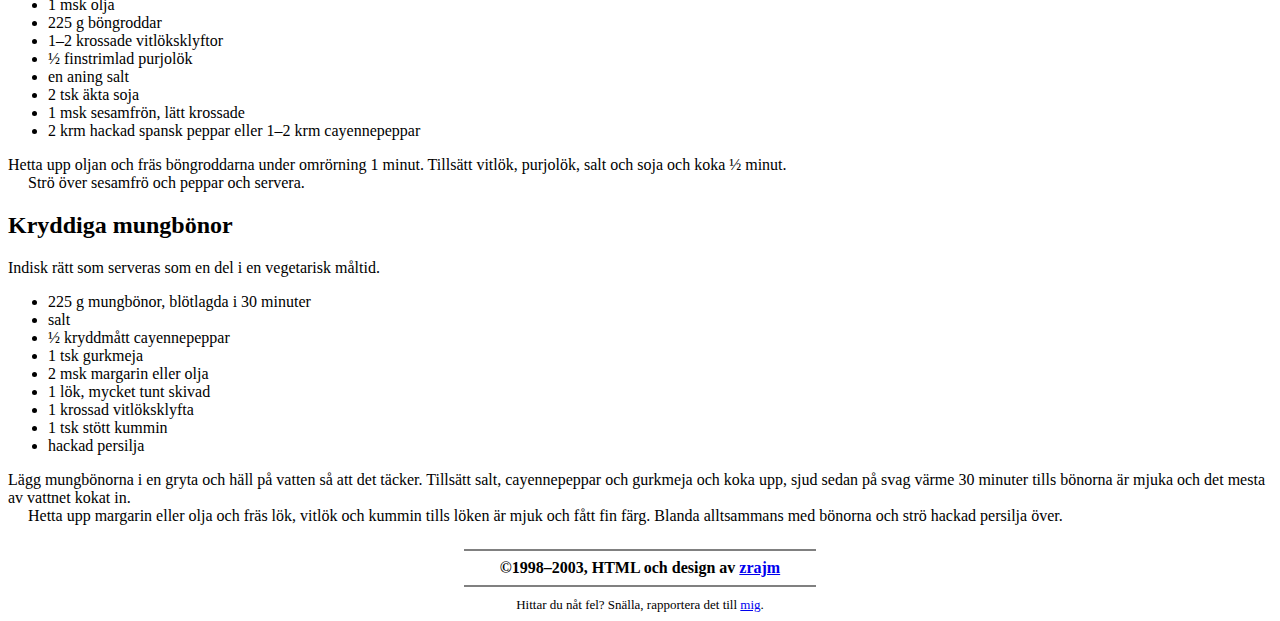
<file: vegomat1.html>
<!DOCTYPE html><!--*-ispell-dictionary:"sv";js-indent-level:2;css-indent-offset:2-*-->
<!-- Copyright 1998-2003 by zrajm. License: CC BY-SA (text) and GPLv2 (code) -->
<meta charset="utf-8">
<meta name="viewport" content="width=device-width,initial-scale=1">
<html>
<head>
  <title>Mat! – Vegetariska recept (A–K).</title>
</head>
<body vlink="#551a8b" alink="#ffff00" link="#0000ee" text="#000000" bgcolor="#ffffff">

<!-- ==================== Adressinfo ==================== -->
<TABLE BORDER=0 CELLPADDING=0 CELLSPACING=0 WIDTH=100% ALIGN=CENTER>
  <TR>
    <TD ALIGN=LEFT><I><FONT SIZE=1>zrajm &lt;<A HREF="mailto:zrajm@klingonska.org">zrajm@klingonska.org</A>&gt;</FONT></I></TD>
    <TD ALIGN=CENTER><I><FONT SIZE=1><A HREF="https://zrajm.github.io/mat/vegomat1.html">https://zrajm.github.io/mat/vegomat1.html</A></FONT></I></TD>
    <TD ALIGN=RIGHT><I><FONT SIZE=1>Uppdaterad: 2013-01-24 14:43<!--:47 +0100--></FONT></I></TD>
  </TR>
</TABLE>


<!-- ==================== Titel ==================== -->
<P ALIGN=CENTER>
<A HREF="."><IMG SRC="pic/title.gif" WIDTH="365" HEIGHT="114" ALT="Mat!" BORDER=0></A>

<H1 ALIGN=CENTER>Vegetariska recept (A–K).</H1>

<p>Alla recepten på den här sidan tog jag ursprungligen
ifrån <a href="http://web.archive.org/web/20020606133412/http://www.skolor.lund.se/lerback/Hemkunskap/vegetariska.html">en
hemsida</a>, 1998-10-30, men HTML:en har jag totat ihop själv. (Webbsidan
ifråga har sedan länge slutat existera, och länken ovan går därför
till <a href="http://archive.org/">Wayback Machine</a>s arkiverade version.)

<P><TABLE BORDER=0 ALIGN=CENTER><TR><TD><UL>
<LI><A HREF="#Asinan">Asinan</A>
<LI><A HREF="#Avocadoglass">Avocadoglass</A>
<LI><A HREF="#Avacadosoppa">Avocadosoppa</A>
<LI><A HREF="#Bengaliska röda linser">Bengaliska röda linser</A>
<LI><A HREF="#Böngroddsoppa">Böngroddssoppa</A>
<LI><A HREF="#Chiligryta">Chiligryta</A>
<LI><A HREF="#Currykikärter">Currykryddade kikärter</A>
<LI><A HREF="#Currysojabönor">Currykryddade soyabönor</A>
<LI><A HREF="#Eliasfärsfyllda">Elias färsfyllda auberginer</A>
<LI><A HREF="#Elias potatisgratäng">Elias potatisgratäng</A>
<LI><A HREF="#Elias röda rotsakssoppa">Elias röda rotsakssoppa</A>
<LI><A HREF="#Elias smörgåspastej">Elias smörgåspastej</A>
<LI><A HREF="#Falafel">Falafel</A>
<LI><A HREF="#Fräs med böngroddar">Fräs med böngroddar</A>
<LI><A HREF="#Garbanzosoppa">Garbanzosoppa</A>
<LI><A HREF="#Gazpacho">Gazpacho</A>
<LI><A HREF="#Goda pastejen">Goda pastejen</A>
<LI><A HREF="#Goda pastejen">Gratäng m. bönor och tomat</A>
<LI><A HREF="#Gryta med bönor och nötter">Gryta m. bönor och nötter</A>
<LI><A HREF="#Gryta med bönor och äpple">Gryta m. bönor och äpplen</A>
<LI><A HREF="#Heta, sötsura morötter">Heta, sötsura morötter</A>
<LI><A HREF="#Indisk kikärtscurry">Indisk kikärtscurry</A>
<LI><A HREF="#Kaukasus-soppa">Kaukasussoppa</A>
<LI><A HREF="#Khichiri">Khichiri</A>
<LI><A HREF="#Kikärtsoppa">Kikärtssoppa</A>
<LI><A HREF="#Kinafärsgryta med morot och">Kinafärsgryta m. morot och ärtor</A>
<LI><A HREF="#Koreanska böngroddar">Koreanska böngroddar</A>
<LI><A HREF="#Kryddiga mungbönor">Kryddiga mungbönor</A>
</UL></TD></TR></TABLE>




<H2><A NAME="Asinan"></A>Asinan</H2>

<P>I Indonesien, speciellt på Java, finns många goda sallader med frukt, råa och
kokta grönsaker och lätt sötsura dressingar.

<UL>
<LI>175 g mung- eller sojaböngroddar
<LI>100 g finstrimlad vitkål eller salladskål
<LI>1 liten gurka, skuren i tunna stavar
<LI>1 msk vinäger eller pressad citron
<LI>1 tsk socker
<LI>½ tsk salt
<LI>1 krm chilipulver
<LI>2 msk rostade jordnötter, hackade
</UL>

<P>Blanda böngroddar, kål och gurka med vinäger eller citronsaft, socker, salt
och chilipulver. Strö jordnötter över och servera.



<H2><A NAME="Avocadoglass"></A>Avocadoglass</H2>

<UL>
<LI>2 avocador
<LI>saften av 1 citron
<LI>2 msk florsocker
<LI>½ liter sojavaniljglass
<LI>ev. nötkärnor
</UL>

<P>Dela avocadofrukterna mitt itu. Ta bort kärnan och gröp ur köttet. Mosa och
smaksätt det med citron och socker.

<BR>     Rör glassen mjuk. Blanda den med avocadomassan. Smaksätt ev.
ytterligare med citron och socker. Ställ blandningen att frysa under drygt 1
timme.

<BR>     Rör upp glassen, den skall vara lättfryst och lite krämig. Lägg upp den
i skalen. Garnera ev. med grovt hackade nötter.



<H2><A NAME="Avacadosoppa"></A>Avocadosoppa, varm eller kall</H2>

<UL>
<LI>2 stora mogna avocador
<LI>1½–2 dl sojagrädde
<LI>1 l ljus buljong
<LI>¼–½ tsk peppar
</UL>

<P>Dela avocadon, ta ur kärnan och lossa köttet. Spara en halva till garnering.
Passera eller "mixa" fruktköttet. Vispa ner grädden lite i taget i avocadomoset.

<BR>     Koka upp buljongen, sänk värmen och vispa ner avocado-gräddmoset i den
sjudande buljongen. Smaka av med pepparn.

<BR>     Häll upp soppan och servera den varm eller kall garnerad med tunna
skivor av den resterande avocadohalvan.



<H2><A NAME="Bengaliska röda linser"></A>Bengaliska röda linser</H2>

<P>Indisk rätt som serveras till currykryddade grönsaker.

<UL>
<LI>225 g röda linser, tvättade och väl torkade
<LI>1 liten riven lök
<LI>1 liten bit färsk ingefära, skalad och riven
<LI>½ tsk gurkmeja
<LI>½ tsk chilipulver
<LI>1 krossad vitlöksklyfta
<LI>1 tsk salt
<LI>2 msk pressad citron
<LI>3 msk smält margarin eller olja
<LI>2 stora skivade lökar
</UL>

<P>Rosta de torra linserna i en tjockbottnad gryta utan fett ½ minut. Tillsätt
riven lök, ingefära, kryddor, vitlök, salt, citronsaft och så mycket vatten att
det täcker. Koka upp och sjud på svag värme 1–½ timme, ju lägre temperatur
desto bättre.

<BR>     Hetta upp margarin eller olja och stek den skivade löken. Mosa linserna
lätt, blanda i löken, rör om och lägg på lock. Tag grytan från värmen och låt
den stå 5 minuter innan den serveras.



<H2><A NAME="Böngroddsoppa"></A>Böngroddsoppa</H2>

<UL>
<LI>1 skivad lök
<LI>1 skalad och hackad morot
<LI>2 stjälkar blekselleri, hackade
<LI>1 msk olja
<LI>350 g färska mungbönsgroddar och adukigroddar, hälften av varje
<LI>2 skalade och hackade tomater
<LI>8½ dl grönsaksbuljong
<LI>salt och peppar
</UL>

<P>Fräs lök, morot och selleri mjuka i oljan. Tillsätt det mesta av groddarna,
spara litet till garnering. Blanda i tomater och buljong och krydda. Koka upp
och låt koka under lock på svag värme 30 minuter.

<BR>     Mosa eller mixa. Smaka av och strö resten av groddarna över.



<H2><A NAME="Chiligryta"></A>Chiligryta</H2>

<UL>
<LI>7 dl kokta kidneybönor
<LI>2 gula lökar
<LI>1 grön och 1 gul paprika
<LI>10 st mini-majskolvar (Vanlig majs fungerar lika bra om man vill spara lite pengar)
<LI>2 msk oliv- eller sojaolja
<LI>1 dl grönsaksbuljong
<LI>1 burk krossade tomater
<LI>2 tsk paprikapulver
<LI>1 tsk chilipulver/chilikryddmix
<LI>2 pressade vitlöksklyftor
<LI>salt och peppar
</UL>

<P>Alternativ:

<UL>
<LI>1–2 dl kokta soyabitar (köpes i en vanlig hälsokostaffär)
<LI>Extra hot chili/paprikasås
<LI>Istället för 7 dl kidneybönor går det lika bra med lite andra sorts bönor också.
</UL>

<P>Skala och hacka paprika och lök. Skär majskolvarna i bitar. Fräs allt
försiktigt i oljan. Tillsätt buljong, kryddor, tomatkross och vitlök. (Om
sojabitarna skall användas lägg i dem samtidigt som buljongen.) Låt småkoka i 10
minuter. Rör om ibland. Tillsätt bönorna. Låt sjuda i 5 minuter. Smaka av med
kryddorna.



<H2><A NAME="Currykikärter"></A>Currykryddade kikärter</H2>

<P>Serveras som huvudrätt i en indisk måltid med ris, chutney, sojayoghurt och
kryddade grönsaker eller sallad.

<UL>
<LI>225 g blötlagda kikärter
<LI>6 krossade vitlöksklyftor
<LI>2 hackade lökar
<LI>2 msk margarin eller olja
<LI>1 tsk gurkmeja
<LI>1 tsk paprikapulver
<LI>1 msk mald kummin
<LI>1 msk mald koriander
<LI>1 hackad tomat
<LI>1 bit hel kanel
<LI>½ tsk kardemummakärnor
<LI>2 msk pressad citron
<LI>salt
<LI>garam masala
</UL>

<P>Koka kikärterna och 2 vitlöksklyftor i osaltat vatten 45–60 minuter. Häll av
och spara spadet.

<BR>     Bryn löken i margarin eller olja i en tjockbottnad gryta. Tillsätt 4
msk kokspad och låt det mesta koka in. Rör i gurkmeja, paprika, kummin och
koriander.

<BR>     Häll i kikärterna och låt grytan stå på svag värme 3 minuter, rör om
hela tiden. Tillsätt resten av vitlöken, tomat, kanel, kardemumma och
citronsaft. Häll på så mycket spad att det täcker, smaka av med salt och koka på
svag värme 30 minuter. Servera rätten riktigt varm överströdd med garam masala.



<H2><A NAME="Currysojabönor"></A>Currykryddade sojabönor</H2>

<UL>
<LI>225 g blötlagda sojabönor
<LI>2 msk margarin
<LI>1 liten hackad lök
<LI>1 liten bit färsk ingefära, skalad och finhackad
<LI>1 tsk hel kummin
<LI>½ tsk gurkmeja
<LI>1 tsk mald kummin
<LI>1 tsk garam masala
<LI>1 kryddmått cayennepeppar
<LI>1 tsk salt
</UL>

<P>Koka sojabönorna 1½–2 timmar i rikligt med osaltat vatten. Häll av och
spara spadet.

<BR>     Hetta upp margarinet i en gryta och fräs lök, ingefära och hel kummin 5
minuter, rör om under tiden. Blanda i de malda kryddorna och 2 msk av bönspadet.
Koka kryddorna 2 minuter. Tillsätt sojabönor, salt och spad så att det täcker.
Koka upp, lägg på lock och sjud 30 minuter.

<BR>     Häll upp på varmt uppläggningsfat och strö persilja över.



<H2><A NAME="Eliasfärsfyllda"></A>Elias färsfyllda auberginer</H2>

<UL>
<LI>2 auberginer (eller squash)
<LI>3 dl kokta röda linser (kokta i buljong)
<LI>1 dl malda hasselnötter
<LI>½ purjolök
<LI>1 gul paprika
<LI>några sötmandlar
<LI>paprikapulver
<LI>chilipeppar
<LI>2 msk tamari
</UL>

<P>Gröp ur auberginerna med en sked. Finfördela innanmätet, linserna, de malda
hasselnötterna, purjolöken och paprikan med en matberedare och blanda i
kryddorna och tamari. Fyll auberginerna med färsen och tryck fast mandlarna. In
i ugnen i sådär 15–30 minuter.

<BR>     Bjud dina köttätande vänner på denna rätt; färsen är förvånansvärt lik
färs gjord på gris- och komuskler... fast godare så klart. Serveras exempelvis
med potatis.



<H2><A NAME="Elias potatisgratäng"></A>Elias potatisgratäng</H2>

<P>Festmat att bjuda skeptiska kött- och mjölkätare på!

<UL>
<LI>15 potatisar
<LI>20 cm alger, gärna både wakame och kombu
<LI>100 g marinerad tofu
<LI>2 dl sojagrädde
<LI>2 dl sojamjölk
<LI>1 stor purjolök eller 2 små
<LI>2 msk äppelcidervinäger
<LI>2 tomater
<LI>olivolja
<LI>buljongtärning eller -pulver
<LI>ev. vitam körnig
<LI>kanel
<LI>dill
<LI>oregano
</UL>

<P>Strimla purjolöken och fräs i olivolja i en gryta. Under tiden som löken
fräses: Blötlägg och hacka algerna. Hacka tomaterna fint. Tärna tofun smått.

<BR>     Blanda purjolök, alger, tomat, tofu, buljong, vitam körnig, kanel och
dill i grytan. Häll i sojagrädden och sojamjölken och rör om. Stäng av värmen.

<BR>     Riv potatisarna grovt (eller skiva) och lägg i en ugnsform. Häll på
röran ovanpå potatisen. Strö oregano över. In i ugnen i 40 minuter, 225 grader.

<BR>     Måtten är inte speciellt exakta, använd sunt förnuft!



<H2><A NAME="Elias röda rotsakssoppa"></A>Elias röda rotsakssoppa</H2>

<UL>
<LI>3 rödbetor
<LI>1 kålrot
<LI>8 potatisar
<LI>2 gula lökar
<LI>2 dl gröna linser
<LI>2 lagerblad
<LI>buljongextrakt
<LI>1 tsk kummin
<LI>2 dl groddade mungbönor
<LI>5 dl havrerejuvelac inklusive havret
<LI>1 tsk miso
<LI>persilja
</UL>

<P>Havrerejuvelac framställs genom att lägga biologiskt odlad oskalad havre i
kallt vatten i en ren glasburk och låta stå i rumstemperatur i ett dygn,
därefter i kylskåp i två dygn. Det ska efter detta lukta syrligt som filmjölk,
annars har något gått galet.

<BR>     Tärna rödbetorna, kålroten, potatisarna och skär ringar av löken. Koka
allt utom havrerejuvelace, miso och persilja tills rotsakerna är mjuka. Ta av
grytan från plattan och vänta till det har slutat koka. Blanda i havrerejuvelac,
miso och persilja.

<BR>     Om det verkar för krångligt med havrerejuvelac så kan du ju testa att
utesluta det, på egen risk. Smaken blir säkert inte alls lika mustig utan.



<H2><A NAME="Elias smörgåspastej"></A>Elias smörgåspastej</H2>

<UL>
<LI>3 dl väl kokta kikärter
<LI>2 dl solrosfrökärnor
<LI>2 dl röda eller gula linser
<LI>1 dl rostade jordnötter
<LI>½ dl cashewnötter
<LI>½ dl sesamfrön
<LI>några sötmandlar
<LI>2 gula lökar
<LI>2 vitlöksklyftor
<LI>1 msk Tamari
<LI>1 msk citronsaft
<LI>2 msk olivolja
<LI>buljongpasta eller -tärningar eller -pulver
<LI>½ tsk kummin
<LI>kryddgrönt, exempelvis persilja och/eller timjan
</UL>

<P>Koka linserna mjuka i en buljong (inte för mycket vatten!) bestående av
buljongpastan och kummin. Torrmixa eller mal solrosfrökärnorna, jordnötterna,
cashewnötterna, sesamfröna och mandlarna. Hacka löken fint i en matberedare.
Blanda allt med resten av ingredienserna och finfördela i matberedaren.

<BR>     Frys in i många små frysburkar så har du smörgåspålägg för lång tid
framöver!



<H2><A NAME="Falafel"></A>Falafel</H2>

<UL>
<LI>125 g kikärter, blötlagda
<LI>saften av en halv citron
<LI>2 msk färsk hackad koriander
<LI>2 msk färsk hackad persilja
<LI>2 klyftor vitlök, krossade
<LI>1 tsk spiskumminfrön
<LI>1 tsk korianderfrön
<LI>1 msk sesamfrön
<LI>2 tsk shoyu (sojasås)
<LI>salt och peppar
<LI>solrosfröolja
</UL>

<P>Rensa och blötlägg kikärterna över natten (10–12) timmar. Låt dem rinna av
väl, skölj noga och låt rinna av igen. Mal kikärterna till en pasta i en
matberedare eller kvarn. Tillsätt citronsaften, färsk koriander, persilja och
vitlök. Rosta kryddorna lätt i en stekpanna, krossa dem i mortel och tillsätt
dem i kikärtsblandningen. Blanda alla ingredienserna i mixer eller matberedare.
Krydda väl och forma blandningen till 12 valnötsstora bollar. Stek ungefär 4
bollar i taget. Vänd dem hela tiden tills de är gyllenbruna. Låt dem rinna av på
hushållspapper och håll dem varma.

<BR>     Vill man inte bara ha falaflarna som tilltugg på julbordet kan man äta
dem på brukligt vis – tillsammans med en blandad sallad i pitabröd. Då passar
Tahinisås till det.



<H2><A NAME="Fräs med böngroddar"></A>Fräs med böngroddar</H2>

<P>Kinesisk rätt.

<UL>
<LI>2 msk olja
<LI>2 msk hackad salladslök
<LI>450 g färska mung- eller sojaböngroddar
<LI>2 msk buljong
<LI>½ tsk salt
<LI>½ tsk äkta soja
</UL>

<P>Hetta upp oljan i en stekpanna och fräs salladslök och böngroddar under
omrörning 1 minut.

<BR>     Tillsätt buljong, salt och soja. Rör om i en 1 minut och servera.



<H2><A NAME="Garbanzosoppa"></A>Garbanzosoppa</H2>

<UL>
<LI>3 dl kikärter
<LI>1½ l vatten
<LI>2 gula lökar, tunt skivade
<LI>3 lökbuljongtärningar
<LI>1 msk timjan
<LI>1 tsk svartpeppar
</UL>

<P>Koka kikärterna, men endast hälften av den rekommenderade koktiden. Sila
kikärterna och lägg dem i en ren kastrull. Fyll på med vattnet och de övriga
ingredienserna och koka färdigt kikärterna. Låt soppan svalna något och mixa den
därefter slät. Värm soppan innan servering om det behövs.



<H2><A NAME="Gazpacho"></A>Gazpacho</H2>

<P>Traditionell spansk soppa som serveras avkyld och kan ätas som en lätt lunch
tillsammans med gott bröd eller som en förrätt.

<UL>
<LI>½ kg tomater (skållade färska eller på burk)
<LI>1 stor gurka
<LI>1 grön paprika
<LI>1 liten lök
<LI>2 klyftor vitlök
<LI>75 ml olivolja
<LI>75 ml vitvinsvinäger
<LI>25 ml citronjuice
<LI>1 tsk dill
<LI>¼ kg hela färska tomater
</UL>

<P>Lägg de skinnfria tomaterna i en mixer.

<BR>     Tvätta och rensa gurka och paprika. Skär av en fjärdedel av varje och
lägg åt sidan. Hacka resten grovt. Lägg hacket i mixern.

<BR>     Skala lök och vitlök och hacka grovt. Lägg i mixern.

<BR>     Häll i oljan, vinägern, juicen och dillen och mixa tillsammans med
grönsakerna till en tjock, jämn soppa. Häll över i en soppterrin.

<BR>     Hacka resten av grönsakerna fint och häll dem försiktigt i
soppterrinen.

<BR>     Krydda med salt och peppar efter smak. Kyl soppan i minst en och en
halv timme före servering.



<H2><A NAME="Goda pastejen"></A>Goda pastejen</H2>

<P>En välsmakande och billig pastej, även utmärkt som mellanlägg i en
smörgåstårta till sommarfesten eller som pålägg på bröd. Ett bra tips till
kommande julbord.

<UL>
<LI>1–2 gula lökar
<LI>1 msk olivolja
<LI>2 dl kokta linser
<LI>1 dl kokta kikärter
<LI>3 msk solrosolja
<LI>1–2 msk chilisås eller tomatpure
<LI>4 msk finhackad dill
<LI>1 msk Vitam körnig
</UL>

<P>Fräs den finhackade löken i olivolja. Häll solrosolja och chilisås i mixern,
tillsätt löken, linser och kikärter. Mixa allt väl och häll det i en bunke.

<BR>     Blanda i dillen och Vitam körnig. Smaka av pastejen väl.

<BR>     Smörj en mönstrad form (1 liter) med olja, strö formen med lite
finhackad dill.

<BR>     Lägg pastejen i formen, ställ formen svalt 10–12 timmar.

<BR>     Doppa formens botten i lite hett vatten, då släpper pastejen lättare.
Stjälp upp den på ett serveringsfat.



<H2><A NAME="Gratäng med bönor och tomat"></A>Gratäng med bönor och tomat</H2>

<UL>
<LI>350 g blötlagda vita bönor
<LI>1 finhackad lök
<LI>1 msk olja
<LI>2 krossade vitlöksklyftor
<LI>1 burk tomater, avrunna
<LI>2 msk tomatpure
<LI>salt och peppar
<LI>50 g margarin eller olja
<LI>¾ dl vetemjöl
<LI>5½ dl sojamjölk
<LI>25 g vegansk Parmesanost (Parmazano)
<LI>50 g riven smältbar sojaost
<LI>½ kryddmått mald muskotblomma
</UL>

<P>Koka bönorna i osaltat vatten 1½ timme. Låt dem rinna av.

<BR>     Stek löken mjuk i oljan. Tillsätt vitlök och fräs ytterligare några
minuter. Blanda i tomaterna och tryck sönder dem litet med baksidan av en sked.
Tillsätt tomatpure och krydda. Blanda i bönorna och häll allt i en smord
ugnsäker form.

<BR>     Sås: Smält margarinet i en gryta, rör i mjölet och späd med mjölken,
litet i taget, under omrörning. Koka upp och låt sjuda 10 minuter, rör då och
då. Blanda i Parmazano och hälften av den rivna sojaosten, smaka av med salt,
peppar och muskotblomma.

<BR>     Häll såsen över bönorna, strö över resten av osten och grädda i 200
graders ugnsvärme 15–20 minuter eller tills sojaosten fått färg. Servera med
någon grönsak.



<H2><A NAME="Gryta med bönor och nötter"></A>Gryta med bönor och nötter</H2>

<P>En lättlagad rätt som kan varieras med andra nötter, bönor och örtkryddor.
Lika god varm serverad med råris som kall med mycket nypressad citronsaft.

<UL>
<LI>100 g blötlagda sojabönor
<LI>2½ dl buljong
<LI>100 g blötlagda vita bönor
<LI>100 g blötlagda röda kidneybönor
<LI>1 finhackad lök
<LI>1 msk olja
<LI>100 g grovt hackade valnötter
<LI>100 g grovt hackade jordnötter
<LI>salt och peppar
<LI>1 msk finhackad färsk basilika
<LI>1 msk finhackad persilja
</UL>

<P>Koka sojabönorna i buljongen 1 timme. Lägg i vita bönor och röda kidneybönor
och koka ytterligare 1 timme. Späd med litet vatten om det behövs. Häll av och
spara spadet.

<BR>     Fräs löken i oljan tills den är mjuk utan att ta färg. Lägg i nötterna
och rör om några minuter. Blanda med bönorna och så mycket spad att de blir
fuktiga. Hetta upp alltsammans. Smaka av och rör i basilika och persilja.



<H2><A NAME="Gryta med bönor och äpple"></A>Gryta med bönor och äpple</H2>

<UL>
<LI>225 g blötlagda vita bönor
<LI>2 syrliga äpplen, skalade, urkärnade och delade i stora klyftor
<LI>½ msk farinsocker
<LI>½ tsk kanel
<LI>1 msk rödvinsvinäger
<LI>2 msk margarin
<LI>salt
</UL>

<P>Koka bönorna mjuka i osaltat vatten 1–1½ timme. Häll av och spara spadet.
Sätt ugnen på 175–200 grader.

<BR>     Blanda ner äpplen, socker, kanel, vinäger och margarin i bönorna. Häll
allt i en ugnsäker form och häll på så mycket spad att det nätt och jämnt
täcker. Lägg på lock eller täck med aluminiumfolie och sätt in i ugnen 35–40
minuter.



<H2><A NAME="Heta, sötsura morötter"></A>Heta, sötsura morötter</H2>

<UL>
<LI>4 morötter, ca 600 g
<LI>4 lökar
<LI>2 msk olivolja
<LI>1 msk sesamolja
<LI>½ finhackad gul lök
<LI>2 pressade vitlöksklyftor
<LI>½ dl vinäger
<LI>2 msk soja
<LI>1 dl vatten
<LI>2 tsk tomatpuré
<LI>1 dl russin
<LI>½ dl mango chutney
</UL>

<P>Skala lök och morötter. Skär löken i klyftor och morötterna i stavar. Hetta
upp sesam- och olivolja i en vid panna eller wok. Tillsätt den finhackade halva
löken samt vitlöken och fräs hastigt. Tillsätt mango chutney. Vänd till sist ner
morotsstavarna samt lökklyftorna och låt alltsammans koka i ca 5 min, eller
tills de mjuknat och såsen kokat ihop något.

<BR>     Smaka av med salt. Servera genast som ensamrätt eller som tillbehör
till ris eller pasta.



<H2><A NAME="Indisk kikärtscurry"></A>Indisk kikärtscurry</H2>

<P>Detta recept var ursprungligen laktovegetariskt. Jag vet inte om det finns
osötad sojayogurt ännu, men det kanske kommer snart...

<UL>
<LI>2 dl kikärter
<LI>1 dl finhackad gul lök
<LI>2 vitlöksklyftor, pressade
<LI>2 tsk olja
<LI>2 msk tomatpure
<LI>2 dl naturell sojayoghurt
<LI>1½ lökbuljongtärning
<LI>4 dl vatten
<LI>½–1 msk curry
<LI>1 tsk stött kardemumma
<LI>1 kanelstång
</UL>

<P>Koka kikärterna. Fräs lök, vitlök och curry Tillsätt kikärterna och låt dem
koka med ca 5 min. Rör till sist ner yoghurten. Låt den bli varm utan att koka.
Servera med råris och kryddgrönt.



<H2><A NAME="Kaukasus-soppa"></A>Kaukasus-soppa</H2>

<P>Turkisk soppa.

<UL>
<LI>100 g blötlagda kikärter
<LI>1 skalad och hackad morot
<LI>1 stjälk blekselleri, hackad
<LI>5½ dl grönsaksbuljong
<LI>25 g korngryn
<LI>1 msk margarin
<LI>1 lagerblad
<LI>salt, peppar och en aning cayennepeppar
<LI>1 hackad lök
<LI>3 skalade och hackade tomater
<LI>2 kokta potatisar, mosade
<LI>1 msk tomatpure
</UL>

<P>Koka kikärter, morot och selleri i buljong 15 minuter. Tillsätt lagerblad,
salt, peppar och cayennepeppar och sjud ytterligare 30 minuter.

<BR>     Fräs löken guldgul i margarinet, tillsätt tomaterna och koka 1 minut.

<BR>     Blanda potatisen i soppan och tillsätt tomatpure, lök och tomater. Koka
25 minuter. Servera soppan varm.



<H2><A NAME="Khichiri"></A>Khichiri</H2>

<P>Det finns mängder av olika indiska recept på ris- och linsgrytor.
Ingredienserna varierar från distrikt till distrikt men konsistensen är alltid
soppliknande.

<UL>
<LI>2 msk smält margarin eller olja
<LI>175 g ris
<LI>100 g röda linser
<LI>1 tsk salt
<LI>1 liten bit färsk ingefära, skalad och finhackad
<LI>3 kryddnejlikor
<LI>9 pepparkorn
<LI>½ msk kardemummakärnor
<LI>3 lagerblad
<LI>1 bit kanel
<LI>3 skivade lökar
</UL>

<P>Smält hälften av margarinet och vänd ris och linser i det.

<BR>     Rör i saltet och kryddorna och häll på vatten så att det täcker. Koka
upp och sjud 25–30 minuter, späd med mer vatten om det behövs.

<BR>     Stek löken i resten av margarinet och lägg den ovanpå den färdiga
rätten. Servera het.



<H2><A NAME="Kikärtsoppa"></A>Kikärtsoppa</H2>

<P>En lättlagad och omtyckt fransk soppa.

<UL>
<LI>1 msk olivolja
<LI>1 hackad lök
<LI>1 stor eller 2 små strimlade purjolökar
<LI>2 hackade tomater
<LI>225 g blötlagda kikärter
<LI>8½ dl vatten eller buljong
</UL>

<P>Hetta upp oljan och fräs lök och tomater tills de är alldeles mjuka. Tillsätt
kikärterna och vatten eller buljong. Koka upp och sjud sedan 1 timme eller tills
kikärterna är mjuka. Servera soppan, som blir ganska tjock, riktigt het.



<H2><A NAME="Kinafärsgryta med morot och"></A>Kinafärsgryta med morot och ärtor</H2>

<UL>
<LI>1 burk Kinafärs
<LI>3–4 morötter
<LI>1 pkt (250 g) frysta ärter
<LI>1 dl vatten
<LI>1 msk pressad citron
<LI>1 tsk rosmarin
<LI>½ tsk örtsalt
<LI>½–1 dl salta jordnötter
</UL>

<P>Skala och skiva morötterna. Fräs dem i oljan från färsen, 5–10 minuter.
Tillsätt färsen och dela den i mindre bitar.

<BR>     Blanda i ärter, vatten, citron och kryddor. Låt rätten sjuda på svag
värme, ca 5 minuter. Strö över jordnötterna och servera med råris.



<H2><A NAME="Koreanska böngroddar"></A>Koreanska böngroddar</H2>

<UL>
<LI>1 msk olja
<LI>225 g böngroddar
<LI>1–2 krossade vitlöksklyftor
<LI>½ finstrimlad purjolök
<LI>en aning salt
<LI>2 tsk äkta soja
<LI>1 msk sesamfrön, lätt krossade
<LI>2 krm hackad spansk peppar eller 1–2 krm cayennepeppar
</UL>

<P>Hetta upp oljan och fräs böngroddarna under omrörning 1 minut. Tillsätt
vitlök, purjolök, salt och soja och koka ½ minut.

<BR>     Strö över sesamfrö och peppar och servera.



<H2><A NAME="Kryddiga mungbönor"></A>Kryddiga mungbönor</H2>

<P>Indisk rätt som serveras som en del i en vegetarisk måltid.

<UL>
<LI>225 g mungbönor, blötlagda i 30 minuter
<LI>salt
<LI>½ kryddmått cayennepeppar
<LI>1 tsk gurkmeja
<LI>2 msk margarin eller olja
<LI>1 lök, mycket tunt skivad
<LI>1 krossad vitlöksklyfta
<LI>1 tsk stött kummin
<LI>hackad persilja
</UL>

<P>Lägg mungbönorna i en gryta och häll på vatten så att det täcker. Tillsätt
salt, cayennepeppar och gurkmeja och koka upp, sjud sedan på svag värme 30
minuter tills bönorna är mjuka och det mesta av vattnet kokat in.

<BR>     Hetta upp margarin eller olja och fräs lök, vitlök och kummin tills
löken är mjuk och fått fin färg. Blanda alltsammans med bönorna och strö hackad
persilja över.


<!-- ==================== Copyright ==================== -->
<p><center><table cellpadding=0 cellspacing=0 border=0>
<tr><td valign=bottom colspan=3><hr noshade></td></tr><tr><td>         </td>
<td align=center><b>©1998–2003, HTML och design av
<a href="mailto:zrajm@klingonska.org">zrajm</a></b></td>
<td>         </td></tr><tr><td valign=top colspan=3><hr noshade></td></tr>
</table>

<font size=2>Hittar du nåt fel? Snälla, rapportera det till <a href="mailto:zrajm@klingonska.org">mig</a>.</font>
</center>
</body>
</html>
</file>
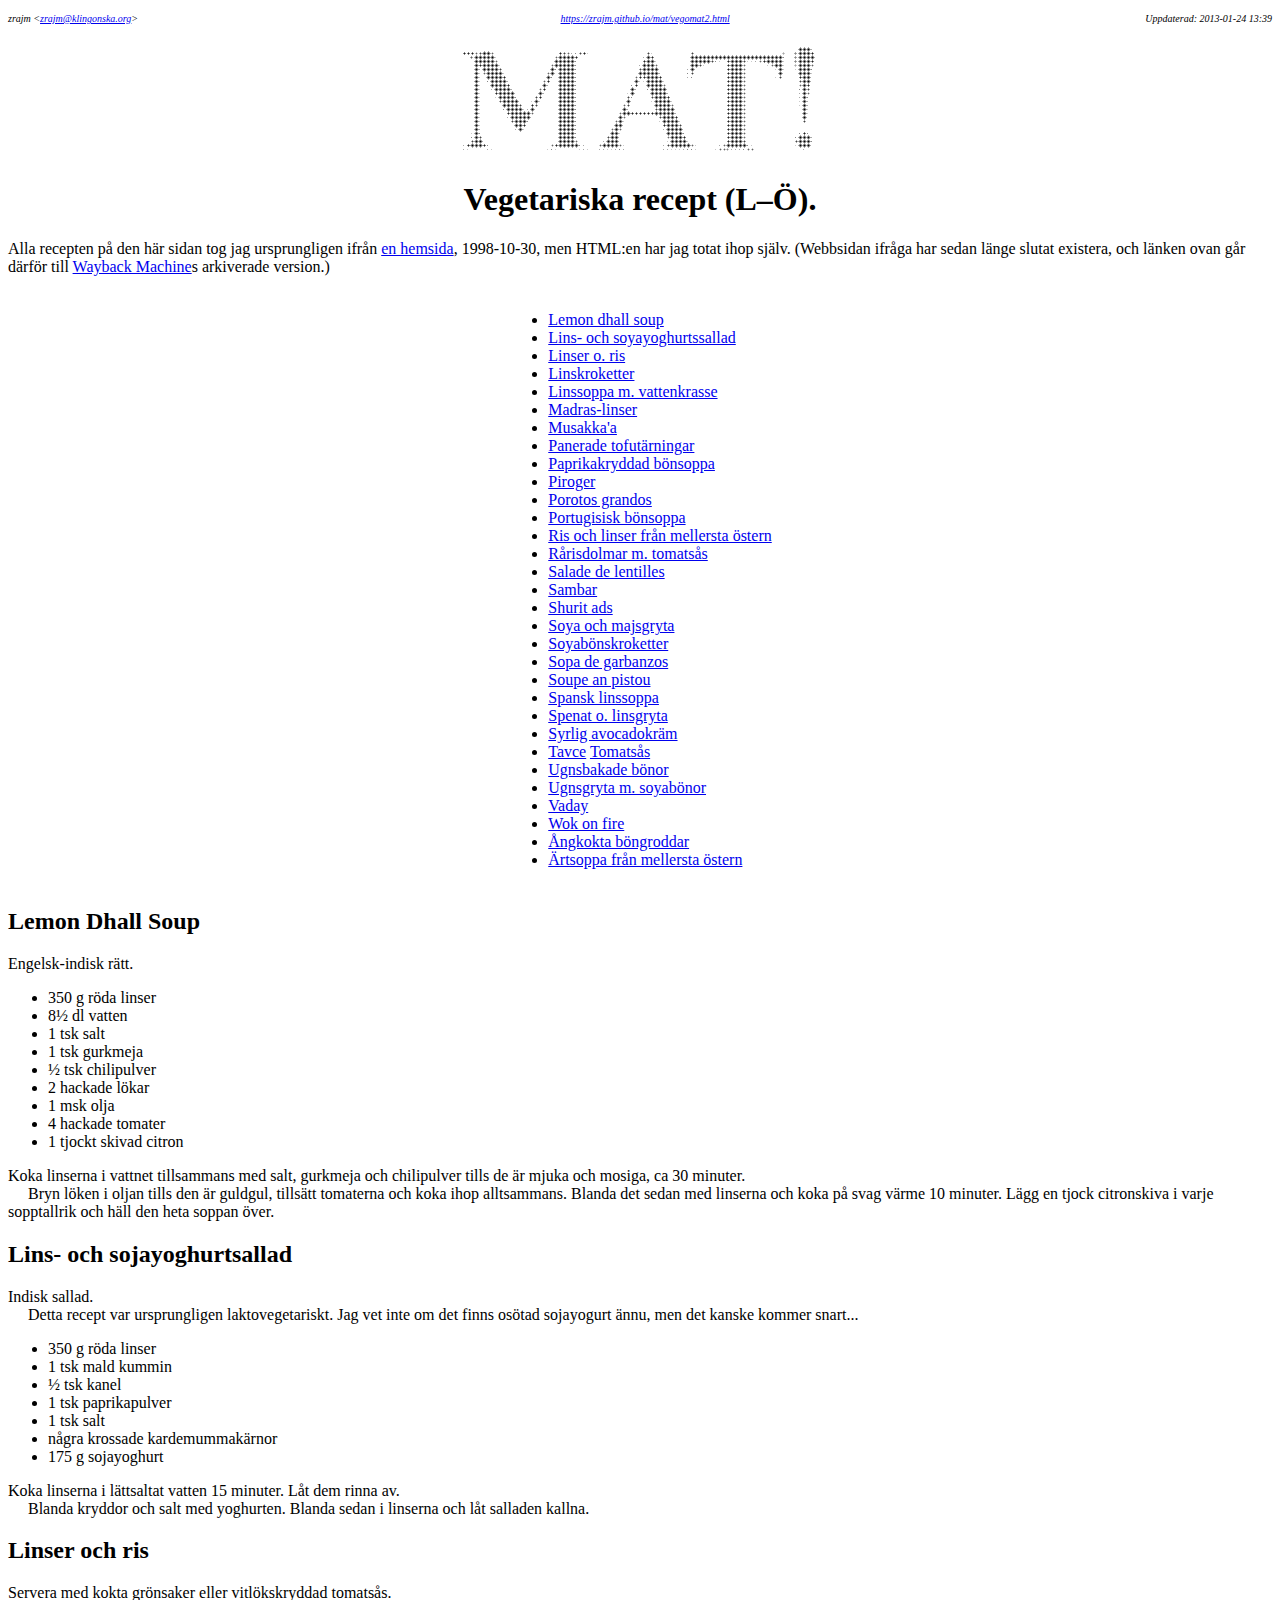
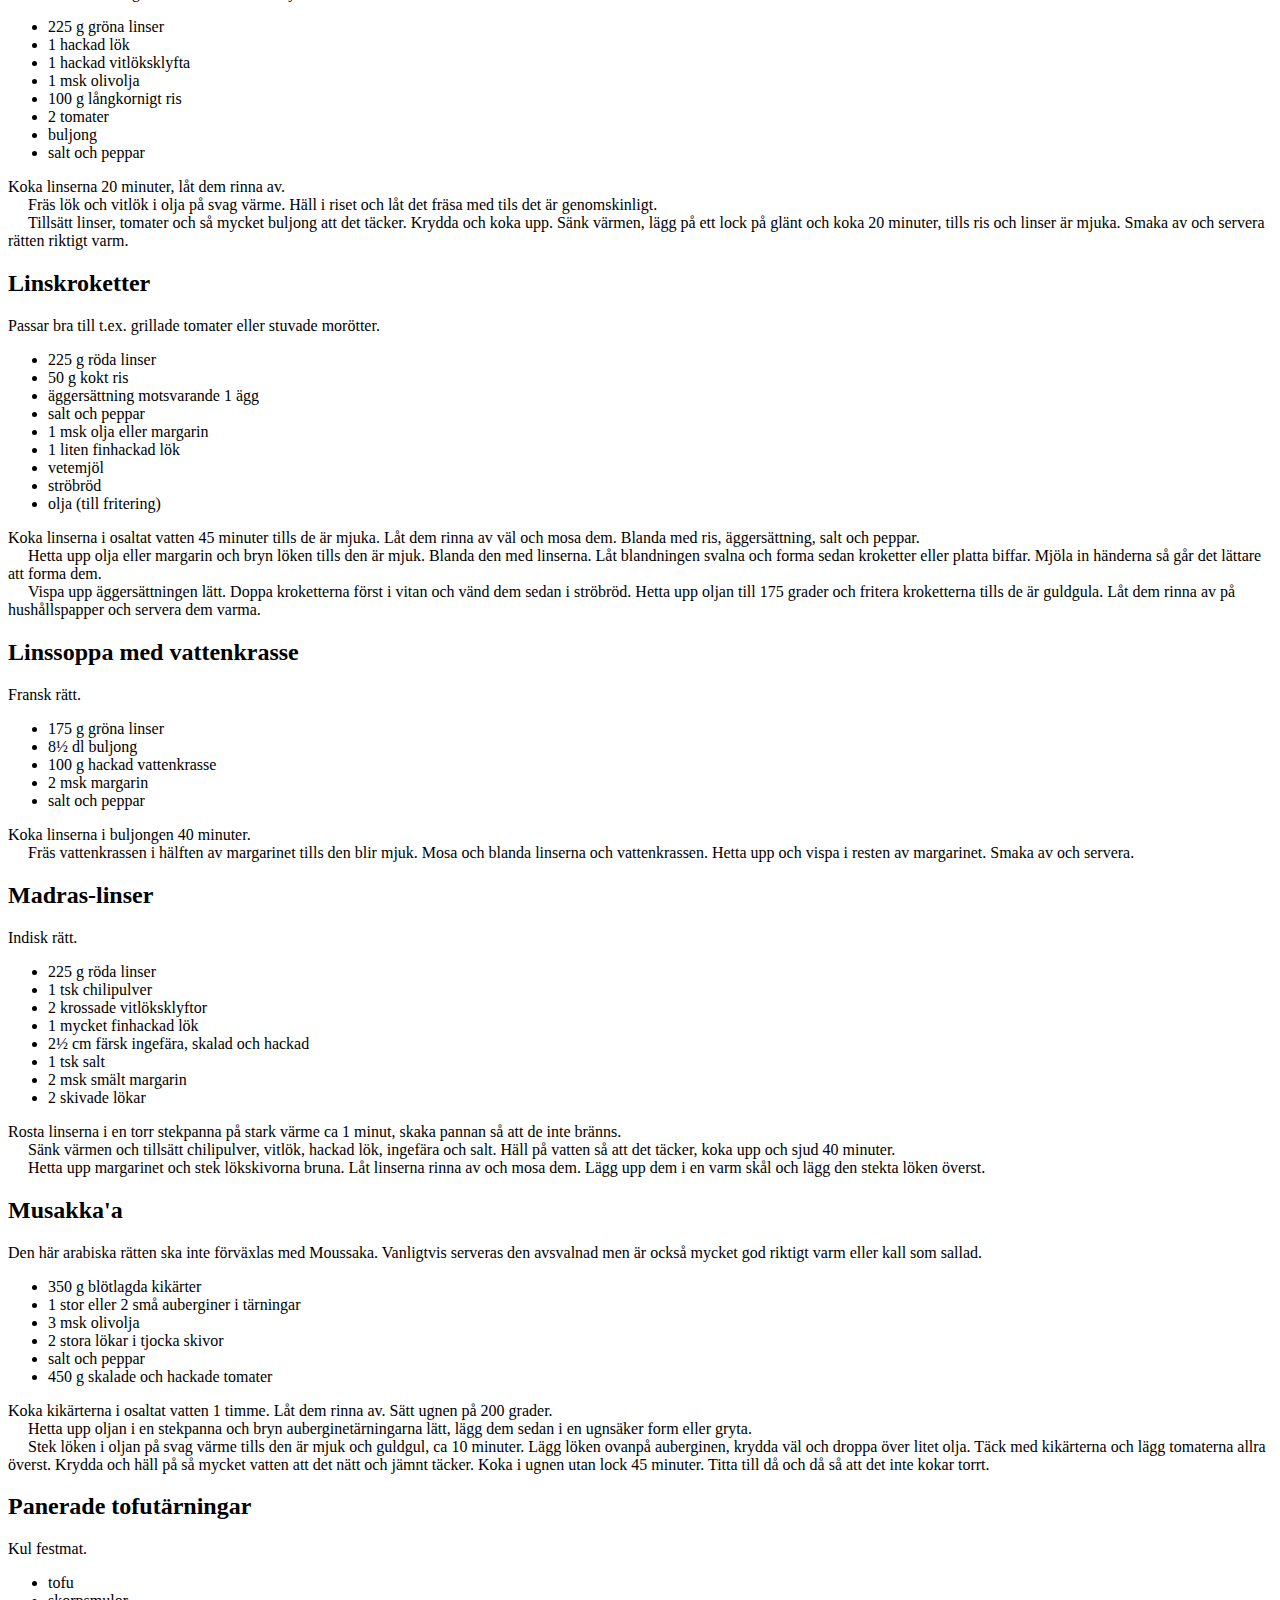
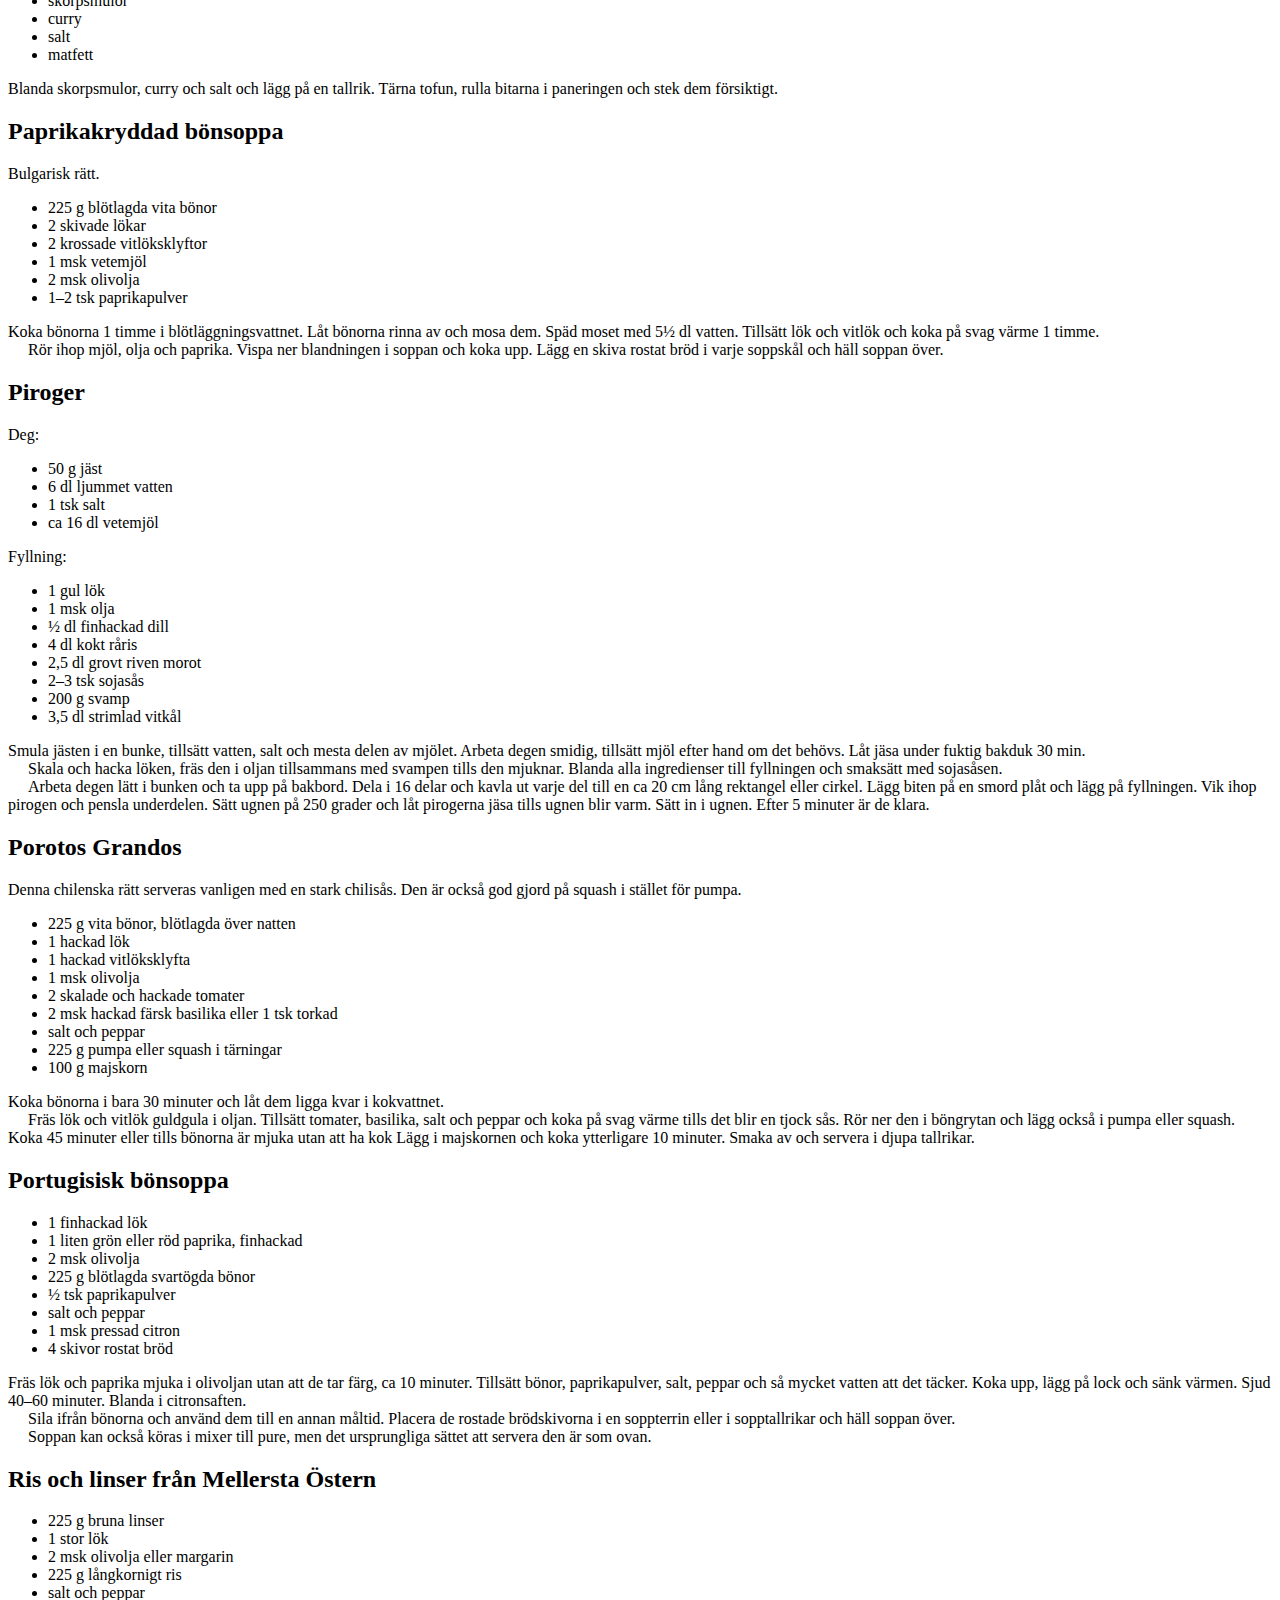
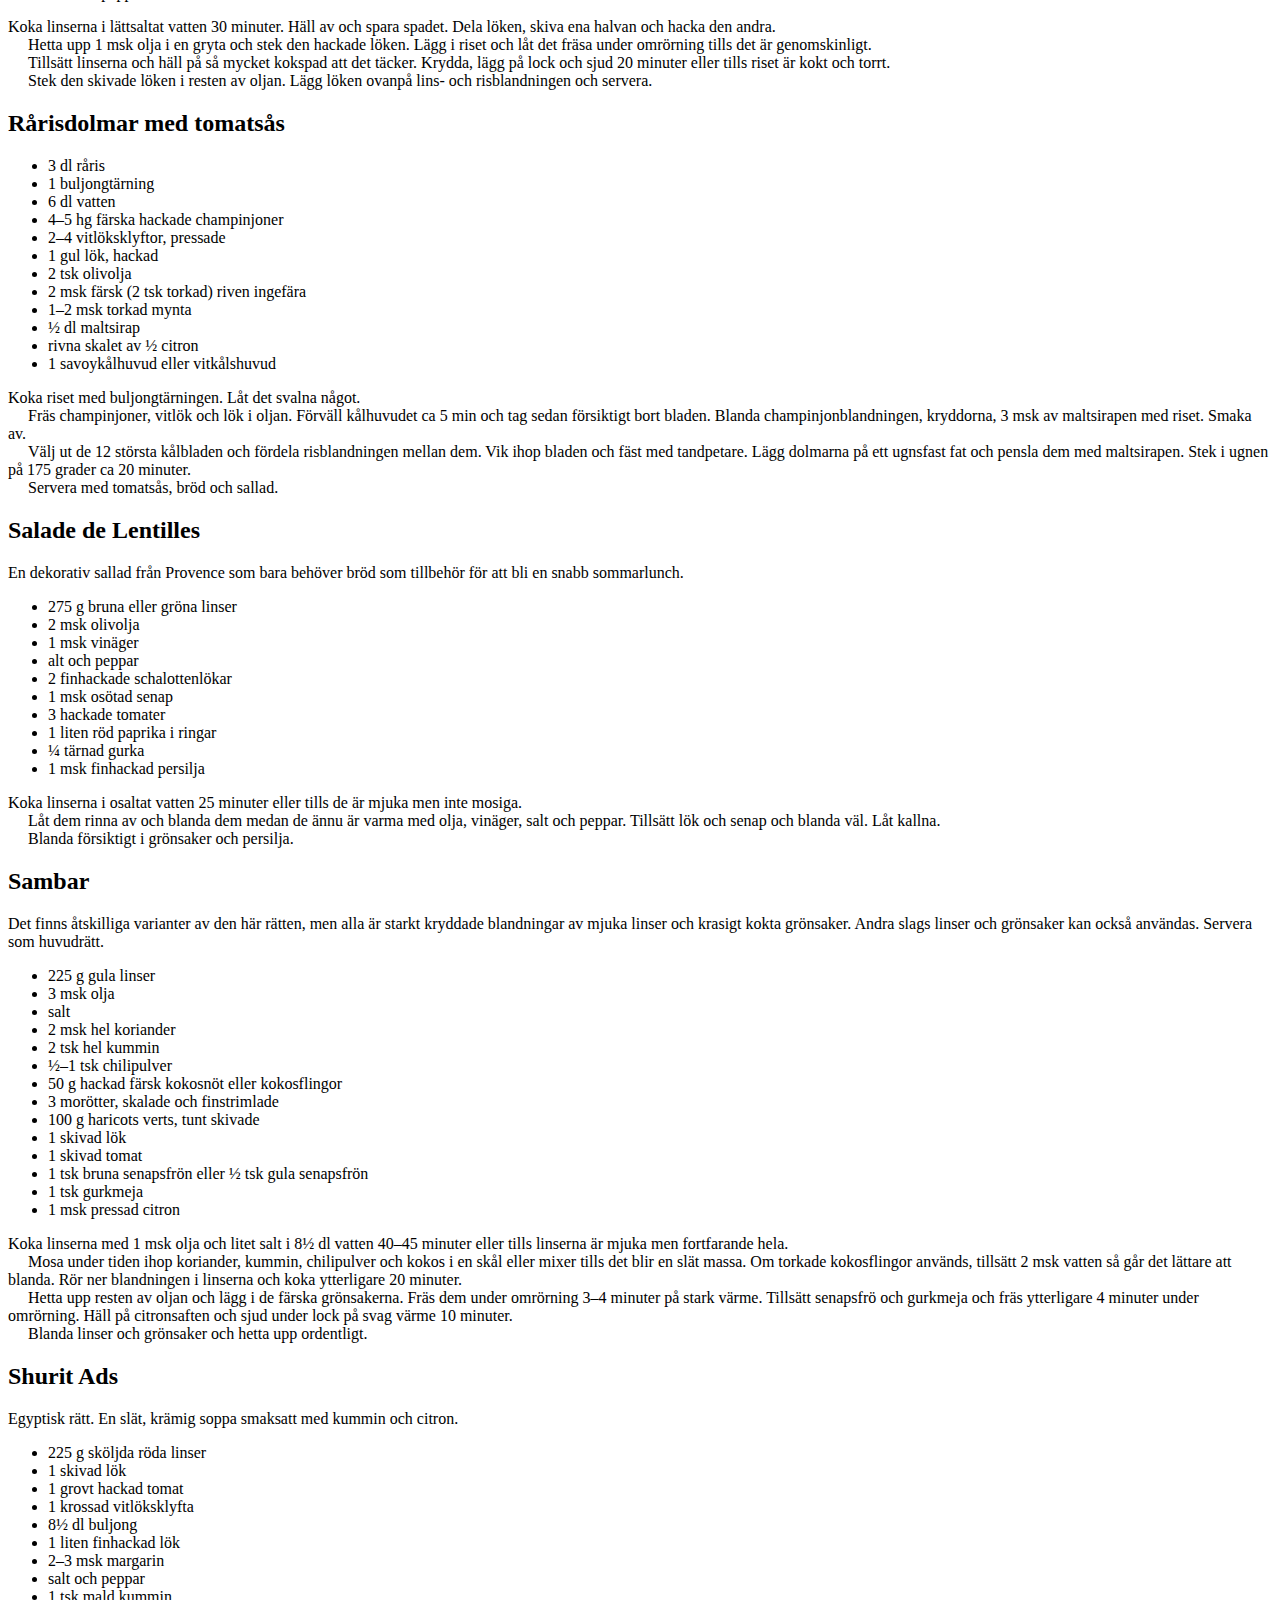
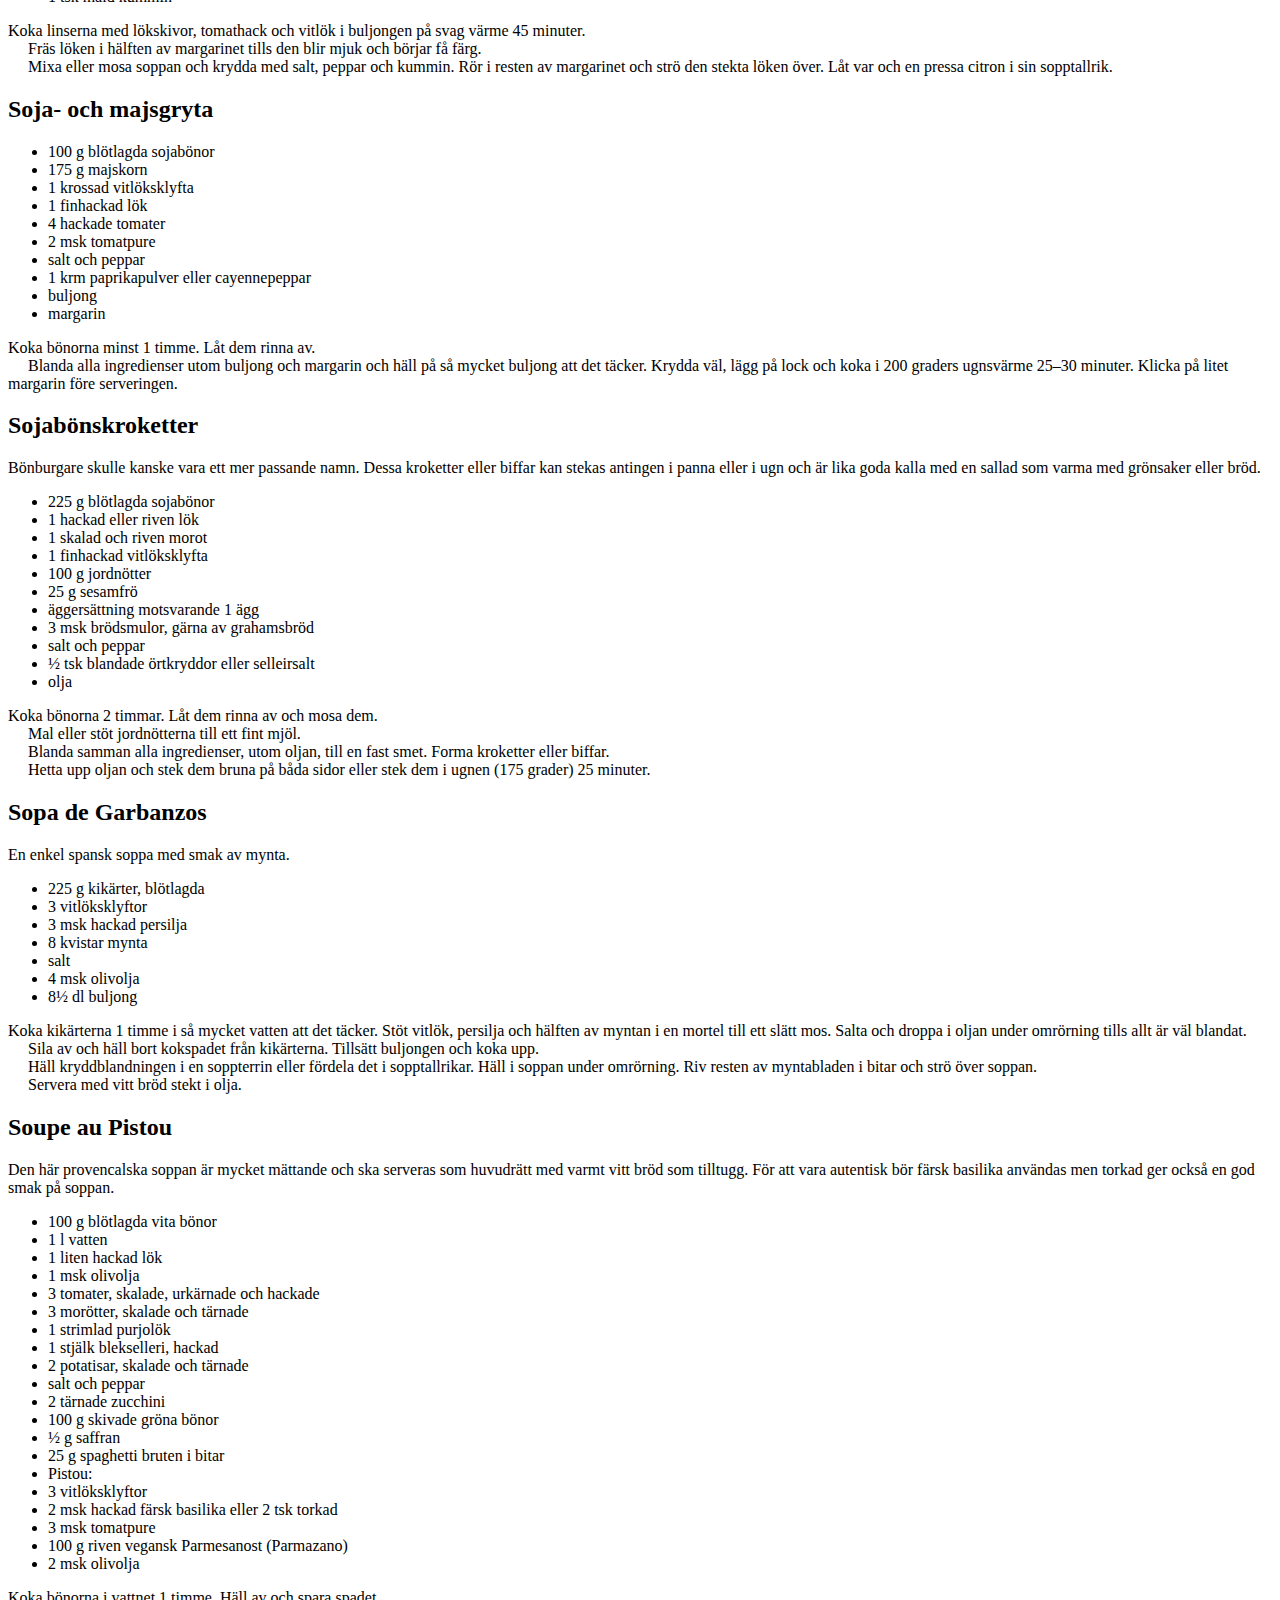
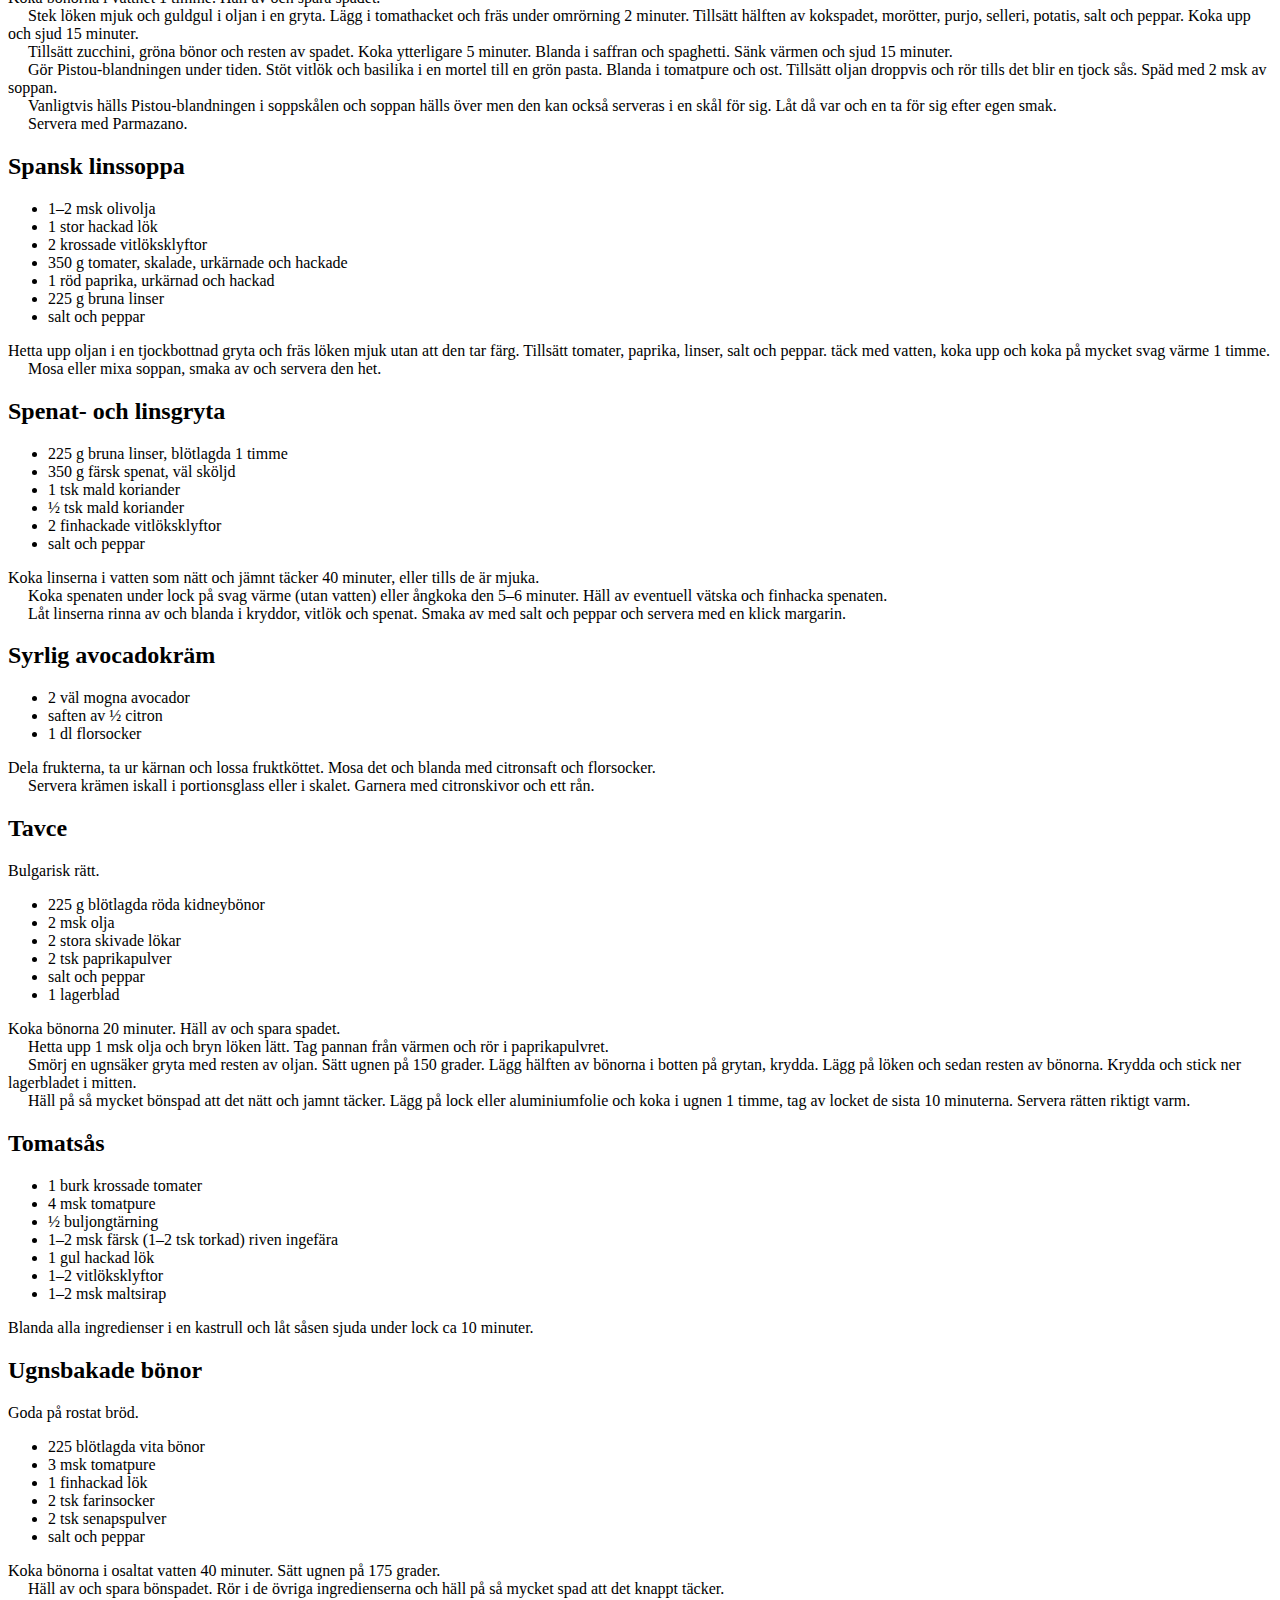
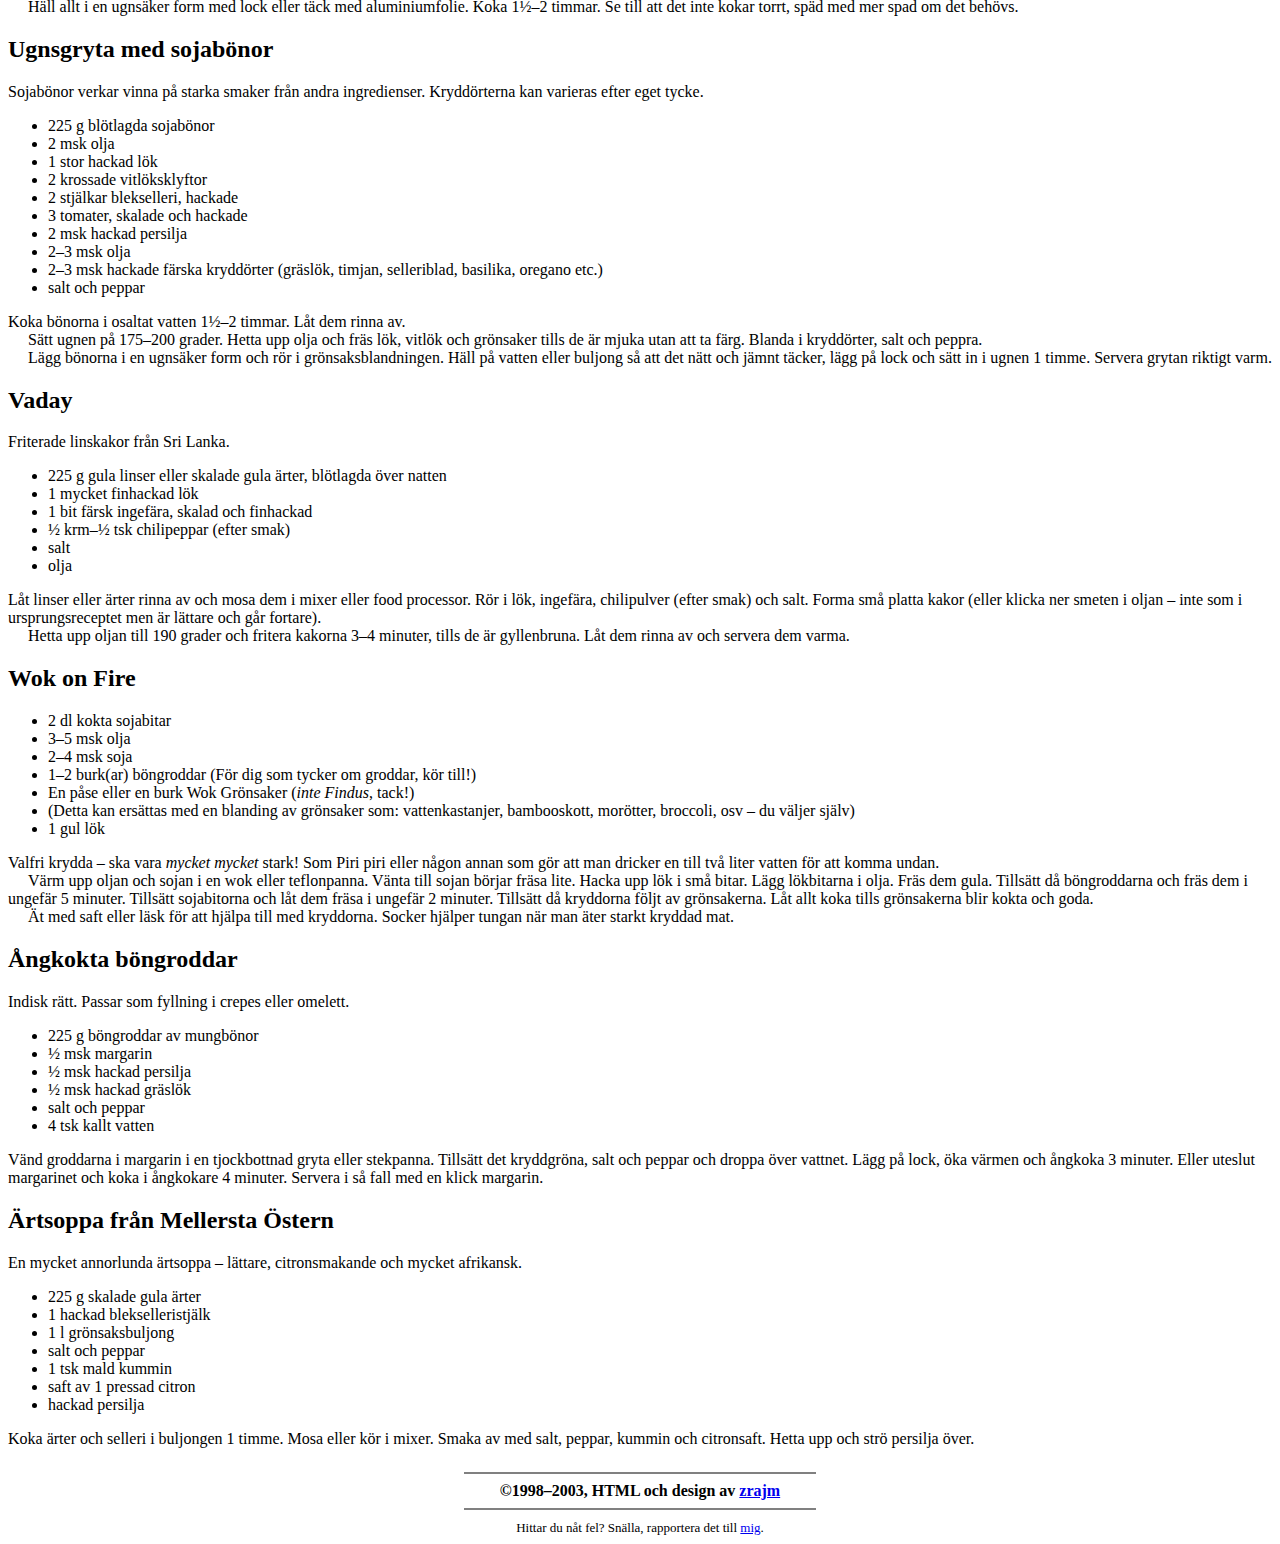
<file: vegomat2.html>
<!DOCTYPE html><!--*-ispell-dictionary:"sv";js-indent-level:2;css-indent-offset:2-*-->
<!-- Copyright 1998-2003 by zrajm. License: CC BY-SA (text) and GPLv2 (code) -->
<meta charset="utf-8">
<meta name="viewport" content="width=device-width,initial-scale=1">
<html>
<head>
  <title>Mat! – Vegetariska recept (L–Ö).</title>
</head>
<body vlink="#551a8b" alink="#ffff00" link="#0000ee" text="#000000" bgcolor="#ffffff">

<!-- ==================== Adressinfo ==================== -->
<TABLE BORDER=0 CELLPADDING=0 CELLSPACING=0 WIDTH=100% ALIGN=CENTER>
  <TR>
    <TD ALIGN=LEFT><I><FONT SIZE=1>zrajm &lt;<A HREF="mailto:zrajm@klingonska.org">zrajm@klingonska.org</A>&gt;</FONT></I></TD>
    <TD ALIGN=CENTER><I><FONT SIZE=1><A HREF="https://zrajm.github.io/mat/vegomat2.html">https://zrajm.github.io/mat/vegomat2.html</A></FONT></I></TD>
    <TD ALIGN=RIGHT><I><FONT SIZE=1>Uppdaterad: 2013-01-24 13:39<!--:42 +0100--></FONT></I></TD>
  </TR>
</TABLE>


<!-- ==================== Titel ==================== -->
<P ALIGN=CENTER>
<A HREF="."><IMG SRC="pic/title.gif" WIDTH="365" HEIGHT="114" ALT="Mat!" BORDER=0></A>

<H1 ALIGN=CENTER>Vegetariska recept (L–Ö).</H1>

<p>Alla recepten på den här sidan tog jag ursprungligen
ifrån <a href="http://web.archive.org/web/20020606133412/http://www.skolor.lund.se/lerback/Hemkunskap/vegetariska.html">en
hemsida</a>, 1998-10-30, men HTML:en har jag totat ihop själv. (Webbsidan
ifråga har sedan länge slutat existera, och länken ovan går därför
till <a href="http://archive.org/">Wayback Machine</a>s arkiverade version.)

<P><TABLE BORDER=0 ALIGN=CENTER><TR><TD><UL>
<LI><A HREF="#Lemon Dhall Soup">Lemon dhall soup</A>
<LI><A HREF="#Lins- och sojayoghurtsallad">Lins- och soyayoghurtssallad</A>
<LI><A HREF="#Linser och ris">Linser o. ris</A>
<LI><A HREF="#Linskroketter">Linskroketter</A>
<LI><A HREF="#Linssoppa med vattenkrasse">Linssoppa m. vattenkrasse</A>
<LI><A HREF="#Madras-linser">Madras-linser</A>
<LI><A HREF="#Musakka'a">Musakka'a</A>
<LI><A HREF="#Panerade tofutärningar">Panerade tofutärningar</A>
<LI><A HREF="#Paprikakryddad bönsoppa">Paprikakryddad bönsoppa</A>
<LI><A HREF="#Piroger">Piroger</A>
<LI><A HREF="#Porotos Grandos">Porotos grandos</A>
<LI><A HREF="#Portugisisk bönsoppa">Portugisisk bönsoppa</A>
<LI><A HREF="#Ris och linser från Mellersta Östern">Ris och linser från mellersta östern</A>
<LI><A HREF="#Rårisdolmar med tomatsås">Rårisdolmar m. tomatsås</A>
<LI><A HREF="#Salade de Lentilles">Salade de lentilles</A>
<LI><A HREF="#Sambar">Sambar</A>
<LI><A HREF="#Shurit Ads">Shurit ads</A>
<LI><A HREF="#Soja- och majsgryta">Soya och majsgryta</A>
<LI><A HREF="#Sojabönskroketter">Soyabönskroketter</A>
<LI><A HREF="#Sopa de Garbanzos">Sopa de garbanzos</A>
<LI><A HREF="#Soupe au Pistou">Soupe an pistou</A>
<LI><A HREF="#Spansk linssoppa">Spansk linssoppa</A>
<LI><A HREF="#Spenat- och linsgryta">Spenat o. linsgryta</A>
<LI><A HREF="#Spenat- och linsgryta">Syrlig avocadokräm</A>
<LI><A HREF="#Tavce">Tavce</A> <A HREF="#Tomatsås">Tomatsås</A>
<LI><A HREF="#Ugnsbakade bönor">Ugnsbakade bönor</A>
<LI><A HREF="#Ugnsbakade bönor">Ugnsgryta m. soyabönor</A>
<LI><A HREF="#Vaday">Vaday</A>
<LI><A HREF="#Wok on Fire">Wok on fire</A>
<LI><A HREF="#Ångkokta böngroddar">Ångkokta böngroddar</A>
<LI><A HREF="#Ärtsoppa från Mellersta Östern">Ärtsoppa från mellersta östern</A>
</UL></TD></TR></TABLE>




<H2><A NAME="Lemon Dhall Soup"></A>Lemon Dhall Soup</H2>

<P>Engelsk-indisk rätt.

<UL>
<LI>350 g röda linser
<LI>8½ dl vatten
<LI>1 tsk salt
<LI>1 tsk gurkmeja
<LI>½ tsk chilipulver
<LI>2 hackade lökar
<LI>1 msk olja
<LI>4 hackade tomater
<LI>1 tjockt skivad citron
</UL>

<P>Koka linserna i vattnet tillsammans med salt, gurkmeja och chilipulver tills
de är mjuka och mosiga, ca 30 minuter.

<BR>     Bryn löken i oljan tills den är guldgul, tillsätt tomaterna och koka
ihop alltsammans. Blanda det sedan med linserna och koka på svag värme 10
minuter. Lägg en tjock citronskiva i varje sopptallrik och häll den heta soppan
över.



<H2><A NAME="Lins- och sojayoghurtsallad"></A>Lins- och sojayoghurtsallad</H2>

<P>Indisk sallad.

<BR>     Detta recept var ursprungligen laktovegetariskt. Jag vet inte om det
finns osötad sojayogurt ännu, men det kanske kommer snart...

<UL>
<LI>350 g röda linser
<LI>1 tsk mald kummin
<LI>½ tsk kanel
<LI>1 tsk paprikapulver
<LI>1 tsk salt
<LI>några krossade kardemummakärnor
<LI>175 g sojayoghurt
</UL>

<P>Koka linserna i lättsaltat vatten 15 minuter. Låt dem rinna av.

<BR>     Blanda kryddor och salt med yoghurten. Blanda sedan i linserna och låt
salladen kallna.



<H2><A NAME="Linser och ris"></A>Linser och ris</H2>

<P>Servera med kokta grönsaker eller vitlökskryddad tomatsås.

<UL>
<LI>225 g gröna linser
<LI>1 hackad lök
<LI>1 hackad vitlöksklyfta
<LI>1 msk olivolja
<LI>100 g långkornigt ris
<LI>2 tomater
<LI>buljong
<LI>salt och peppar
</UL>

<P>Koka linserna 20 minuter, låt dem rinna av.

<BR>     Fräs lök och vitlök i olja på svag värme. Häll i riset och låt det
fräsa med tils det är genomskinligt.

<BR>     Tillsätt linser, tomater och så mycket buljong att det täcker. Krydda
och koka upp. Sänk värmen, lägg på ett lock på glänt och koka 20 minuter, tills
ris och linser är mjuka. Smaka av och servera rätten riktigt varm.



<H2><A NAME="Linskroketter"></A>Linskroketter</H2>

<P>Passar bra till t.ex. grillade tomater eller stuvade morötter.

<UL>
<LI>225 g röda linser
<LI>50 g kokt ris
<LI>äggersättning motsvarande 1 ägg
<LI>salt och peppar
<LI>1 msk olja eller margarin
<LI>1 liten finhackad lök
<LI>vetemjöl
<LI>ströbröd
<LI>olja (till fritering)
</UL>

<P>Koka linserna i osaltat vatten 45 minuter tills de är mjuka. Låt dem rinna av
väl och mosa dem. Blanda med ris, äggersättning, salt och peppar.

<BR>     Hetta upp olja eller margarin och bryn löken tills den är mjuk. Blanda
den med linserna. Låt blandningen svalna och forma sedan kroketter eller platta
biffar. Mjöla in händerna så går det lättare att forma dem.

<BR>     Vispa upp äggersättningen lätt. Doppa kroketterna först i vitan och
vänd dem sedan i ströbröd. Hetta upp oljan till 175 grader och fritera
kroketterna tills de är guldgula. Låt dem rinna av på hushållspapper och servera
dem varma.



<H2><A NAME="Linssoppa med vattenkrasse"></A>Linssoppa med vattenkrasse</H2>

<P>Fransk rätt.

<UL>
<LI>175 g gröna linser
<LI>8½ dl buljong
<LI>100 g hackad vattenkrasse
<LI>2 msk margarin
<LI>salt och peppar
</UL>

<P>Koka linserna i buljongen 40 minuter.

<BR>     Fräs vattenkrassen i hälften av margarinet tills den blir mjuk. Mosa
och blanda linserna och vattenkrassen. Hetta upp och vispa i resten av
margarinet. Smaka av och servera.



<H2><A NAME="Madras-linser"></A>Madras-linser</H2>

<P>Indisk rätt.

<UL>
<LI>225 g röda linser
<LI>1 tsk chilipulver
<LI>2 krossade vitlöksklyftor
<LI>1 mycket finhackad lök
<LI>2½ cm färsk ingefära, skalad och hackad
<LI>1 tsk salt
<LI>2 msk smält margarin
<LI>2 skivade lökar
</UL>

<P>Rosta linserna i en torr stekpanna på stark värme ca 1 minut, skaka pannan så
att de inte bränns.

<BR>     Sänk värmen och tillsätt chilipulver, vitlök, hackad lök, ingefära och
salt. Häll på vatten så att det täcker, koka upp och sjud 40 minuter.

<BR>     Hetta upp margarinet och stek lökskivorna bruna. Låt linserna rinna av
och mosa dem. Lägg upp dem i en varm skål och lägg den stekta löken överst.



<H2><A NAME="Musakka'a"></A>Musakka'a</H2>

<P>Den här arabiska rätten ska inte förväxlas med Moussaka. Vanligtvis serveras
den avsvalnad men är också mycket god riktigt varm eller kall som sallad.

<UL>
<LI>350 g blötlagda kikärter
<LI>1 stor eller 2 små auberginer i tärningar
<LI>3 msk olivolja
<LI>2 stora lökar i tjocka skivor
<LI>salt och peppar
<LI>450 g skalade och hackade tomater
</UL>

<P>Koka kikärterna i osaltat vatten 1 timme. Låt dem rinna av. Sätt ugnen på 200
grader.

<BR>     Hetta upp oljan i en stekpanna och bryn auberginetärningarna lätt, lägg
dem sedan i en ugnsäker form eller gryta.

<BR>     Stek löken i oljan på svag värme tills den är mjuk och guldgul, ca 10
minuter. Lägg löken ovanpå auberginen, krydda väl och droppa över litet olja.
Täck med kikärterna och lägg tomaterna allra överst. Krydda och häll på så
mycket vatten att det nätt och jämnt täcker. Koka i ugnen utan lock 45 minuter.
Titta till då och då så att det inte kokar torrt.



<H2><A NAME="Panerade tofutärningar"></A>Panerade tofutärningar</H2>

<P>Kul festmat.

<UL>
<LI>tofu
<LI>skorpsmulor
<LI>curry
<LI>salt
<LI>matfett
</UL>

<P>Blanda skorpsmulor, curry och salt och lägg på en tallrik. Tärna tofun, rulla
bitarna i paneringen och stek dem försiktigt.



<H2><A NAME="Paprikakryddad bönsoppa"></A>Paprikakryddad bönsoppa</H2>

<P>Bulgarisk rätt.

<UL>
<LI>225 g blötlagda vita bönor
<LI>2 skivade lökar
<LI>2 krossade vitlöksklyftor
<LI>1 msk vetemjöl
<LI>2 msk olivolja
<LI>1–2 tsk paprikapulver
</UL>

<P>Koka bönorna 1 timme i blötläggningsvattnet. Låt bönorna rinna av och mosa
dem. Späd moset med 5½ dl vatten. Tillsätt lök och vitlök och koka på svag
värme 1 timme.

<BR>     Rör ihop mjöl, olja och paprika. Vispa ner blandningen i soppan och
koka upp. Lägg en skiva rostat bröd i varje soppskål och häll soppan över.



<H2><A NAME="Piroger"></A>Piroger</H2>

<P>Deg:

<UL>
<LI>50 g jäst
<LI>6 dl ljummet vatten
<LI>1 tsk salt
<LI>ca 16 dl vetemjöl
</UL>

<P>Fyllning:

<UL>
<LI>1 gul lök
<LI>1 msk olja
<LI>½ dl finhackad dill
<LI>4 dl kokt råris
<LI>2,5 dl grovt riven morot
<LI>2–3 tsk sojasås
<LI>200 g svamp
<LI>3,5 dl strimlad vitkål
</UL>

<P>Smula jästen i en bunke, tillsätt vatten, salt och mesta delen av mjölet.
Arbeta degen smidig, tillsätt mjöl efter hand om det behövs. Låt jäsa under
fuktig bakduk 30 min.

<BR>     Skala och hacka löken, fräs den i oljan tillsammans med svampen tills
den mjuknar. Blanda alla ingredienser till fyllningen och smaksätt med
sojasåsen.

<BR>     Arbeta degen lätt i bunken och ta upp på bakbord. Dela i 16 delar och
kavla ut varje del till en ca 20 cm lång rektangel eller cirkel. Lägg biten på
en smord plåt och lägg på fyllningen. Vik ihop pirogen och pensla underdelen.
Sätt ugnen på 250 grader och låt pirogerna jäsa tills ugnen blir varm. Sätt in i
ugnen. Efter 5 minuter är de klara.



<H2><A NAME="Porotos Grandos"></A>Porotos Grandos</H2>

<P>Denna chilenska rätt serveras vanligen med en stark chilisås. Den är också
god gjord på squash i stället för pumpa.

<UL>
<LI>225 g vita bönor, blötlagda över natten
<LI>1 hackad lök
<LI>1 hackad vitlöksklyfta
<LI>1 msk olivolja
<LI>2 skalade och hackade tomater
<LI>2 msk hackad färsk basilika eller 1 tsk torkad
<LI>salt och peppar
<LI>225 g pumpa eller squash i tärningar
<LI>100 g majskorn
</UL>

<P>Koka bönorna i bara 30 minuter och låt dem ligga kvar i kokvattnet.

<BR>     Fräs lök och vitlök guldgula i oljan. Tillsätt tomater, basilika, salt
och peppar och koka på svag värme tills det blir en tjock sås. Rör ner den i
böngrytan och lägg också i pumpa eller squash. Koka 45 minuter eller tills
bönorna är mjuka utan att ha kok Lägg i majskornen och koka ytterligare 10
minuter. Smaka av och servera i djupa tallrikar.



<H2><A NAME="Portugisisk bönsoppa"></A>Portugisisk bönsoppa</H2>

<UL>
<LI>1 finhackad lök
<LI>1 liten grön eller röd paprika, finhackad
<LI>2 msk olivolja
<LI>225 g blötlagda svartögda bönor
<LI>½ tsk paprikapulver
<LI>salt och peppar
<LI>1 msk pressad citron
<LI>4 skivor rostat bröd
</UL>

<P>Fräs lök och paprika mjuka i olivoljan utan att de tar färg, ca 10 minuter.
Tillsätt bönor, paprikapulver, salt, peppar och så mycket vatten att det täcker.
Koka upp, lägg på lock och sänk värmen. Sjud 40–60 minuter. Blanda i
citronsaften.

<BR>     Sila ifrån bönorna och använd dem till en annan måltid. Placera de
rostade brödskivorna i en soppterrin eller i sopptallrikar och häll soppan över.

<BR>     Soppan kan också köras i mixer till pure, men det ursprungliga sättet
att servera den är som ovan.



<H2><A NAME="Ris och linser från Mellersta Östern"></A>Ris och linser från Mellersta Östern</H2>

<UL>
<LI>225 g bruna linser
<LI>1 stor lök
<LI>2 msk olivolja eller margarin
<LI>225 g långkornigt ris
<LI>salt och peppar
</UL>

<P>Koka linserna i lättsaltat vatten 30 minuter. Häll av och spara spadet. Dela
löken, skiva ena halvan och hacka den andra.

<BR>     Hetta upp 1 msk olja i en gryta och stek den hackade löken. Lägg i
riset och låt det fräsa under omrörning tills det är genomskinligt.

<BR>     Tillsätt linserna och häll på så mycket kokspad att det täcker. Krydda,
lägg på lock och sjud 20 minuter eller tills riset är kokt och torrt.

<BR>     Stek den skivade löken i resten av oljan. Lägg löken ovanpå lins- och
risblandningen och servera.



<H2><A NAME="Rårisdolmar med tomatsås"></A>Rårisdolmar med tomatsås</H2>

<UL>
<LI>3 dl råris
<LI>1 buljongtärning
<LI>6 dl vatten
<LI>4–5 hg färska hackade champinjoner
<LI>2–4 vitlöksklyftor, pressade
<LI>1 gul lök, hackad
<LI>2 tsk olivolja
<LI>2 msk färsk (2 tsk torkad) riven ingefära
<LI>1–2 msk torkad mynta
<LI>½ dl maltsirap
<LI>rivna skalet av ½ citron
<LI>1 savoykålhuvud eller vitkålshuvud
</UL>

<P>Koka riset med buljongtärningen. Låt det svalna något.

<BR>     Fräs champinjoner, vitlök och lök i oljan. Förväll kålhuvudet ca 5 min
och tag sedan försiktigt bort bladen. Blanda champinjonblandningen, kryddorna, 3
msk av maltsirapen med riset. Smaka av.

<BR>     Välj ut de 12 största kålbladen och fördela risblandningen mellan dem.
Vik ihop bladen och fäst med tandpetare. Lägg dolmarna på ett ugnsfast fat och
pensla dem med maltsirapen. Stek i ugnen på 175 grader ca 20 minuter.

<BR>     Servera med tomatsås, bröd och sallad.



<H2><A NAME="Salade de Lentilles"></A>Salade de Lentilles</H2>

<P>En dekorativ sallad från Provence som bara behöver bröd som tillbehör för att
bli en snabb sommarlunch.

<UL>
<LI>275 g bruna eller gröna linser
<LI>2 msk olivolja
<LI>1 msk vinäger
<LI>alt och peppar
<LI>2 finhackade schalottenlökar
<LI>1 msk osötad senap
<LI>3 hackade tomater
<LI>1 liten röd paprika i ringar
<LI>¼ tärnad gurka
<LI>1 msk finhackad persilja
</UL>

<P>Koka linserna i osaltat vatten 25 minuter eller tills de är mjuka men inte
mosiga.

<BR>     Låt dem rinna av och blanda dem medan de ännu är varma med olja,
vinäger, salt och peppar. Tillsätt lök och senap och blanda väl. Låt kallna.

<BR>     Blanda försiktigt i grönsaker och persilja.



<H2><A NAME="Sambar"></A>Sambar</H2>

<P>Det finns åtskilliga varianter av den här rätten, men alla är starkt kryddade
blandningar av mjuka linser och krasigt kokta grönsaker. Andra slags linser och
grönsaker kan också användas. Servera som huvudrätt.

<UL>
<LI>225 g gula linser
<LI>3 msk olja
<LI>salt
<LI>2 msk hel koriander
<LI>2 tsk hel kummin
<LI>½–1 tsk chilipulver
<LI>50 g hackad färsk kokosnöt eller kokosflingor
<LI>3 morötter, skalade och finstrimlade
<LI>100 g haricots verts, tunt skivade
<LI>1 skivad lök
<LI>1 skivad tomat
<LI>1 tsk bruna senapsfrön eller ½ tsk gula senapsfrön
<LI>1 tsk gurkmeja
<LI>1 msk pressad citron
</UL>

<P>Koka linserna med 1 msk olja och litet salt i 8½ dl vatten 40–45 minuter
eller tills linserna är mjuka men fortfarande hela.

<BR>     Mosa under tiden ihop koriander, kummin, chilipulver och kokos i en
skål eller mixer tills det blir en slät massa. Om torkade kokosflingor används,
tillsätt 2 msk vatten så går det lättare att blanda. Rör ner blandningen i
linserna och koka ytterligare 20 minuter.

<BR>     Hetta upp resten av oljan och lägg i de färska grönsakerna. Fräs dem
under omrörning 3–4 minuter på stark värme. Tillsätt senapsfrö och gurkmeja och
fräs ytterligare 4 minuter under omrörning. Häll på citronsaften och sjud under
lock på svag värme 10 minuter.

<BR>     Blanda linser och grönsaker och hetta upp ordentligt.



<H2><A NAME="Shurit Ads"></A>Shurit Ads</H2>

<P>Egyptisk rätt. En slät, krämig soppa smaksatt med kummin och citron.

<UL>
<LI>225 g sköljda röda linser
<LI>1 skivad lök
<LI>1 grovt hackad tomat
<LI>1 krossad vitlöksklyfta
<LI>8½ dl buljong
<LI>1 liten finhackad lök
<LI>2–3 msk margarin
<LI>salt och peppar
<LI>1 tsk mald kummin
</UL>

<P>Koka linserna med lökskivor, tomathack och vitlök i buljongen på svag värme
45 minuter.

<BR>     Fräs löken i hälften av margarinet tills den blir mjuk och börjar få
färg.

<BR>     Mixa eller mosa soppan och krydda med salt, peppar och kummin. Rör i
resten av margarinet och strö den stekta löken över. Låt var och en pressa
citron i sin sopptallrik.



<H2><A NAME="Soja- och majsgryta"></A>Soja- och majsgryta</H2>

<UL>
<LI>100 g blötlagda sojabönor
<LI>175 g majskorn
<LI>1 krossad vitlöksklyfta
<LI>1 finhackad lök
<LI>4 hackade tomater
<LI>2 msk tomatpure
<LI>salt och peppar
<LI>1 krm paprikapulver eller cayennepeppar
<LI>buljong
<LI>margarin
</UL>

<P>Koka bönorna minst 1 timme. Låt dem rinna av.

<BR>     Blanda alla ingredienser utom buljong och margarin och häll på så
mycket buljong att det täcker. Krydda väl, lägg på lock och koka i 200 graders
ugnsvärme 25–30 minuter. Klicka på litet margarin före serveringen.



<H2><A NAME="Sojabönskroketter"></A>Sojabönskroketter</H2>

<P>Bönburgare skulle kanske vara ett mer passande namn. Dessa kroketter eller
biffar kan stekas antingen i panna eller i ugn och är lika goda kalla med en
sallad som varma med grönsaker eller bröd.

<UL>
<LI>225 g blötlagda sojabönor
<LI>1 hackad eller riven lök
<LI>1 skalad och riven morot
<LI>1 finhackad vitlöksklyfta
<LI>100 g jordnötter
<LI>25 g sesamfrö
<LI>äggersättning motsvarande 1 ägg
<LI>3 msk brödsmulor, gärna av grahamsbröd
<LI>salt och peppar
<LI>½ tsk blandade örtkryddor eller selleirsalt
<LI>olja
</UL>

<P>Koka bönorna 2 timmar. Låt dem rinna av och mosa dem.

<BR>     Mal eller stöt jordnötterna till ett fint mjöl.

<BR>     Blanda samman alla ingredienser, utom oljan, till en fast smet. Forma
kroketter eller biffar.

<BR>     Hetta upp oljan och stek dem bruna på båda sidor eller stek dem i ugnen
(175 grader) 25 minuter.



<H2><A NAME="Sopa de Garbanzos"></A>Sopa de Garbanzos</H2>

<P>En enkel spansk soppa med smak av mynta.

<UL>
<LI>225 g kikärter, blötlagda
<LI>3 vitlöksklyftor
<LI>3 msk hackad persilja
<LI>8 kvistar mynta
<LI>salt
<LI>4 msk olivolja
<LI>8½ dl buljong
</UL>

<P>Koka kikärterna 1 timme i så mycket vatten att det täcker. Stöt vitlök,
persilja och hälften av myntan i en mortel till ett slätt mos. Salta och droppa
i oljan under omrörning tills allt är väl blandat.

<BR>     Sila av och häll bort kokspadet från kikärterna. Tillsätt buljongen och
koka upp.

<BR>     Häll kryddblandningen i en soppterrin eller fördela det i
sopptallrikar. Häll i soppan under omrörning. Riv resten av myntabladen i bitar
och strö över soppan.

<BR>     Servera med vitt bröd stekt i olja.



<H2><A NAME="Soupe au Pistou"></A>Soupe au Pistou</H2>

<P>Den här provencalska soppan är mycket mättande och ska serveras som huvudrätt
med varmt vitt bröd som tilltugg. För att vara autentisk bör färsk basilika
användas men torkad ger också en god smak på soppan.

<UL>
<LI>100 g blötlagda vita bönor
<LI>1 l vatten
<LI>1 liten hackad lök
<LI>1 msk olivolja
<LI>3 tomater, skalade, urkärnade och hackade
<LI>3 morötter, skalade och tärnade
<LI>1 strimlad purjolök
<LI>1 stjälk blekselleri, hackad
<LI>2 potatisar, skalade och tärnade
<LI>salt och peppar
<LI>2 tärnade zucchini
<LI>100 g skivade gröna bönor
<LI>½ g saffran
<LI>25 g spaghetti bruten i bitar
<LI>Pistou:
<LI>3 vitlöksklyftor
<LI>2 msk hackad färsk basilika eller 2 tsk torkad
<LI>3 msk tomatpure
<LI>100 g riven vegansk Parmesanost (Parmazano)
<LI>2 msk olivolja
</UL>

<P>Koka bönorna i vattnet 1 timme. Häll av och spara spadet.

<BR>     Stek löken mjuk och guldgul i oljan i en gryta. Lägg i tomathacket och
fräs under omrörning 2 minuter. Tillsätt hälften av kokspadet, morötter, purjo,
selleri, potatis, salt och peppar. Koka upp och sjud 15 minuter.

<BR>     Tillsätt zucchini, gröna bönor och resten av spadet. Koka ytterligare 5
minuter. Blanda i saffran och spaghetti. Sänk värmen och sjud 15 minuter.

<BR>     Gör Pistou-blandningen under tiden. Stöt vitlök och basilika i en
mortel till en grön pasta. Blanda i tomatpure och ost. Tillsätt oljan droppvis
och rör tills det blir en tjock sås. Späd med 2 msk av soppan.

<BR>     Vanligtvis hälls Pistou-blandningen i soppskålen och soppan hälls över
men den kan också serveras i en skål för sig. Låt då var och en ta för sig efter
egen smak.

<BR>     Servera med Parmazano.



<H2><A NAME="Spansk linssoppa"></A>Spansk linssoppa</H2>

<UL>
<LI>1–2 msk olivolja
<LI>1 stor hackad lök
<LI>2 krossade vitlöksklyftor
<LI>350 g tomater, skalade, urkärnade och hackade
<LI>1 röd paprika, urkärnad och hackad
<LI>225 g bruna linser
<LI>salt och peppar
</UL>

<P>Hetta upp oljan i en tjockbottnad gryta och fräs löken mjuk utan att den tar
färg. Tillsätt tomater, paprika, linser, salt och peppar. täck med vatten, koka
upp och koka på mycket svag värme 1 timme.

<BR>     Mosa eller mixa soppan, smaka av och servera den het.



<H2><A NAME="Spenat- och linsgryta"></A>Spenat- och linsgryta</H2>

<UL>
<LI>225 g bruna linser, blötlagda 1 timme
<LI>350 g färsk spenat, väl sköljd
<LI>1 tsk mald koriander
<LI>½ tsk mald koriander
<LI>2 finhackade vitlöksklyftor
<LI>salt och peppar
</UL>

<P>Koka linserna i vatten som nätt och jämnt täcker 40 minuter, eller tills de
är mjuka.

<BR>     Koka spenaten under lock på svag värme (utan vatten) eller ångkoka den
5–6 minuter. Häll av eventuell vätska och finhacka spenaten.

<BR>     Låt linserna rinna av och blanda i kryddor, vitlök och spenat. Smaka av
med salt och peppar och servera med en klick margarin.



<H2><A NAME="Spenat- och linsgryta"></A>Syrlig avocadokräm</H2>

<UL>
<LI>2 väl mogna avocador
<LI>saften av ½ citron
<LI>1 dl florsocker
</UL>


<P>Dela frukterna, ta ur kärnan och lossa fruktköttet. Mosa det och blanda med
citronsaft och florsocker.

<BR>     Servera krämen iskall i portionsglass eller i skalet. Garnera med
citronskivor och ett rån.



<H2><A NAME="Tavce"></A>Tavce</H2>

<P>Bulgarisk rätt.

<UL>
<LI>225 g blötlagda röda kidneybönor
<LI>2 msk olja
<LI>2 stora skivade lökar
<LI>2 tsk paprikapulver
<LI>salt och peppar
<LI>1 lagerblad
</UL>

<P>Koka bönorna 20 minuter. Häll av och spara spadet.

<BR>     Hetta upp 1 msk olja och bryn löken lätt. Tag pannan från värmen och
rör i paprikapulvret.

<BR>     Smörj en ugnsäker gryta med resten av oljan. Sätt ugnen på 150 grader.
Lägg hälften av bönorna i botten på grytan, krydda. Lägg på löken och sedan
resten av bönorna. Krydda och stick ner lagerbladet i mitten.

<BR>     Häll på så mycket bönspad att det nätt och jamnt täcker. Lägg på lock
eller aluminiumfolie och koka i ugnen 1 timme, tag av locket de sista 10
minuterna. Servera rätten riktigt varm.



<H2><A NAME="Tomatsås"></A>Tomatsås</H2>

<UL>
<LI>1 burk krossade tomater
<LI>4 msk tomatpure
<LI>½ buljongtärning
<LI>1–2 msk färsk (1–2 tsk torkad) riven ingefära
<LI>1 gul hackad lök
<LI>1–2 vitlöksklyftor
<LI>1–2 msk maltsirap
</UL>

<P>Blanda alla ingredienser i en kastrull och låt såsen sjuda under lock ca 10
minuter.



<H2><A NAME="Ugnsbakade bönor"></A>Ugnsbakade bönor</H2>

<P>Goda på rostat bröd.

<UL>
<LI>225 blötlagda vita bönor
<LI>3 msk tomatpure
<LI>1 finhackad lök
<LI>2 tsk farinsocker
<LI>2 tsk senapspulver
<LI>salt och peppar
</UL>

<P>Koka bönorna i osaltat vatten 40 minuter. Sätt ugnen på 175 grader.

<BR>     Häll av och spara bönspadet. Rör i de övriga ingredienserna och häll på
så mycket spad att det knappt täcker.

<BR>     Häll allt i en ugnsäker form med lock eller täck med aluminiumfolie.
Koka 1½–2 timmar. Se till att det inte kokar torrt, späd med mer spad om det
behövs.



<H2><A NAME="Ugnsgryta med sojabönor"></A>Ugnsgryta med sojabönor</H2>

<P>Sojabönor verkar vinna på starka smaker från andra ingredienser. Kryddörterna
kan varieras efter eget tycke.

<UL>
<LI>225 g blötlagda sojabönor
<LI>2 msk olja
<LI>1 stor hackad lök
<LI>2 krossade vitlöksklyftor
<LI>2 stjälkar blekselleri, hackade
<LI>3 tomater, skalade och hackade
<LI>2 msk hackad persilja
<LI>2–3 msk olja
<LI>2–3 msk hackade färska kryddörter (gräslök, timjan, selleriblad, basilika, oregano etc.)
<LI>salt och peppar
</UL>

<P>Koka bönorna i osaltat vatten 1½–2 timmar. Låt dem rinna av.

<BR>     Sätt ugnen på 175–200 grader. Hetta upp olja och fräs lök, vitlök och
grönsaker tills de är mjuka utan att ta färg. Blanda i kryddörter, salt och
peppra.

<BR>     Lägg bönorna i en ugnsäker form och rör i grönsaksblandningen. Häll på
vatten eller buljong så att det nätt och jämnt täcker, lägg på lock och sätt in
i ugnen 1 timme. Servera grytan riktigt varm.



<H2><A NAME="Vaday"></A>Vaday</H2>

<P>Friterade linskakor från Sri Lanka.

<UL>
<LI>225 g gula linser eller skalade gula ärter, blötlagda över natten
<LI>1 mycket finhackad lök
<LI>1 bit färsk ingefära, skalad och finhackad
<LI>½ krm–½ tsk chilipeppar (efter smak)
<LI>salt
<LI>olja
</UL>

<P>Låt linser eller ärter rinna av och mosa dem i mixer eller food processor.
Rör i lök, ingefära, chilipulver (efter smak) och salt. Forma små platta kakor
(eller klicka ner smeten i oljan – inte som i ursprungsreceptet men är lättare
och går fortare).

<BR>     Hetta upp oljan till 190 grader och fritera kakorna 3–4 minuter, tills
de är gyllenbruna. Låt dem rinna av och servera dem varma.



<H2><A NAME="Wok on Fire"></A>Wok on Fire</H2>

<UL>
<LI>2 dl kokta sojabitar
<LI>3–5 msk olja
<LI>2–4 msk soja
<LI>1–2 burk(ar) böngroddar (För dig som tycker om groddar, kör till!)
<LI>En påse eller en burk Wok Grönsaker (<I>inte Findus</I>, tack!)
<LI>(Detta kan ersättas med en blanding av grönsaker som: vattenkastanjer, bambooskott, morötter, broccoli, osv – du väljer själv)
<LI>1 gul lök
</UL>

<P>Valfri krydda – ska vara <I>mycket mycket</I> stark! Som Piri piri eller
någon annan som gör att man dricker en till två liter vatten för att komma
undan.

<BR>     Värm upp oljan och sojan i en wok eller teflonpanna. Vänta till sojan
börjar fräsa lite. Hacka upp lök i små bitar. Lägg lökbitarna i olja. Fräs dem
gula. Tillsätt då böngroddarna och fräs dem i ungefär 5 minuter. Tillsätt
sojabitorna och låt dem fräsa i ungefär 2 minuter. Tillsätt då kryddorna följt
av grönsakerna. Låt allt koka tills grönsakerna blir kokta och goda.

<BR>     Ät med saft eller läsk för att hjälpa till med kryddorna. Socker
hjälper tungan när man äter starkt kryddad mat.



<H2><A NAME="Ångkokta böngroddar"></A>Ångkokta böngroddar</H2>

<P>Indisk rätt. Passar som fyllning i crepes eller omelett.

<UL>
<LI>225 g böngroddar av mungbönor
<LI>½ msk margarin
<LI>½ msk hackad persilja
<LI>½ msk hackad gräslök
<LI>salt och peppar
<LI>4 tsk kallt vatten
</UL>

<P>Vänd groddarna i margarin i en tjockbottnad gryta eller stekpanna. Tillsätt
det kryddgröna, salt och peppar och droppa över vattnet. Lägg på lock, öka
värmen och ångkoka 3 minuter. Eller uteslut margarinet och koka i ångkokare 4
minuter. Servera i så fall med en klick margarin.



<H2><A NAME="Ärtsoppa från Mellersta Östern"></A>Ärtsoppa från Mellersta Östern</H2>

<P>En mycket annorlunda ärtsoppa – lättare, citronsmakande och mycket afrikansk.

<UL>
<LI>225 g skalade gula ärter
<LI>1 hackad blekselleristjälk
<LI>1 l grönsaksbuljong
<LI>salt och peppar
<LI>1 tsk mald kummin
<LI>saft av 1 pressad citron
<LI>hackad persilja
</UL>

<P>Koka ärter och selleri i buljongen 1 timme. Mosa eller kör i mixer. Smaka av
med salt, peppar, kummin och citronsaft. Hetta upp och strö persilja över.


<!-- ==================== Copyright ==================== -->
<p><center><table cellpadding=0 cellspacing=0 border=0>
<tr><td valign=bottom colspan=3><hr noshade></td></tr><tr><td>         </td>
<td align=center><b>©1998–2003, HTML och design av
<a href="mailto:zrajm@klingonska.org">zrajm</a></b></td>
<td>         </td></tr><tr><td valign=top colspan=3><hr noshade></td></tr>
</table>

<font size=2>Hittar du nåt fel? Snälla, rapportera det till <a href="mailto:zrajm@klingonska.org">mig</a>.</font>
</center>
</body>
</html>
</file>
<file: main.css>
.important {
    background-color: yellow;
    padding: 5px 1.5ex;
    border: 2px solid;
    margin: 0ex 5ex;
}
/*[eof]*/
</file>
